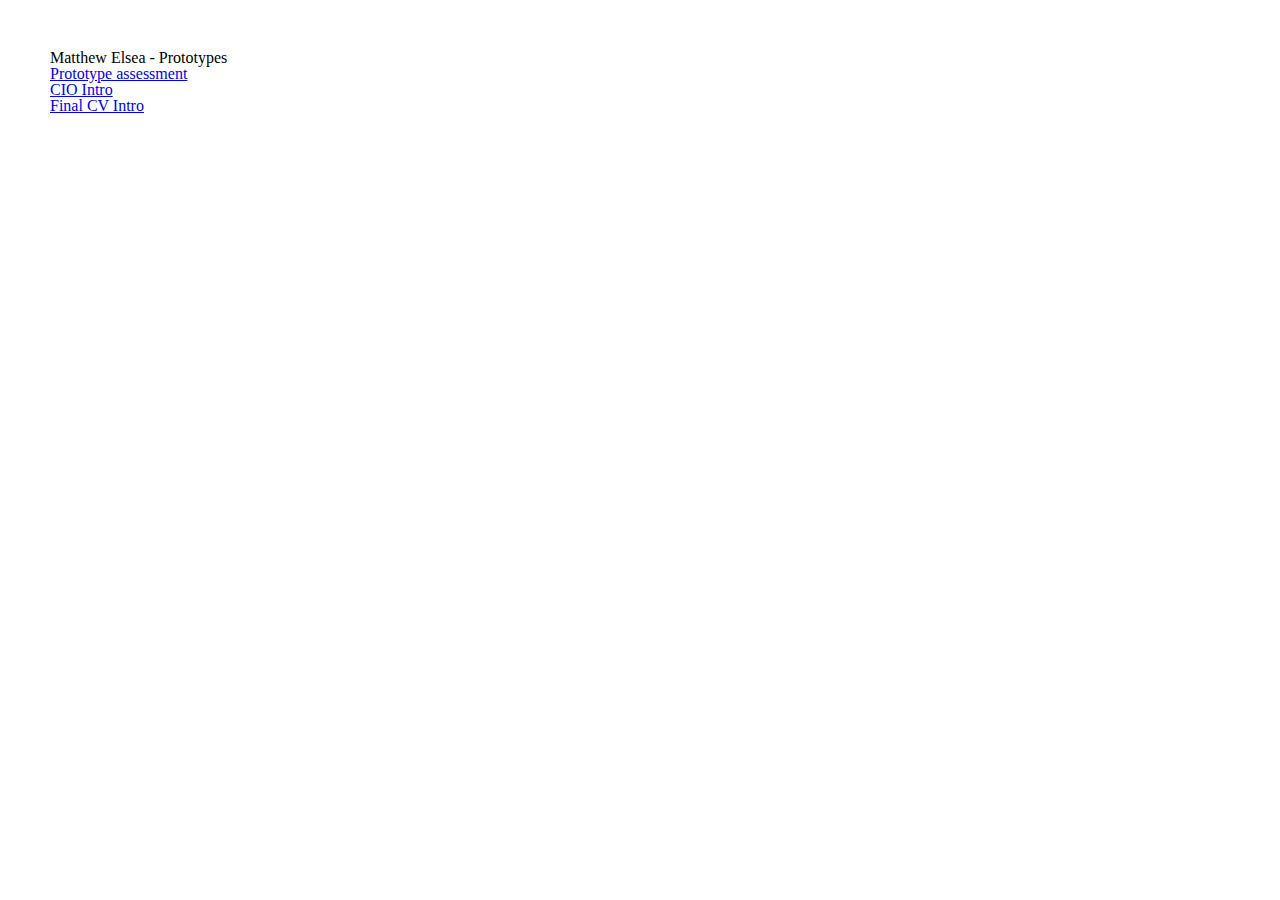
<file: index.html>
<!DOCTYPE html>
<style>
/* http://meyerweb.com/eric/tools/css/reset/
   v2.0 | 20110126
   License: none (public domain)
*/

html, body, div, span, applet, object, iframe,
h1, h2, h3, h4, h5, h6, p, blockquote, pre,
a, abbr, acronym, address, big, cite, code,
del, dfn, em, img, ins, kbd, q, s, samp,
small, strike, strong, sub, sup, tt, var,
b, u, i, center,
dl, dt, dd, ol, ul, li,
fieldset, form, label, legend,
table, caption, tbody, tfoot, thead, tr, th, td,
article, aside, canvas, details, embed,
figure, figcaption, footer, header, hgroup,
menu, nav, output, ruby, section, summary,
time, mark, audio, video {
	margin: 0;
	padding: 0;
	border: 0;
	font-size: 100%;
	font: inherit;
	vertical-align: baseline;
}
/* HTML5 display-role reset for older browsers */
article, aside, details, figcaption, figure,
footer, header, hgroup, menu, nav, section {
	display: block;
}
body {
	line-height: 1;
}
ol, ul {
	list-style: none;
}
blockquote, q {
	quotes: none;
}
blockquote:before, blockquote:after,
q:before, q:after {
	content: '';
	content: none;
}
table {
	border-collapse: collapse;
	border-spacing: 0;
}
</style>
<html>
<body>
    <div style="margin: 50px;">
      <h1>Matthew Elsea - Prototypes</h1>
      <p><a href="/portfolio-prototypes/Prototype-Assessment/index.html">Prototype assessment</a></p>
      <p><a href="/portfolio-prototypes/Prototype-CIO-interactive-tutorial/index.html">CIO Intro</a></p>
      <p><a href="/portfolio-prototypes/Prototype-Finalintro/index.html">Final CV Intro</a></p>
    </div>
</body>
</html>
</file>
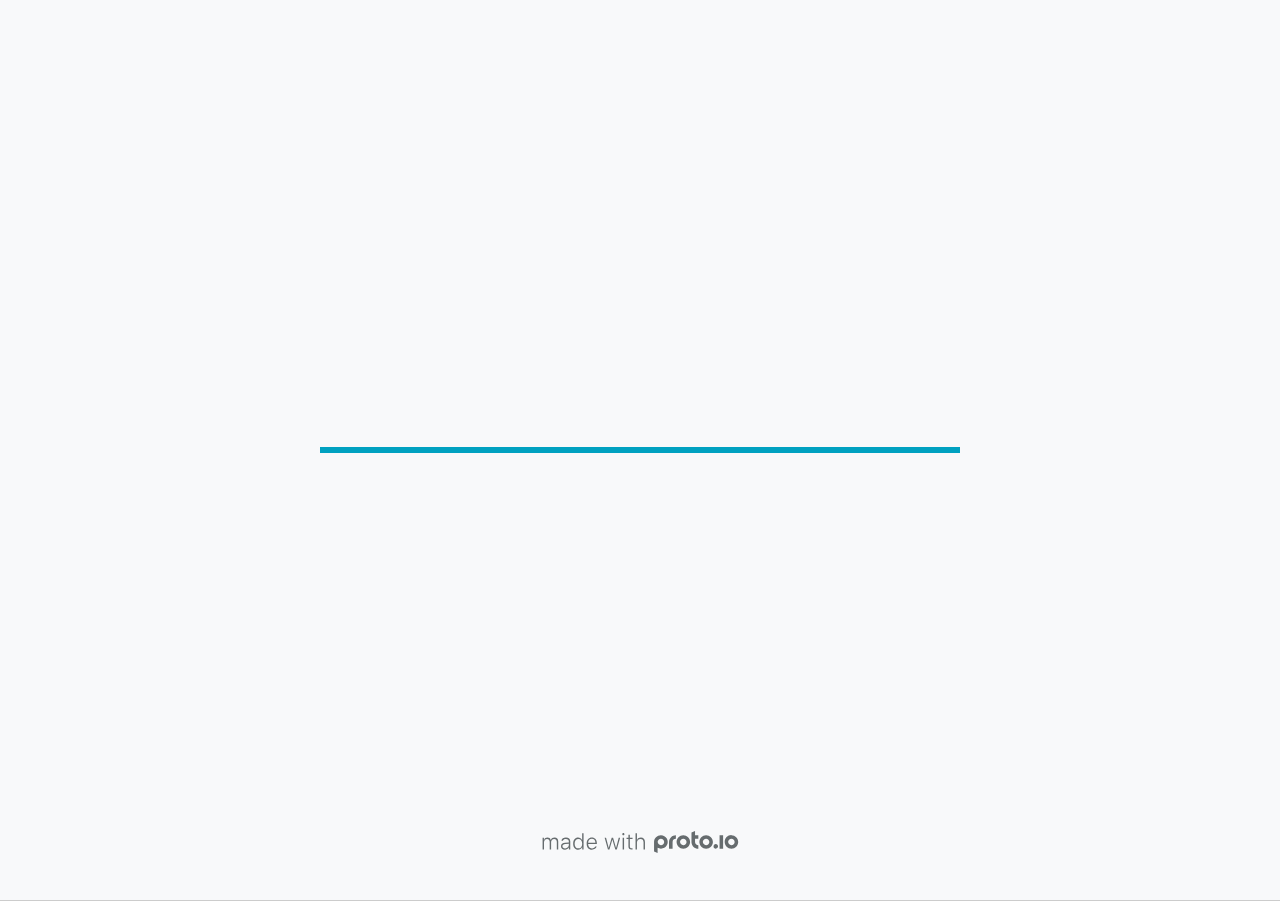
<file: Prototype-Assessment/index.html>
<!DOCTYPE HTML>
	<head>

		<meta charset="utf-8">

		<title>Assessment v1 - Proto.io</title>


			<meta name="HandheldFriendly" content="True">
			<meta name="MobileOptimized" content="375">




			<meta name="viewport" content="minimum-scale=1.00, maximum-scale=1.00, initial-scale=1.00, user-scalable=no, shrink-to-fit=no" />


				<meta name="apple-mobile-web-app-capable" content="yes" />
				<meta name="apple-mobile-web-app-status-bar-style" content="black-translucent" />


			<meta name="format-detection" content="telephone=no">





            <link rel="icon" sizes="192x192" href="./assets/branding/android-icon-hires.png">
            <link rel="icon" sizes="128x128" href="./assets/branding/android-icon.png">


            <link href="./assets/branding/apple-touch-icon-retina180.png" sizes="180x180" rel="apple-touch-icon">


            <link href="./assets/branding/apple-touch-icon-retina.png" sizes="114x114" rel="apple-touch-icon">


            <link href="./assets/branding/apple-touch-icon.png" sizes="57x57" rel="apple-touch-icon">


            <link href="./assets/branding/startup.png" media="(device-width: 320px)" rel="apple-touch-startup-image">


            <link href="./assets/branding/startup-retina.png" media="(device-width: 320px) and (device-height: 480px) and (-webkit-device-pixel-ratio: 2)" rel="apple-touch-startup-image">


            <link href="./assets/branding/startup-568.png" media="(device-width: 320px) and (device-height: 568px) and (-webkit-device-pixel-ratio: 2)" rel="apple-touch-startup-image">


            <link href="./assets/branding/startup-retina-6.png" media="(device-width: 375px) and (device-height: 667px) and (orientation: portrait) and (-webkit-device-pixel-ratio: 2)" rel="apple-touch-startup-image">


            <link href="./assets/branding/startup-retina-6plus.png" media="(device-width: 414px) and (device-height: 736px) and (orientation: portrait) and (-webkit-device-pixel-ratio: 3)" rel="apple-touch-startup-image">


            <link href="./assets/branding/startup-retina-6plus-landscape.png" media="(device-width: 414px) and (device-height: 736px) and (orientation: landscape) and (-webkit-device-pixel-ratio: 3)" rel="apple-touch-startup-image">


            <link href="./assets/branding/startup-ipad.png" media="(device-width: 768px) and (orientation: portrait)" rel="apple-touch-startup-image">


            <link href="./assets/branding/startup-ipad-landscape.png" media="(device-width: 768px) and (orientation: landscape)" rel="apple-touch-startup-image">


            <link href="./assets/branding/startup-ipad-retina.png" media="(device-width: 768px) and (orientation: portrait) and (-webkit-device-pixel-ratio: 2)" rel="apple-touch-startup-image">


            <link href="./assets/branding/startup-ipad-landscape-retina.png" media="(device-width: 768px) and (orientation: landscape) and (-webkit-device-pixel-ratio: 2)" rel="apple-touch-startup-image">


            <link href="./assets/branding/startup-ipad-pro.png" media="(device-width: 1024px) and (orientation: portrait) and (-webkit-device-pixel-ratio: 2)" rel="apple-touch-startup-image">


            <link href="./assets/branding/startup-ipad-pro-landscape.png" media="(device-width: 1024px) and (orientation: landscape) and (-webkit-device-pixel-ratio: 2)" rel="apple-touch-startup-image">

			<meta http-equiv="cleartype" content="on">



		    <script type="text/javascript" src="./scripts/plugins/jquery/jquery.js"></script>


				<link rel="stylesheet" href="./stylesheets/player-export.css" />
				<script type="text/javascript" src="./scripts/player-export.js"></script>



			<script type="text/javascript" src="./libraries/common/components.js"></script>
			<link type="text/css" rel="Stylesheet" href="./libraries/common/components.1.00.css" />


					<script type="text/javascript" src="./libraries/ios9/components.js"></script>
					<link type="text/css" rel="Stylesheet" href="./libraries/ios9/components.1.00.css" />

				<script type="text/javascript" src="./data/data.js"></script>


		<style>
			body {
				width: 375px; height: 667px;
				margin: 50px auto 0;
				background: #ccc;
			}
			.landscape, .landscape .prx-page { min-height: 375px; }
			.portrait, .portrait .prx-page { min-height: 667px; }
		</style>

		<script type="text/javascript">

			prx.ver = '6.6.64.0';
			prx.url.account = 'https://matthewelsea.proto.io';
			prx.url.staticassets = 'https://gal.proto.io';
			prx.url.devices = 'https://dteyv52hbg2at.cloudfront.net/devices';
			prx.url.static = 'https://dteyv52hbg2at.cloudfront.net';
			prx.url.siteurl = 'proto.io';
			prx.url.crossmsg = 'https://matthewelsea.proto.io';

			prx.nodejsassetsserver = {};
			prx.nodejsassetsserver.host = ".proto.io";
			prx.nodejsassetsserver.subdomainprefix = "https://at";
			prx.nodejsassetsserver.maxsubdomains = "20";

			prx.device_library = 'ios9';
			prx.devices[prx.device] = {
				name: prx.device
				,defaultOrientation: 'portrait'
				,portrait_applies: 1 //new
				,portrait: [375,667]
				,landscape_applies: 1 //new
				,landscape: [667,375]
				,allow_orientation_change: 1 //new
				,statusbar_skin: 'default' // new
				,statusbarheightportrait: 0
				,statusbarheightlandscape: 0
				,navigationbar_skin: 'default' //new
				,navigationbarheightportrait: 0
				,navigationbarheightlandscape: 0
				,normalportrait: [375,667]
				,normallandscape: [667,375]
				,device_s3bucket: 'd4ef61c1-1c68-4222-8ad5-0b8391e1843b'
				,dpr: '1.00'
				,deviceType: "default"
                ,showiPhoneXNotch: false
                ,hasCustomSkinNotch: false
				,appleWatchRoundedCorners: false
				,scrollType: "default"
				,initialscale: 1.00
				,targetdensitydpi: "device-dpi"
			}

			prx.projectsettings.id = '314ea969-2909-44fe-b311-b4389a34fd3e';
			prx.projectsettings.s3b = 'matthewelsea-841977-proto';
			prx.projectsettings.account = 'matthewelsea';
			prx.projectsettings.statusbar = '0';
			prx.projectsettings.statusbarapplies = '0';
			prx.projectsettings.navigationbar = '0';
			prx.projectsettings.navigationbarapplies = '0';
			prx.projectsettings.initialpageid = -1;


			prx.projectsettings.flashactions = 1;
			prx.projectsettings.gatrackingcode = '';

			prx.export2html = '1' == true;
			prx.mobPlayer = 0;

			prx.user.country = 'US';

			prx.s3Links = [];
			var sLinkedAssets = [];


			prx.csrf_token = '5B264C3CA7A90E452D4474F8780529AD5A662B4BA96CCD574FE29E2859F12553';




                            prx.assetsAccessToken = "eyJ0eXAiOiJKV1QiLCJhbGciOiJIUzI1NiJ9.eyJkIjp7InVpZCI6Ii0xIiwicHJvamVjdF9pZCI6IjMxNGVhOTY5LTI5MDktNDRmZS1iMzExLWI0Mzg5YTM0ZmQzZSJ9LCJ2IjowLCJleHAiOjE2MTA1ODU3OTYsImlhdCI6MTYxMDQwNTc5Nn0.CHtG_La-Vt52S5RxeTreFxOzbuQ1UD6580KbYBM-fxk";

			prx.iniPlayer.iniPreLoad();

		</script>
	</head>



			<body class="player device-cursor-touch mobile-device-true " " id="mbd" >


				<div id="window-wrapper">
					<div id="dragarea"></div>
					<div id="statusbar"></div>
					<div id="underlay" style=""></div>

					<div class="prx-page" data-role="page" id="p-4" data-id="4"></div>

						<div class="prx-page" data-role="page" id="p-1" data-id="1"></div>

								<div class="prx-page" data-role="page" id="p-2" data-id="2"></div>

								<div class="prx-page" data-role="page" id="p-3" data-id="3"></div>

								<div class="prx-page" data-role="page" id="p-6" data-id="6"></div>

								<div class="prx-page" data-role="page" id="p-8" data-id="8"></div>

								<div class="prx-page" data-role="page" id="p-9" data-id="9"></div>

								<div class="prx-page" data-role="page" id="p-10" data-id="10"></div>

								<div class="prx-page" data-role="page" id="p-11" data-id="11"></div>

								<div class="prx-page" data-role="page" id="p-12" data-id="12"></div>

								<div class="prx-page" data-role="page" id="p-13" data-id="13"></div>

								<div class="prx-page" data-role="page" id="p-14" data-id="14"></div>

								<div class="prx-page" data-role="page" id="p-15" data-id="15"></div>

								<div class="prx-page" data-role="page" id="p-16" data-id="16"></div>

								<div class="prx-page" data-role="page" id="p-17" data-id="17"></div>

								<div class="prx-page" data-role="page" id="p-18" data-id="18"></div>

								<div class="prx-page" data-role="page" id="p-19" data-id="19"></div>

								<div class="prx-page" data-role="page" id="p-20" data-id="20"></div>

								<div class="prx-page" data-role="page" id="p-21" data-id="21"></div>

					<div id="navigationbar"></div>
					<div id="overlay"></div>
					<div id="trash"></div>
					<div id="quick-audios"></div>
				</div>


			<div id="loader-wrapper">

				<div class="progress">
					<div class="progress-bar"></div>
				</div>
				<div id="poweredby"></div>
			</div>



			</body>


</html>
</file>
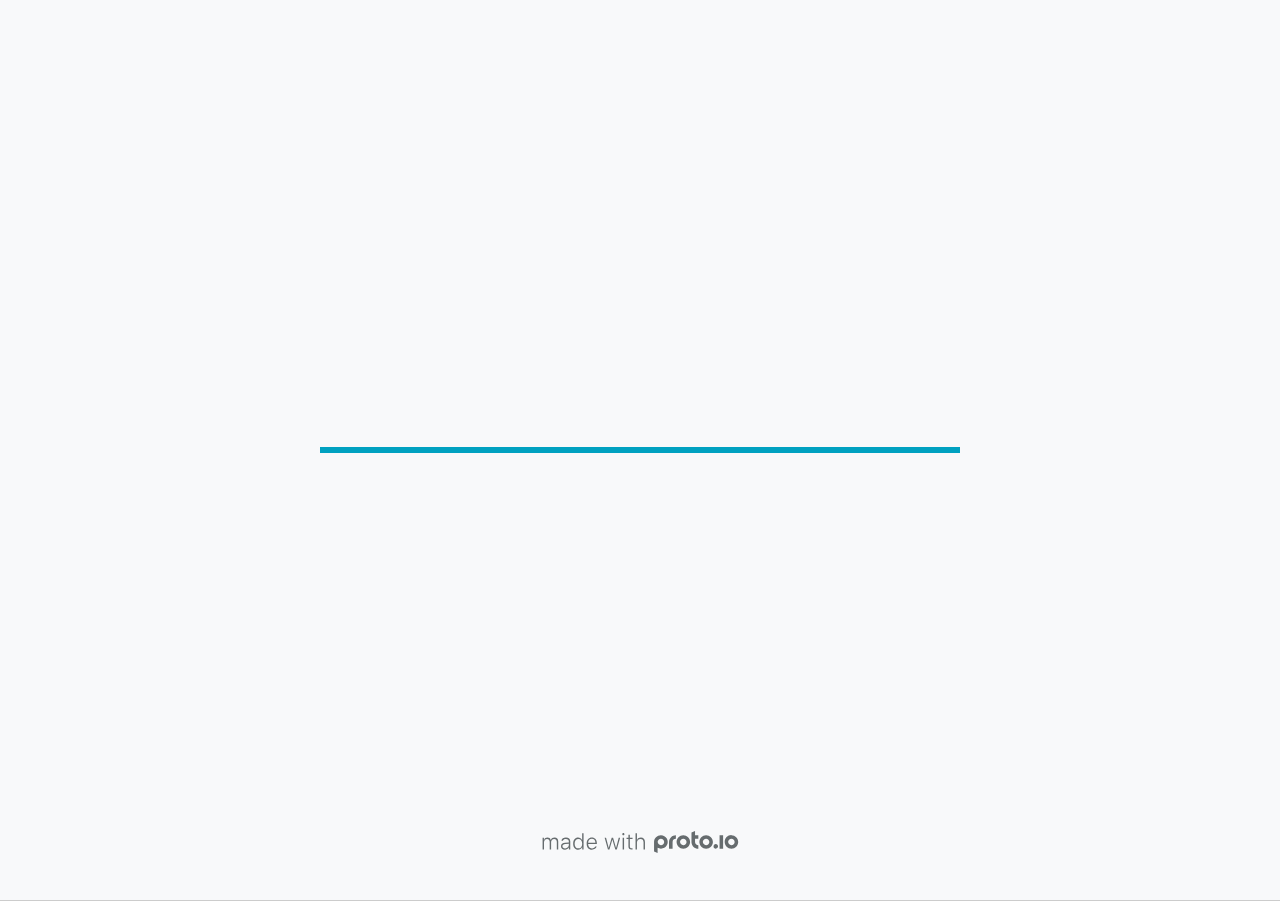
<file: Prototype-CIO-interactive-tutorial/index.html>
<!DOCTYPE HTML>
	<head>

		<meta charset="utf-8">

		<title>CIO and LT Intro - Proto.io</title>


			<meta name="HandheldFriendly" content="True">
			<meta name="MobileOptimized" content="750">




			<meta name="viewport" content="minimum-scale=0.50, maximum-scale=0.50, initial-scale=0.50, user-scalable=no, shrink-to-fit=no" />


				<meta name="apple-mobile-web-app-capable" content="yes" />
				<meta name="apple-mobile-web-app-status-bar-style" content="black-translucent" />


			<meta name="format-detection" content="telephone=no">





            <link rel="icon" sizes="192x192" href="./assets/branding/android-icon-hires.png">
            <link rel="icon" sizes="128x128" href="./assets/branding/android-icon.png">


            <link href="./assets/branding/apple-touch-icon-retina180.png" sizes="180x180" rel="apple-touch-icon">


            <link href="./assets/branding/apple-touch-icon-retina.png" sizes="114x114" rel="apple-touch-icon">


            <link href="./assets/branding/apple-touch-icon.png" sizes="57x57" rel="apple-touch-icon">


            <link href="./assets/branding/startup.png" media="(device-width: 320px)" rel="apple-touch-startup-image">


            <link href="./assets/branding/startup-retina.png" media="(device-width: 320px) and (device-height: 480px) and (-webkit-device-pixel-ratio: 2)" rel="apple-touch-startup-image">


            <link href="./assets/branding/startup-568.png" media="(device-width: 320px) and (device-height: 568px) and (-webkit-device-pixel-ratio: 2)" rel="apple-touch-startup-image">


            <link href="./assets/branding/startup-retina-6.png" media="(device-width: 375px) and (device-height: 667px) and (orientation: portrait) and (-webkit-device-pixel-ratio: 2)" rel="apple-touch-startup-image">


            <link href="./assets/branding/startup-retina-6plus.png" media="(device-width: 414px) and (device-height: 736px) and (orientation: portrait) and (-webkit-device-pixel-ratio: 3)" rel="apple-touch-startup-image">


            <link href="./assets/branding/startup-retina-6plus-landscape.png" media="(device-width: 414px) and (device-height: 736px) and (orientation: landscape) and (-webkit-device-pixel-ratio: 3)" rel="apple-touch-startup-image">


            <link href="./assets/branding/startup-ipad.png" media="(device-width: 768px) and (orientation: portrait)" rel="apple-touch-startup-image">


            <link href="./assets/branding/startup-ipad-landscape.png" media="(device-width: 768px) and (orientation: landscape)" rel="apple-touch-startup-image">


            <link href="./assets/branding/startup-ipad-retina.png" media="(device-width: 768px) and (orientation: portrait) and (-webkit-device-pixel-ratio: 2)" rel="apple-touch-startup-image">


            <link href="./assets/branding/startup-ipad-landscape-retina.png" media="(device-width: 768px) and (orientation: landscape) and (-webkit-device-pixel-ratio: 2)" rel="apple-touch-startup-image">


            <link href="./assets/branding/startup-ipad-pro.png" media="(device-width: 1024px) and (orientation: portrait) and (-webkit-device-pixel-ratio: 2)" rel="apple-touch-startup-image">


            <link href="./assets/branding/startup-ipad-pro-landscape.png" media="(device-width: 1024px) and (orientation: landscape) and (-webkit-device-pixel-ratio: 2)" rel="apple-touch-startup-image">

			<meta http-equiv="cleartype" content="on">



		    <script type="text/javascript" src="./scripts/plugins/jquery/jquery.js"></script>


				<link rel="stylesheet" href="./stylesheets/player-export.css" />
				<script type="text/javascript" src="./scripts/player-export.js"></script>



			<script type="text/javascript" src="./libraries/common/components.js"></script>
			<link type="text/css" rel="Stylesheet" href="./libraries/common/components.2.00.css" />


					<script type="text/javascript" src="./libraries/ios9/components.js"></script>
					<link type="text/css" rel="Stylesheet" href="./libraries/ios9/components.2.00.css" />

				<script type="text/javascript" src="./data/data.js"></script>


		<style>
			body {
				width: 375px; height: 667px;
				margin: 50px auto 0;
				background: #ccc;
			}
			.landscape, .landscape .prx-page { min-height: 750px; }
			.portrait, .portrait .prx-page { min-height: 1334px; }
		</style>

		<script type="text/javascript">

			prx.ver = '6.6.64.0';
			prx.url.account = 'https://matthewelsea.proto.io';
			prx.url.staticassets = 'https://gal.proto.io';
			prx.url.devices = 'https://dteyv52hbg2at.cloudfront.net/devices';
			prx.url.static = 'https://dteyv52hbg2at.cloudfront.net';
			prx.url.siteurl = 'proto.io';
			prx.url.crossmsg = 'https://matthewelsea.proto.io';

			prx.nodejsassetsserver = {};
			prx.nodejsassetsserver.host = ".proto.io";
			prx.nodejsassetsserver.subdomainprefix = "https://at";
			prx.nodejsassetsserver.maxsubdomains = "20";

			prx.device_library = 'ios9';
			prx.devices[prx.device] = {
				name: prx.device
				,defaultOrientation: 'portrait'
				,portrait_applies: 1 //new
				,portrait: [750,1334]
				,landscape_applies: 1 //new
				,landscape: [1334,750]
				,allow_orientation_change: 1 //new
				,statusbar_skin: 'default' // new
				,statusbarheightportrait: 0
				,statusbarheightlandscape: 0
				,navigationbar_skin: 'default' //new
				,navigationbarheightportrait: 0
				,navigationbarheightlandscape: 0
				,normalportrait: [750,1334]
				,normallandscape: [1334,750]
				,device_s3bucket: 'b75d6ed5-f082-433c-9f73-0b3b9fbde983'
				,dpr: '2.00'
				,deviceType: "default"
                ,showiPhoneXNotch: false
                ,hasCustomSkinNotch: false
				,appleWatchRoundedCorners: false
				,scrollType: "default"
				,initialscale: 0.50
				,targetdensitydpi: "device-dpi"
			}

			prx.projectsettings.id = '4e49e73b-659d-4196-ae2a-47c86b7cf81c';
			prx.projectsettings.s3b = 'matthewelsea-841977-proto';
			prx.projectsettings.account = 'matthewelsea';
			prx.projectsettings.statusbar = '0';
			prx.projectsettings.statusbarapplies = '0';
			prx.projectsettings.navigationbar = '0';
			prx.projectsettings.navigationbarapplies = '0';
			prx.projectsettings.initialpageid = -1;


			prx.projectsettings.flashactions = 1;
			prx.projectsettings.gatrackingcode = '';

			prx.export2html = '1' == true;
			prx.mobPlayer = 0;

			prx.user.country = 'US';

			prx.s3Links = [];
			var sLinkedAssets = [];


			prx.csrf_token = '71B99772FBB12B04A4C2C4D3140C3BA8AEB6DE89C4BE80B2BE29D24986C9B89D';




                            prx.assetsAccessToken = "eyJ0eXAiOiJKV1QiLCJhbGciOiJIUzI1NiJ9.eyJkIjp7InVpZCI6Ii0xIiwicHJvamVjdF9pZCI6IjRlNDllNzNiLTY1OWQtNDE5Ni1hZTJhLTQ3Yzg2YjdjZjgxYyJ9LCJ2IjowLCJleHAiOjE2MTA1ODU1NDYsImlhdCI6MTYxMDQwNTU0Nn0.8fT7DgERNFbger5_rUPI-7FNePk-V9LZ2IK2IBtRNzM";

			prx.iniPlayer.iniPreLoad();

		</script>
	</head>



			<body class="player device-cursor-touch mobile-device-true " " id="mbd" >


				<div id="window-wrapper">
					<div id="dragarea"></div>
					<div id="statusbar"></div>
					<div id="underlay" style=""></div>

					<div class="prx-page" data-role="page" id="p-9" data-id="9"></div>

						<div class="prx-page" data-role="page" id="p-1" data-id="1"></div>

								<div class="prx-page" data-role="page" id="p-2" data-id="2"></div>

								<div class="prx-page" data-role="page" id="p-3" data-id="3"></div>

								<div class="prx-page" data-role="page" id="p-5" data-id="5"></div>

								<div class="prx-page" data-role="page" id="p-6" data-id="6"></div>

								<div class="prx-page" data-role="page" id="p-7" data-id="7"></div>

								<div class="prx-page" data-role="page" id="p-8" data-id="8"></div>

					<div id="navigationbar"></div>
					<div id="overlay"></div>
					<div id="trash"></div>
					<div id="quick-audios"></div>
				</div>


			<div id="loader-wrapper">

				<div class="progress">
					<div class="progress-bar"></div>
				</div>
				<div id="poweredby"></div>
			</div>



			</body>


</html>
</file>
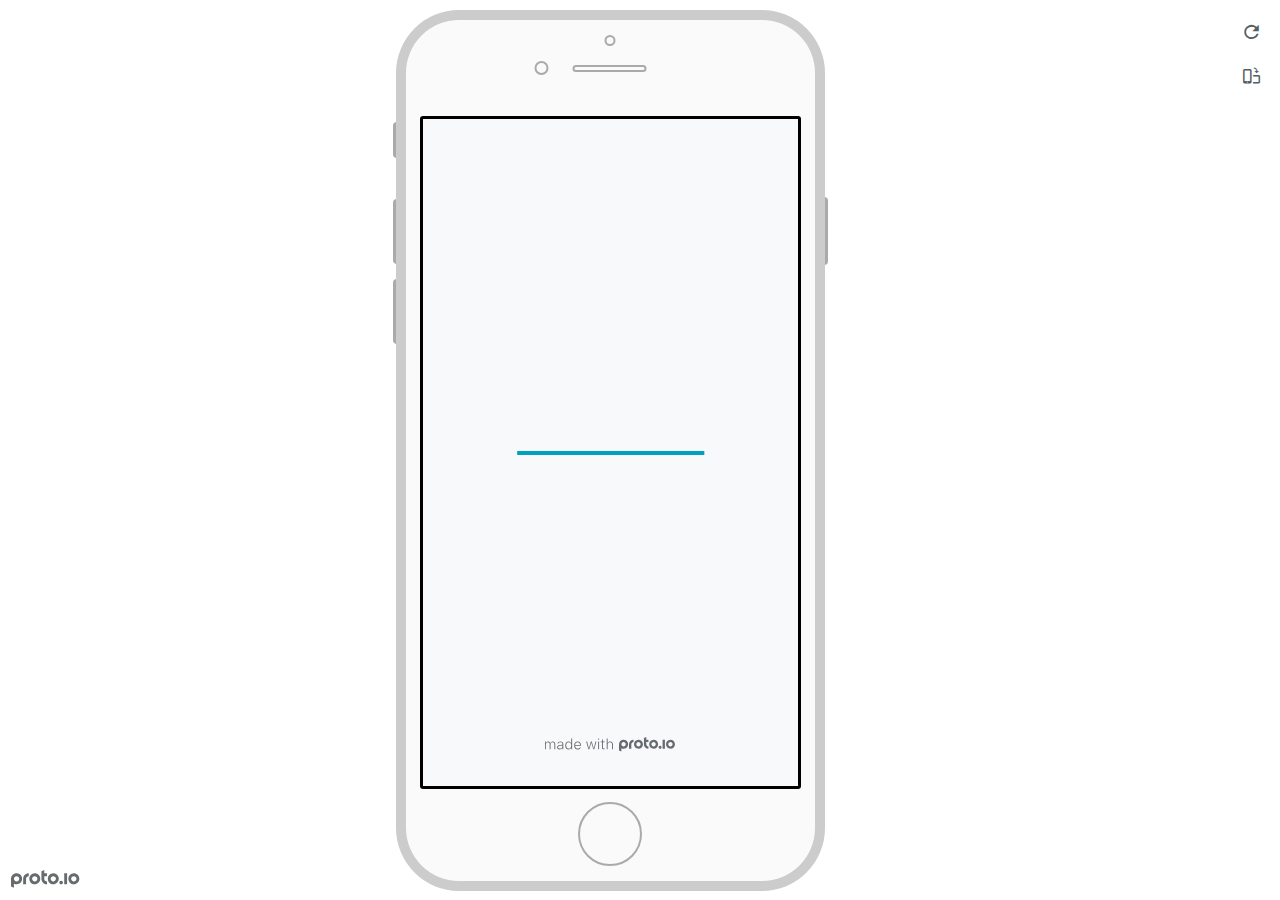
<file: Prototype-Assessment/frame.html>
<!DOCTYPE HTML>
    <head>
    <meta charset="utf-8">

    <title>Assessment v1 - Proto.io player</title>

    

			<link type="text/css" rel="stylesheet" href="./stylesheets/preview-export-min.css">
			<script type="text/javascript" src="./scripts/preview-export-min.js"></script>

		

    <script type="text/javascript">
        var prx = window.prx || {};
        prx.orientation = 'portrait';
        prx.orientations = {};
        prx.orientations.portrait = 1;
        prx.orientations.landscape = 1;
        prx.project = {};
        prx.project.id = '314ea969-2909-44fe-b311-b4389a34fd3e';
        prx.project.title = 'Assessment v1';
        prx.project.version = 0;
        prx.project.livepreview = 0;
        prx.project.account = "matthewelsea";
        prx.activePage = {};
        prx.usercountry = "us";
        
            prx.user = false;
        
        prx.skin = 'apple-phone-iphone8-1';
        prx.ver = '6.6.64.0';
        //prx.flashactions = 1;
		prx.flashactions = 1; //we are not using the DB value anymore

        prx.nodejsassetsserver = {};
        prx.nodejsassetsserver.host = ".proto.io";
        prx.nodejsassetsserver.subdomainprefix = "https://at";
        prx.nodejsassetsserver.maxsubdomains = "20";
        prx.account = "matthewelsea";
        prx.browserShowScreenshots = 'true';
        prx.url.crossmsg = 'https://matthewelsea.proto.io';
        prx.playerUrl = 'https://matthewelsea.proto.io/player/';
        prx.spaces = false;
        prx.csrf_token = 'A7B841BA41CBFDC72613FBF7E2823D7FE9D14AB31AB0EDBB3B48F9067E6A0F49';

        
    </script>

    

</head>


<body style="background-color:#FFFFFF">

    

    <div class="page-sidebar">
        
        <div class="sidebar-action-buttons">

            
                <span class="header-action-button player-icon-reload embed-icon-reload" id="refresh-preview">
                    <span class="tooltip">Refresh preview</span>
                </span>
                
                    <span  class="header-action-button player-icon-rotate embed-icon-rotate" id="change-orientation">
                        <span class="tooltip">Change orientation</span>
                    </span>
                

        </div>

    </div>

    <div id="maincontent" class="portrait">

        <div id="shortcut-pressed-outer">
            <div id="shortcut-pressed"></div>
        </div>
        

			<div class="frame_generic">
				
				<div class="body_generic skin_apple-phone-iphone8-1 skin-wrapper skin-os-apple skin-device-phone skin-model-iphone8 skin-size-1 skin-color-white skin-orientation-portrait skin-dimensions-375-667">

					<div class="buttons top"></div>
					<div class="detail-top"></div>
					<div class="web-search"></div>
					<div class="buttons left"></div>

					<div class="body_generic_inner">
						
						<iframe id="pio-playerframe" src="index.html" scrolling="NO" style="width: 375px; height: 667px;" webkitAllowFullScreen mozallowfullscreen allowFullScreen allowvr allow="autoplay"></iframe>
						
                                <script type="text/javascript">
                                    // remove parameter from address bar immediately if no changes
                                    let url = new URL(window.location.href);
                                    url.searchParams.delete('hc');
									url.searchParams.delete('ap');
                                    window.history.replaceState({}, document.title, url.toString());
                                </script>
                            
					</div>

					<div class="buttons right"></div>
					<div class="detail-bottom"></div>
				</div>
				
			</div>
		
    </div>

    

    
            <div id="branding"></div>
        
</body>


<script type="text/javascript">
    
</script>
</html>
</file>
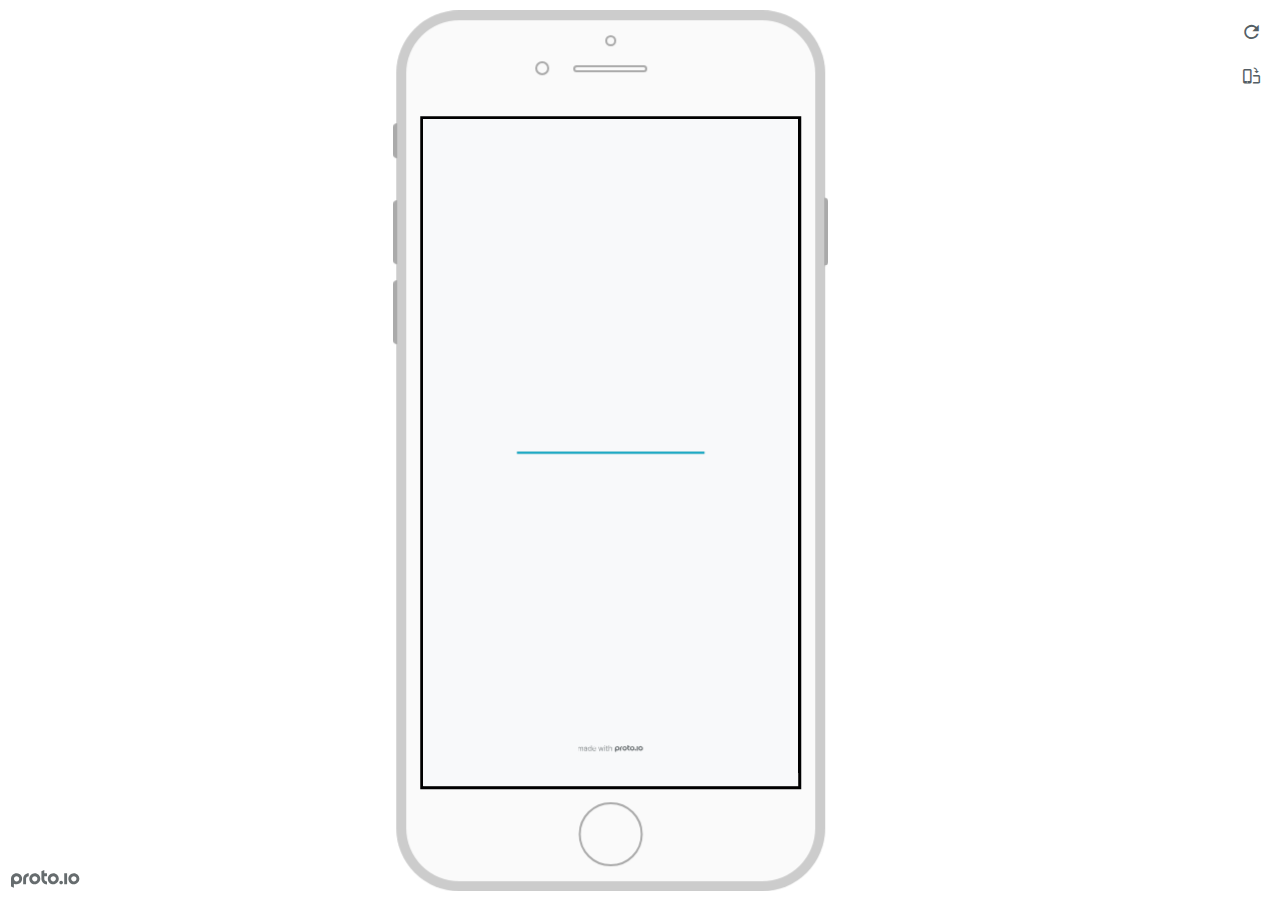
<file: Prototype-CIO-interactive-tutorial/frame.html>
<!DOCTYPE HTML>
    <head>
    <meta charset="utf-8">

    <title>CIO and LT Intro - Proto.io player</title>

    

			<link type="text/css" rel="stylesheet" href="./stylesheets/preview-export-min.css">
			<script type="text/javascript" src="./scripts/preview-export-min.js"></script>

		

    <script type="text/javascript">
        var prx = window.prx || {};
        prx.orientation = 'portrait';
        prx.orientations = {};
        prx.orientations.portrait = 1;
        prx.orientations.landscape = 1;
        prx.project = {};
        prx.project.id = '4e49e73b-659d-4196-ae2a-47c86b7cf81c';
        prx.project.title = 'CIO and LT Intro';
        prx.project.version = 0;
        prx.project.livepreview = 0;
        prx.project.account = "matthewelsea";
        prx.activePage = {};
        prx.usercountry = "us";
        
            prx.user = false;
        
        prx.skin = 'apple-phone-iphone8-2';
        prx.ver = '6.6.64.0';
        //prx.flashactions = 1;
		prx.flashactions = 1; //we are not using the DB value anymore

        prx.nodejsassetsserver = {};
        prx.nodejsassetsserver.host = ".proto.io";
        prx.nodejsassetsserver.subdomainprefix = "https://at";
        prx.nodejsassetsserver.maxsubdomains = "20";
        prx.account = "matthewelsea";
        prx.browserShowScreenshots = 'true';
        prx.url.crossmsg = 'https://matthewelsea.proto.io';
        prx.playerUrl = 'https://matthewelsea.proto.io/player/';
        prx.spaces = false;
        prx.csrf_token = 'BF3DA80D33822FDB7616683492E96B9F32E1F3606CE65B716D837687F4CC7DDA';

        
    </script>

    

</head>


<body style="background-color:#FFFFFF">

    

    <div class="page-sidebar">
        
        <div class="sidebar-action-buttons">

            
                <span class="header-action-button player-icon-reload embed-icon-reload" id="refresh-preview">
                    <span class="tooltip">Refresh preview</span>
                </span>
                
                    <span  class="header-action-button player-icon-rotate embed-icon-rotate" id="change-orientation">
                        <span class="tooltip">Change orientation</span>
                    </span>
                

        </div>

    </div>

    <div id="maincontent" class="portrait">

        <div id="shortcut-pressed-outer">
            <div id="shortcut-pressed"></div>
        </div>
        

			<div class="frame_generic">
				
				<div class="body_generic skin_apple-phone-iphone8-2 skin-wrapper skin-os-apple skin-device-phone skin-model-iphone8 skin-size-2 skin-color-white skin-orientation-portrait skin-dimensions-750-1334">

					<div class="buttons top"></div>
					<div class="detail-top"></div>
					<div class="web-search"></div>
					<div class="buttons left"></div>

					<div class="body_generic_inner">
						
						<iframe id="pio-playerframe" src="index.html" scrolling="NO" style="width: 750px; height: 1334px;" webkitAllowFullScreen mozallowfullscreen allowFullScreen allowvr allow="autoplay"></iframe>
						
                                <script type="text/javascript">
                                    // remove parameter from address bar immediately if no changes
                                    let url = new URL(window.location.href);
                                    url.searchParams.delete('hc');
									url.searchParams.delete('ap');
                                    window.history.replaceState({}, document.title, url.toString());
                                </script>
                            
					</div>

					<div class="buttons right"></div>
					<div class="detail-bottom"></div>
				</div>
				
			</div>
		
    </div>

    

    
            <div id="branding"></div>
        
</body>


<script type="text/javascript">
    
</script>
</html>
</file>
<file: Prototype-Assessment/stylesheets/player-export.css>
/*!
 * 
 *                                                                       
 *                              ::;;;;                                   
 *    ::,,,,::    ::,,  ,,,,::::::11ii::,,::,,,,::      ::::,,::,,,,::   
 *  ,,111111ii,,::1111::111111ii::111111::111111ii,,    ii11,,ii111111,, 
 *  11ii::;;11;;ii11::iiii::;;11;;11ii::ii11::::11ii    ii11;;11;;::ii11 
 *  11;;  ::11ii11;;::11ii  ::11ii11ii,,iiii..  iiii    ii11;;11::  ;;11 
 *  1111;;ii11;;11;;,,ii11::ii11;;ii11;;;;11;;;;11;;;;;;ii11::11ii;;11ii 
 *  11111111;;::11;;  ::ii1111;;  ::ii11::ii1111ii::11ii;;11,,;;1111ii:: 
 *  11;;,,::  ,,::,,      ::,,        ::::  ::::    ,,,,::::    ::,,     
 *  ;;;;                                                                 
 *                                                                       
 *  Build: 1/5/2021, 11:25:35 AM
 */

/*!
 * Waves v0.5.5
 * http://fian.my.id/Waves
 *
 * Copyright 2014 Alfiana E. Sibuea and other contributors
 * Released under the MIT license
 * https://github.com/fians/Waves/blob/master/LICENSE
 */.mask-inner{position:relative;background-size:100% 100%;background-repeat:no-repeat}.mask-inner .mask-inner{transform:none!important}.mask-border .mborder,.mask-filter{height:100%;width:100%}.mask-border .mborder{border:1px solid hsla(0,0%,100%,.8);position:absolute;pointer-events:none}.mask-border .area-border{border:1px solid #00a1c0;left:0;top:0;position:absolute;transform-origin:0 0;box-sizing:border-box}.mask-border .mask-radius{width:100%;height:100%;overflow:hidden;position:absolute}.mask-border .mask-radius .mask-radius-border{position:relative;width:100%;height:100%;border:1px solid hsla(0,0%,100%,.8)}.mask-border.hide-handles .prx-resizable-handle{opacity:0;pointer-events:none!important}.mask-border.hide-handles .area-border{border:1px dashed #b4bcbf}.mask-wrapper{overflow:hidden;height:100%;pointer-events:none}.mask-wrapper.borderPos-inside{box-sizing:border-box}.mask-wrapper.borderPos-outside{width:100%;height:100%}.mask-wrapper.borderPos-outside .mask-inner{box-sizing:content-box}.mask-edit-mode-handles{pointer-events:none}.mask-edit-mode-handles.hide-handles .prx-resizable-handle,.mask-edit-mode-handles.hide-handles .prx-rotate-handle{opacity:0;pointer-events:none!important}.mask-edit-mode-handles.hide-handles .xborder{border-color:#b4bcbf!important}abbr,address,article,aside,audio,b,blockquote,body,caption,cite,code,dd,del,dfn,div,dl,dt,em,fieldset,figure,footer,form,h1,h2,h3,h4,h5,h6,header,hgroup,html,i,iframe,img,ins,kbd,label,legend,li,mark,menu,nav,object,ol,p,pre,q,samp,section,small,span,strong,sub,sup,table,tbody,td,tfoot,th,thead,time,tr,ul,var,video{margin:0;padding:0;border:0;outline:0;font-size:100%;background:transparent}article,aside,details,figcaption,figure,footer,header,hgroup,nav,section{display:block}audio,canvas,video{display:inline-block;*display:inline;*zoom:1}[hidden],audio:not([controls]){display:none}html{font-size:100%;-webkit-text-size-adjust:100%;-ms-text-size-adjust:100%}body{margin:0;font-size:13px}body,button,input,select,textarea{font-family:sans-serif;color:#222}a{color:#00e}a:visited{color:#551a8b}a:hover{color:#06e}a:focus{outline:thin dotted}a:active,a:hover{outline:0}abbr[title]{border-bottom:1px dotted}b,strong{font-weight:700}blockquote{margin:1em 40px}dfn{font-style:italic}hr{display:block;height:1px;border:0;border-top:1px solid #ccc;margin:1em 0;padding:0}ins{background:#ff9;text-decoration:none}ins,mark{color:#000}mark{background:#ff0;font-style:italic;font-weight:700}code,kbd,pre,samp{font-family:monospace,serif;_font-family:courier new,monospace;font-size:1em}pre{white-space:pre;white-space:pre-wrap;word-wrap:break-word}q{quotes:none}q:after,q:before{content:"";content:none}small{font-size:85%}sub,sup{font-size:75%;line-height:0;position:relative;vertical-align:baseline}sup{top:-.5em}sub{bottom:-.25em}ol,ul{margin:1em 0;padding:0 0 0 40px}dd{margin:0 0 0 40px}nav ol,nav ul{list-style:none;list-style-image:none;margin:0;padding:0}img{border:0;-ms-interpolation-mode:bicubic}svg:not(:root){overflow:hidden}figure,form{margin:0}fieldset{margin:0}fieldset,legend{border:0;padding:0}legend{*margin-left:-7px}button,input,select,textarea{font-size:100%;margin:0;vertical-align:baseline;*vertical-align:middle}button,input{line-height:normal;*overflow:visible}table button,table input{*overflow:auto}[role=button],button,input[type=button],input[type=reset],input[type=submit]{-webkit-appearance:button}input[type=checkbox],input[type=radio]{box-sizing:border-box;padding:0}input[type=search]{-webkit-appearance:textfield;-moz-box-sizing:content-box;-webkit-box-sizing:content-box;box-sizing:content-box}input[type=search]::-webkit-search-decoration{-webkit-appearance:none}button::-moz-focus-inner{border:0;padding:0}textarea{overflow:auto;vertical-align:top;resize:vertical}input:invalid,textarea:invalid{background-color:#f0dddd}table{border-collapse:collapse;border-spacing:0}td{vertical-align:top}.nocallout{-webkit-touch-callout:none}textarea[contenteditable]{-webkit-appearance:none}.gifhidden{position:absolute;left:-100%}.ir{display:block;border:0;text-indent:-999em;overflow:hidden;background-color:transparent;background-repeat:no-repeat;text-align:left;direction:ltr}.ir br{display:none}.hidden{display:none!important;visibility:hidden}.visuallyhidden{border:0;clip:rect(0 0 0 0);height:1px;margin:-1px;overflow:hidden;padding:0;position:absolute;width:1px}.visuallyhidden.focusable:active,.visuallyhidden.focusable:focus{clip:auto;height:auto;margin:0;overflow:visible;position:static;width:auto}.invisible{visibility:hidden}.clearfix:after,.clearfix:before{content:"";display:table}.clearfix:after{clear:both}.clearfix{*zoom:1}@media print{*{background:transparent!important;color:#000!important;text-shadow:none!important;filter:none!important;-ms-filter:none!important}a,a:visited{text-decoration:underline}a[href]:after{content:" (" attr(href) ")"}abbr[title]:after{content:" (" attr(title) ")"}.ir a:after,a[href^="#"]:after,a[href^="javascript:"]:after{content:""}blockquote,pre{border:1px solid #999;page-break-inside:avoid}thead{display:table-header-group}img,tr{page-break-inside:avoid}img{max-width:100%!important}@page{margin:.5cm}h2,h3,p{orphans:3;widows:3}h2,h3{page-break-after:avoid}}#eval-iframe{display:none}body{-webkit-appearance:none;-webkit-box-flex:1;-webkit-touch-callout:none;-webkit-tap-highlight-color:rgba(0,0,0,0)}*{-webkit-user-select:none;-khtml-user-select:none;-moz-user-select:-moz-none;-o-user-select:none;user-select:none}input,textarea{-webkit-user-select:text;-khtml-user-select:text;-moz-user-select:text;-o-user-select:text;user-select:text}#dragarea{font-family:Helvetica,Arial,sans-serif;text-align:left}.text{height:95%;overflow:auto}.wrap{overflow:hidden}.pos,.spos{position:absolute}.action-highlight{position:absolute;top:0;left:0;height:100%;width:100%;background:rgba(255,255,0,.5);background:rgba(64,208,255,.3);opacity:0;pointer-events:none;-webkit-transition:opacity .2s ease-in;transition:opacity .2s ease-in;border:2px solid #40c8f4;padding:3px;box-sizing:border-box}.action-highlight-simple-visible,.action-highlight-visible{opacity:1}#appModeNote{background-color:#333;border-top:5px solid #000;bottom:0;color:#f0f0f0;display:none;font-family:helvetica;left:0;padding:10px 0;position:fixed;text-align:center;width:100%}#appModeNote em{display:block;font-size:20px;font-weight:700;line-height:26px}#appModeNote span{display:block;font-size:14px;line-height:20px}.hidden{display:none}.prx-page.loadedFrom{display:block}.prx-page.loadedTo{z-index:999999}.prx-page.loadedTo-1{z-index:10000000}.prx-page.loadedTo-2{z-index:10000001}.prx-page.loadedTo-3{z-index:10000002}.prx-page.loadedTo-4{z-index:10000003}.prx-page.loadedTo-5{z-index:10000004}.prx-page.loadedTo-6{z-index:10000005}.prx-page.loadedTo-7{z-index:10000006}.prx-page.loadedTo-8{z-index:10000007}.prx-page.loadedTo-9{z-index:10000008}.prx-page.loadedTo-10{z-index:10000009}.prx-page.loadedTo-11{z-index:10000010}.prx-page.loadedTo-12{z-index:10000011}.prx-page.loadedTo-13{z-index:10000012}.prx-page.loadedTo-14{z-index:10000013}.prx-page.loadedTo-15{z-index:10000014}.prx-page.loadedTo-16{z-index:10000015}.prx-page.loadedTo-17{z-index:10000016}.prx-page.loadedTo-18{z-index:10000017}.prx-page.loadedTo-19{z-index:10000018}.prx-page.loadedTo-20{z-index:10000019}.prx-page.loadedTo-21{z-index:10000020}.prx-page.loadedTo-22{z-index:10000021}.prx-page.loadedTo-23{z-index:10000022}.prx-page.loadedTo-24{z-index:10000023}.prx-page.loadedTo-25{z-index:10000024}.prx-page.loadedTo-26{z-index:10000025}.prx-page.loadedTo-27{z-index:10000026}.prx-page.loadedTo-28{z-index:10000027}.prx-page.loadedTo-29{z-index:10000028}.prx-page.loadedTo-30{z-index:10000029}#navigationbar,#statusbar{background:transparent 0 0;display:block;width:100%;border:0;top:0;position:fixed;z-index:1}#loader-wrapper{background:#f8f9fa;height:100%;left:0;position:fixed;top:0;width:100%;z-index:99999;font-size:11px}#loader-wrapper .progress{position:absolute;top:50%;left:50%;transform:translate(-50%,-50%);-ms-transform:translate(-50%,-50%);-webkit-transform:translate(-50%,-50%);width:50%;height:4px;background-color:#ddd}#loader-wrapper .progress-bar{position:relative;width:0;height:4px;-webkit-transition:.4s linear;-moz-transition:.4s linear;-o-transition:.4s linear;transition:.4s linear;-webkit-transition-property:width,background-color;-moz-transition-property:width,background-color;-o-transition-property:width,background-color;transition-property:width,background-color}#loader-wrapper .progress-bar:before,.progress-bar:after{content:"";position:absolute;top:0;left:0;right:0}#loader-wrapper .progress-bar:before{bottom:0;background-color:#ddd}#loader-wrapper .progress-bar:after{z-index:2;bottom:0;background:#00a1c0}#loader-wrapper #app-icon{position:absolute;top:50%;left:50%;transform:translate(-50%,-150%);-ms-transform:translate(-50%,-150%);-webkit-transform:translate(-50%,-150%);width:114px;height:114px}#loader-wrapper #poweredby{position:absolute;bottom:5%;left:50%;transform:translate(-50%);-ms-transform:translate(-50%);-webkit-transform:translate(-50%);width:100%;height:16px;background-image:url(/images/player/player-logo.svg);background-repeat:no-repeat;background-position:top;background-size:auto 200%;z-index:99999}body{-moz-transition:opacity .3s linear;-o-transition:opacity .3s linear;-webkit-transition:opacity .3s linear;transition:opacity .3s linear}.reloading{background:#fff!important;opacity:0}@media (min-width:481px) and (max-width:1079px){#loader-wrapper .progress,#loader-wrapper .progress-bar{height:4px}}@media (min-width:1080px){#loader-wrapper #poweredby{height:24px}#loader-wrapper .progress,#loader-wrapper .progress-bar{height:6px}}@media (width:1280px) and (height:768px){#loader-wrapper .progress,#loader-wrapper .progress-bar{height:2px}}.pointer-events-none{pointer-events:none!important}body .prx-page{-webkit-trans1form:translate3d(0,0,0)}.prx-page .type-symbol .box{-w1ebkit-transform:translateZ(0)}html{background:transparent}body{background:#fff;overflow:hidden}body.mobile-device-true *{-webkit-text-size-adjust:100%}body.mobile-device-false *{-webkit-text-size-adjust:initial}#window-wrapper{width:100%;height:100%;overflow:hidden;position:relative}#dragarea{background:transparent;display:none}#overlay,#quick-audios,#trash,#underlay{position:absolute;top:0;left:0}#quick-audios,#trash{display:none}.visible{display:block!important}.iScrollHorizontalScrollbar,.iScrollVerticalScrollbar{z-index:auto!important}.overlay{position:fixed;left:0;right:0;bottom:0;top:0}.ui-mobile-viewport-transitioning,.ui-mobile-viewport-transitioning .prx-page{o1verflow:visible!important}.box[style*="z-index:0;"],.box[style*="z-index: 0;"]{z-index:auto!important}.box[data-mpoverlay="1"]{pos1ition:fixed}#temp-for-external-link{display:none}#dragarea,html{background:transparent!important}.hide{display:none!important}*{outline:none}.ghost-component,.ghost-component *,.ghost-component .box *{pointer-events:none!important}#statusbar{position:fixed!important}.prx-page{position:absolute;display:none}.prx-page.prx-page-active,.prx-page[class*=prx-page-transitioning-]{display:block}.prx-page[class*=prx-page-transitioning-]{overflow:hidden}.prx-page.prx-page-transitioning-overlay-in-source,.prx-page.prx-page-transitioning-overlay-out-target{overflow:visible}.prx-page.prx-page-below{z-index:10}.prx-page.prx-page-above{z-index:20}#overlay{z-index:30}.prx-page.prx-page-transition-flip,.prx-page.prx-page-transition-turn{-webkit-backface-visibility:hidden;-moz-backface-visibility:hidden;backface-visibility:hidden}.prx-page.prx-page-transition-turn{-webkit-transform:translateZ(0);-moz-transform:translateZ(0);-webkit-transform-origin:0 center;-moz-transform-origin:0 center;transform-origin:0 center;transform:translateZ(0)}.prx-page.prx-page-transition-flow:not(.prx-page-transition-flow-overlay),.prx-page.prx-page-transition-overlay-top{box-shadow:0 0 20px rgba(0,0,0,.4)}.prx-page-above.prx-page-transition-notificationInWatchOS{transition:background-color .45s ease-out}.prx-page-above.prx-page-transition-notificationInWatchOS.prx-page-transition-notificationInWatchOS-notification-in{background-color:transparent!important;transition:background-color 0s ease-out}.device-cursor-touch,.device-cursor-touch *{cursor:url(/images/player/touch-cursor-64.png) 32 32,default}.device-cursor-web,.device-cursor-web *{cursor:default}.device-cursor-web .delayedtap,.device-cursor-web .delayedtap *,.device-cursor-web .interaction-click,.device-cursor-web .interaction-click *,.device-cursor-web .interaction-tap,.device-cursor-web .interaction-tap *,.device-cursor-web .release,.device-cursor-web .release *,.device-cursor-web .touch,.device-cursor-web .touch *{cursor:pointer;cursor:hand}.device-cursor-web [data-component-type=text]{cursor:default}.device-cursor-web .move,.device-cursor-web .move *{cursor:move}.device-cursor-web input,.device-cursor-web textarea{cursor:text}.do-chrome-fix #window-wrapper{-webkit-perspective:1}.do-chrome-fix .pos{-webkit-backface-visibility:hidden;-webkit-transform:translateZ(0)}.do-chrome-fix *{-w1ebkit-transform:translateZ(0) scale(1) scaleX(1) skew(0deg,0deg) skewX(0deg) skewY(0deg) rotateX(0deg) rotateY(0deg) rotate(0deg)}.do-chrome-fix.dont-do-chrome-fix #window-wrapper{-webkit-perspective:none}.do-chrome-fix.dont-do-chrome-fix .pos{-webkit-backface-visibility:visible;-webkit-transform:none}.prx-page-transitioning:not(.prx-page-transitioning-overlay-in-source):not(.loadedFrom) [data-mpoverlay="1"]{display:none}#fps{position:fixed;z-index:9999;font-size:18px;top:20px;left:20px;background:rgba(0,0,0,.8);border-radius:6px;color:#fff;padding:3px 10px}#fps,.cbutton{pointer-events:none}.cbutton{position:absolute;display:inline-block;padding:0;border:none;background:none;color:#286aab;font-size:1.4em;overflow:visible;-webkit-transition:color .7s;transition:color .7s;-webkit-tap-highlight-color:rgba(0,0,0,0)}.cbutton.cbutton--click,.cbutton:focus{outline:none;color:#3c8ddc}.cbutton:after{position:absolute;width:100%;height:100%;border-radius:50%;content:"";opacity:0;pointer-events:none}.cbutton--effect-jelena:after{border:3px solid hsla(0,0%,82.7%,.7)}.cbutton--effect-jelena.cbutton--click:after{-webkit-animation:anim-effect-jelena .3s ease-out forwards;animation:anim-effect-jelena .3s ease-out forwards}@-webkit-keyframes anim-effect-jelena{0%{opacity:1;-webkit-transform:scale3d(.6,.6,1);transform:scale3d(.6,.6,1)}to{opacity:0;-webkit-transform:scale3d(1.2,1.2,1);transform:scale3d(1.2,1.2,1)}}@keyframes anim-effect-jelena{0%{opacity:1;-webkit-transform:scale3d(.5,.5,1);transform:scale3d(.5,.5,1)}to{opacity:0;-webkit-transform:scale3d(1.2,1.2,1);transform:scale3d(1.2,1.2,1)}}.cbutton--effect-sanja:after{background:hsla(0,0%,75.3%,.3)}.cbutton--effect-sanja.cbutton--click:after{-webkit-animation:anim-effect-sanja 1s ease-out forwards;animation:anim-effect-sanja 1s ease-out forwards}@-webkit-keyframes anim-effect-sanja{0%{opacity:1;-webkit-transform:scale3d(.5,.5,1);transform:scale3d(.5,.5,1)}25%{opacity:1;-webkit-transform:scaleX(1);transform:scaleX(1)}to{opacity:0;-webkit-transform:scaleX(1);transform:scaleX(1)}}@keyframes anim-effect-sanja{0%{opacity:1;-webkit-transform:scale3d(.5,.5,1);transform:scale3d(.5,.5,1)}25%{opacity:1;-webkit-transform:scaleX(1);transform:scaleX(1)}to{opacity:0;-webkit-transform:scaleX(1);transform:scaleX(1)}}#log{position:fixed;z-index:9999;font-size:24px;top:20px;right:20px;pointer-events:none}.watchOSscrollbars .iScrollVerticalScrollbar{position:fixed!important;width:12px!important;background-color:hsla(0,0%,100%,.3)!important;border-radius:8px!important;z-index:99999!important}.watchOSscrollbars .iScrollIndicator{background:#fff!important;border-radius:8px!important;left:2px!important;width:8px!important}.applewatch-rounded-corners{-webkit-clip-path:inset(0 0 0 0 round 63px);clip-path:inset(0 0 0 0 round 63px)}.group-action-prediv{position:absolute}.player .type-symbol.type-symbol-transparent .group-action-prediv{pointer-events:auto}.initialise-hidden-container{display:block!important;visibility:hidden!important}.a-enter-vr{height:0!important}.fullscreen-vr .prx-page{transform:none!important;position:fixed!important}

/*!
 * Waves v0.5.5
 * http://fian.my.id/Waves
 *
 * Copyright 2014 Alfiana E. Sibuea and other contributors
 * Released under the MIT license
 * https://github.com/fians/Waves/blob/master/LICENSE
 */.waves-effect{position:relative;overflow:hidden}.waves-effect.box{position:absolute}.waves-effect .waves-ripple{position:absolute;border-radius:50%;width:100px;height:100px;margin-top:-50px;margin-left:-50px;opacity:0;background-color:rgba(0,0,0,.2);pointer-events:none}.waves-effect.waves-light .waves-ripple{background-color:hsla(0,0%,100%,.4)}.waves-button,.waves-circle{-webkit-mask-image:-webkit-radial-gradient(circle,#fff 100%,#000 0);mask-image:radial-gradient(circle,#fff 100%,#000 0)}.waves-button,.waves-button-input,.waves-button:hover,.waves-button:link,.waves-button:visited{white-space:nowrap;vertical-align:middle;cursor:pointer;border:none;outline:none;color:inherit;background-color:transparent;font-size:14px;text-align:center;text-decoration:none;z-index:1}.waves-button{padding:10px 15px;border-radius:2px}.waves-button-input{margin:0;padding:10px 15px}.waves-input-wrapper{border-radius:2px;vertical-align:bottom}.waves-input-wrapper.waves-button{padding:0}.waves-input-wrapper .waves-button-input{position:relative;top:0;left:0;z-index:1}.waves-block{display:block}a.waves-effect .waves-ripple{z-index:-1}#loader-wrapper #poweredby{background-image:url(../images/player/player-logo.svg)!important}.device-cursor-touch,.device-cursor-touch *{cursor:url(../images/player/touch-cursor-64.png) 32 32,default!important}
</file>
<file: Prototype-Assessment/libraries/common/components.1.00.css>
.type-shapes .shape-wrapper{width:100%;height:100%;-moz-box-sizing:border-box;-webkit-box-sizing:border-box;box-sizing:border-box;background-clip:content-box}.type-shapes .shapes-text-container{position:absolute;top:0;left:0;right:0;display:table;width:100%;height:100%;text-align:center}.type-shapes .shapes-text-container>span{display:table-cell;vertical-align:middle}.type-shapes svg{overflow:visible}.player .type-symbol{overflow:hidden}.player .type-symbol.symbol-scroll{-webkit-perspective:1000}.player .type-symbol.type-symbol-transparent{pointer-events:none !important}.player .type-symbol.type-symbol-transparent .box{pointer-events:auto}.type-symbol.fullscreen{transform:none !important;width:100vw !important;height:100vh !important}.type-symbol>.type-symbol-hover-message,.type-symbol.ui-draggable-dragging:hover>.type-symbol-hover-message,.type-symbol.prx-resizable-resizing:hover>.type-symbol-hover-message{display:none;position:absolute;color:#fff;font-family:Helvetica, Arial, sans-serif !important;background:rgba(0,0,0,0.7);top:50%;left:50%;text-align:center;position:absolute;pointer-events:none;width:70px;height:30px;line-height:15px;font-size:10px !important;border-radius:3px;margin:-20px 0 0 -40px;padding:5px}.type-symbol:hover>.type-symbol-hover-message{display:block}.type-vrsymbol.fullscreen{transform:none !important;width:100vw !important;height:100vh !important}.type-vrsymbol.fullscreen canvas{width:100vw !important;height:100vh !important}.type-vrsymbol>.type-vrsymbol-hover-message,.type-vrsymbol.ui-draggable-dragging:hover>.type-vrsymbol-hover-message,.type-vrsymbol.prx-resizable-resizing:hover>.type-vrsymbol-hover-message{display:none;position:absolute;color:#fff;font-family:Helvetica, Arial, sans-serif !important;background:rgba(0,0,0,0.7);top:50%;left:50%;text-align:center;position:absolute;pointer-events:none;width:70px;height:30px;line-height:15px;font-size:10px !important;border-radius:3px;margin:-20px 0 0 -40px;padding:5px}.type-vrsymbol:hover>.type-vrsymbol-hover-message{display:block}.type-text.v2-text .text-contents{o1verflow:hidden;width:100%;height:100%}.type-text.v2-text.box [data-editableProperty]{word-wrap:break-word !important}.type-text .autoresize{white-space:nowrap}.player .type-text .autoResize-true{white-space:nowrap}.type-richtext p{margin:0;line-height:normal}.type-rectangle .inner-rec{position:absolute;width:100%;height:100%;-moz-box-sizing:border-box;-webkit-box-sizing:border-box;box-sizing:border-box;background-clip:content-box}.type-rectangle .shapes-image-background{top:0;left:0;width:100%;height:100%;position:absolute;background-position:center;background-repeat:no-repeat}.type-rectangle[data-shape-type="oval"] .shapes-image-background{border-radius:50%}.type-rectangle .shapes-text-container{display:table;width:100%;height:100%;text-align:center}.type-rectangle .shapes-text-container>span{display:table-cell;vertical-align:middle}.type-horizontalline .inner{width:100%;height:0}.type-verticalline .inner{width:0;height:100%}.type-actionarea .inner-rec{width:100%;height:100%}.type-actionarea .inner-rec div{width:100%;height:100%;background:#40C8F4;opacity:0.4;-moz-box-sizing:border-box;-webkit-box-sizing:border-box;box-sizing:border-box}.type-actionarea .inner-rec div:before{content:" ";display:block;position:absolute;top:50%;left:50%;width:24px;height:24px;margin:-12px 0 0 -12px}.player .type-actionarea .inner-rec div{background:transparent}.player .type-actionarea .inner-rec div:before{background-image:none}.type-image,.type-image .type-image-wrapper{background:0 0 repeat;background-size:100% 100%;width:100%;height:100%;background-clip:content-box}.type-image .type-image-wrapper.type-image-svg{background:center center no-repeat;background-size:contain}.type-image .type-image-wrapper img{display:none}.player .type-image .type-image-wrapper.gif img{display:block !important;width:1px;height:1px;opacity:0.1}.type-image.type-image-repeater,.type-image.type-image-repeater .type-image-wrapper{background-size:auto}.type-image .image-inner{width:100%;height:100%}.type-image .image-inner.borderPos-inside .type-image-wrapper{box-sizing:border-box;background-origin:border-box}.type-image .image-inner.borderPos-outside{display:-webkit-box;display:-moz-box;display:-ms-flexbox;display:-webkit-flex;display:flex;-moz-flex-flow:row;-ms-flex-flow:row;-webkit-flex-flow:row;flex-flow:row;-moz-box-orient:horizontal;-ms-box-orient:horizontal;-webkit-box-orient:horizontal;box-orient:horizontal;-ms-align-items:center;-webkit-align-items:center;align-items:center;-ms-box-align:center;-webkit-box-align:center;box-align:center;-ms-flex-align:center;-webkit-flex-align:center;flex-align:center;-ms-justify-content:center;-webkit-justify-content:center;justify-content:center;-ms-box-pack:center;-webkit-box-pack:center;box-pack:center;-ms-flex-pack:center;-webkit-flex-pack:center;flex-pack:center}.type-image .image-inner.borderPos-outside .type-image-wrapper{-ms-flex-shrink:0;-webkit-flex-shrink:0;flex-shrink:0;box-sizing:content-box}.type-image>.type-image-hover-message,.type-image.ui-draggable-dragging:hover>.type-image-hover-message,.type-image.prx-resizable-resizing:hover>.type-image-hover-message{display:none;position:absolute;color:#fff;font-family:Helvetica, Arial, sans-serif !important;background:rgba(0,0,0,0.7);top:50%;left:50%;text-align:center;position:absolute;pointer-events:none;width:70px;height:30px;line-height:15px;font-size:10px !important;border-radius:3px;margin:-20px 0 0 -40px;padding:5px}.type-image:hover>.type-image-hover-message{display:block}.type-placeholder .bg{position:absolute;width:100%;height:100%;-moz-box-sizing:border-box;-webkit-box-sizing:border-box;box-sizing:border-box}.type-placeholder .diagonal{border:0px solid transparent;position:absolute;-moz-box-sizing:border-box;-webkit-box-sizing:border-box;box-sizing:border-box}.type-placeholder .diagonal1{-moz-transform-origin:0 0;-webkit-transform-origin:0 0;-o-transform-origin:0 0;transform-origin:0 0}.type-placeholder .diagonal2{-moz-transform-origin:right top;-webkit-transform-origin:right top;-o-transform-origin:right top;transform-origin:right top}.type-placeholder .contents{width:100%;height:100%;display:-webkit-box;display:-moz-box;display:-ms-flexbox;display:-webkit-flex;display:flex;-ms-justify-content:center;-webkit-justify-content:center;justify-content:center;-ms-box-pack:center;-webkit-box-pack:center;box-pack:center;-ms-flex-pack:center;-webkit-flex-pack:center;flex-pack:center;-ms-align-items:center;-webkit-align-items:center;align-items:center;-ms-box-align:center;-webkit-box-align:center;box-align:center;-ms-flex-align:center;-webkit-flex-align:center;flex-align:center}.type-placeholder .contents>span{display:inline-block}.type-placeholder .contents span[data-editableproperty]:empty{padding:0}.type-webview .webview-scroll-wrapper{width:100%;height:100%;-webkit-overflow-scrolling:touch;overflow:auto}.type-webview iframe{width:100%;height:100%;border:none}.type-html iframe{width:100%;height:100%;overflow:hidden;border:none}.type-animationtarget{position:relative}.type-animationtarget.type-animatiotarget-fixed-positioning{position:absolute}.type-animationtarget .animationtarget-circle{-moz-box-sizing:border-box;-webkit-box-sizing:border-box;box-sizing:border-box;width:0;height:0;position:absolute;top:0;left:0;border-radius:50%;display:none}.type-animationtarget .animationtarget-vertical{position:absolute;top:0}.type-animationtarget .animationtarget-horizontal{position:absolute;top:0%;left:0}.player .type-animationtarget{opacity:0 !important;pointer-events:none !important}.type-bannerad .bannerad-outer{display:table;height:100%;width:100%}.type-bannerad .bannerad-inner{display:table-cell;position:relative;text-align:center;vertical-align:middle;width:100%;background-size:100% 100%}.type-tooltip .tooltip-content-wrapper{width:100%;height:100%;position:relative}.type-tooltip .tooltip-content-wrapper .tooltip-outer{position:absolute;overflow:hidden}.type-tooltip .tooltip-content-wrapper .tooltip{position:absolute;-moz-transform:rotate(45deg);-webkit-transform:rotate(45deg);transform:rotate(45deg);filter:progid:DXImageTransform.Microsoft.Matrix(sizingMethod='auto expand', M11=0.7071067811865476, M12=-0.7071067811865475, M21=0.7071067811865475, M22=0.7071067811865476);-ms-filter:"progid:DXImageTransform.Microsoft.Matrix(SizingMethod='auto expand', M11=0.7071067811865476, M12=-0.7071067811865475, M21=0.7071067811865475, M22=0.7071067811865476)";-moz-box-sizing:border-box;-webkit-box-sizing:border-box;box-sizing:border-box}.type-tooltip .tooltip-content-wrapper .tooltip-content-outer{position:absolute;width:100%;height:100%;-moz-box-sizing:border-box;-webkit-box-sizing:border-box;box-sizing:border-box}.type-tooltip .tooltip-content-wrapper .tooltip-content{width:100%;height:100%;overflow:hidden;padding:10px;-moz-box-sizing:border-box;-webkit-box-sizing:border-box;box-sizing:border-box}.type-tooltip.verticalAlignCenter .tooltip-content{display:-webkit-box;display:-moz-box;display:-ms-flexbox;display:-webkit-flex;display:flex;-ms-box-align:center;-webkit-box-align:center;box-align:center;-ms-flex-align:center;-webkit-flex-align:center;flex-align:center;-ms-align-items:center;-webkit-align-items:center;align-items:center}.type-tooltip.verticalAlignCenter .tooltip-content .tooltip-text{width:100%}.type-vectoranimation .type-vectoranimation-wrapper{width:100%;height:100%}.type-vectoranimation .bodymovin,.type-vectoranimation .bodymovin-player{width:100%;height:100%}.type-vectoranimation .vector-inner{width:100%;height:100%}.type-vectoranimation .vector-inner.borderPos-inside .type-vectoranimation-wrapper{box-sizing:border-box;background-origin:border-box;overflow:hidden}.type-vectoranimation .vector-inner.borderPos-outside{display:-webkit-box;display:-moz-box;display:-ms-flexbox;display:-webkit-flex;display:flex;-moz-flex-flow:row;-ms-flex-flow:row;-webkit-flex-flow:row;flex-flow:row;-moz-box-orient:horizontal;-ms-box-orient:horizontal;-webkit-box-orient:horizontal;box-orient:horizontal;-ms-align-items:center;-webkit-align-items:center;align-items:center;-ms-box-align:center;-webkit-box-align:center;box-align:center;-ms-flex-align:center;-webkit-flex-align:center;flex-align:center;-ms-justify-content:center;-webkit-justify-content:center;justify-content:center;-ms-box-pack:center;-webkit-box-pack:center;box-pack:center;-ms-flex-pack:center;-webkit-flex-pack:center;flex-pack:center}.type-vectoranimation .vector-inner.borderPos-outside .type-vectoranimation-wrapper{-ms-flex-shrink:0;-webkit-flex-shrink:0;flex-shrink:0;box-sizing:content-box}.type-vectoranimation>.type-vectoranimation-hover-message,.type-vectoranimation.ui-draggable-dragging:hover>.type-vectoranimation-hover-message,.type-vectoranimation.prx-resizable-resizing:hover>.type-vectoranimation-hover-message{display:none;position:absolute;color:#fff;font-family:Helvetica, Arial, sans-serif !important;background:rgba(0,0,0,0.7);top:50%;left:50%;text-align:center;position:absolute;pointer-events:none;width:70px;height:45px;line-height:15px;font-size:10px !important;border-radius:3px;margin:-27px 0 0 -40px;padding:5px}.type-vectoranimation:hover>.type-vectoranimation-hover-message{display:block}.type-basic-tabbar ul{margin:0;padding:0;list-style:none;height:100%}.type-basic-tabbar ul li{margin:0;padding:0;float:left;text-align:center;height:100%;position:relative}.type-basic-tabbar ul li:first-child{border-left:0 none !important}.type-basic-tabbar ul li input{display:none}.type-basic-tabbar ul li label{width:100%;height:100%;display:block}.type-basic-tabbar ul li label .icon-wrapper{width:100%;height:100%;display:block}.type-basic-tabbar ul li label .icon{height:100%;background-position:center center;background-repeat:no-repeat;background-size:auto 60%;-webkit-mask-size:auto 60%;mask-size:auto 60%;-webkit-mask-repeat:no-repeat;mask-repeat:no-repeat;-webkit-mask-position:center center;mask-position:center center}.type-basic-tabbar.type-basic-tabbar-icon-top ul li label .icon{height:75%}.type-basic-tabbar.type-basic-tabbar-icon-top ul li label .caption{display:inline-block;width:100%;height:25%;float:left}.type-generic-onoffswitch input[type=checkbox]{display:none}.type-generic-onoffswitch label{display:block;overflow:hidden}.type-generic-onoffswitch .onoffswitch-inner{width:200%;margin-left:-100%;-moz-transition:margin 0.3s ease-in 0s;-webkit-transition:margin 0.3s ease-in 0s;-ms-transition:margin 0.3s ease-in 0s;-o-transition:margin 0.3s ease-in 0s;transition:margin 0.3s ease-in 0s}.type-generic-onoffswitch input:checked+label .onoffswitch-inner{margin-left:0}.type-generic-onoffswitch .onoffswitch-inner div{float:left;width:50%;color:white;font-family:Trebuchet, Arial, sans-serif;font-weight:bold;-moz-box-sizing:border-box;-webkit-box-sizing:border-box;-ms-box-sizing:border-box;-o-box-sizing:border-box;box-sizing:border-box}.type-generic-onoffswitch .onoffswitch-inner .active{background-color:#2FCCFF;color:#FFFFFF}.type-generic-onoffswitch .onoffswitch-inner .inactive{background-color:#EEEEEE;color:#999999;text-align:right}.type-generic-onoffswitch .onoffswitch-switch{background:#FFFFFF;position:absolute;top:0;bottom:0;-moz-transition:right 0.3s ease-in 0s;-webkit-transition:right 0.3s ease-in 0s;-ms-transition:right 0.3s ease-in 0s;-o-transition:right 0.3s ease-in 0s;transition:right 0.3s ease-in 0s}.type-generic-onoffswitch input:checked+label .onoffswitch-switch{right:0px !important}.type-datetime #background{box-sizing:border-box;margin:0;padding:0;height:100%;overflow:hidden;display:-webkit-box;display:-moz-box;display:-ms-flexbox;display:-webkit-flex;display:flex;-ms-justify-content:center;-webkit-justify-content:center;justify-content:center;-ms-box-pack:center;-webkit-box-pack:center;box-pack:center;-ms-flex-pack:center;-webkit-flex-pack:center;flex-pack:center;-ms-align-items:center;-webkit-align-items:center;align-items:center;-ms-box-align:center;-webkit-box-align:center;box-align:center;-ms-flex-align:center;-webkit-flex-align:center;flex-align:center}.type-datetime #datetime{width:100%}.type-basic-button .basic-button-inner{height:100%;width:100%;-moz-box-sizing:border-box;box-sizing:border-box;display:-webkit-box;display:-moz-box;display:-ms-flexbox;display:-webkit-flex;display:flex;-ms-box-pack:center;-webkit-box-pack:center;box-pack:center;-ms-flex-pack:center;-webkit-flex-pack:center;flex-pack:center;-ms-align-items:center;-webkit-align-items:center;align-items:center;-ms-box-align:center;-webkit-box-align:center;box-align:center;-ms-flex-align:center;-webkit-flex-align:center;flex-align:center;-moz-flex-flow:row;-ms-flex-flow:row;-webkit-flex-flow:row;flex-flow:row;-moz-box-orient:horizontal;-ms-box-orient:horizontal;-webkit-box-orient:horizontal;box-orient:horizontal;-ms-align-items:center;-webkit-align-items:center;align-items:center;-ms-box-align:center;-webkit-box-align:center;box-align:center;-ms-flex-align:center;-webkit-flex-align:center;flex-align:center}.type-basic-button .basic-button-icon{height:50%}.type-basic-button .basic-button-icon img{height:50%;vertical-align:middle}.type-basic-slider .slider-bar{position:absolute;top:50%;width:100%}.type-basic-slider .slider-bar-filled{height:100%}.type-basic-slider .slider-button{display:block;position:absolute;top:0;bottom:0}#iphoneX-notch-player{display:none}#iphoneX-notch,#iphoneX-notch-player{background:#000000;position:absolute;z-index:9999999;pointer-events:none}#iphoneX-notch:before,#iphoneX-notch:after,#iphoneX-notch-player:before,#iphoneX-notch-player:after{content:'';display:block;background-color:#191919;position:absolute}#iphoneX-notch:after,#iphoneX-notch-player:after{border-radius:50%}#iphoneX-notch.portrait,#iphoneX-notch.portrait-p,#iphoneX-notch-player.portrait,#iphoneX-notch-player.portrait-p{left:50%;transform:translateX(-50%)}#iphoneX-notch.portrait:before,#iphoneX-notch.portrait-p:before,#iphoneX-notch-player.portrait:before,#iphoneX-notch-player.portrait-p:before{left:50%;transform:translateX(-50%)}#iphoneX-notch.portrait-p,#iphoneX-notch-player.portrait-p{display:block !important}#iphoneX-notch.landscape,#iphoneX-notch.landscape-p,#iphoneX-notch-player.landscape,#iphoneX-notch-player.landscape-p{top:50%;left:0;transform:translateY(-50%)}#iphoneX-notch.landscape:before,#iphoneX-notch.landscape-p:before,#iphoneX-notch-player.landscape:before,#iphoneX-notch-player.landscape-p:before{top:50%;transform:translateY(-50%)}#iphoneX-notch.landscape .iphoneX-notch-corners:before,#iphoneX-notch.landscape .iphoneX-notch-corners:after,#iphoneX-notch.landscape-p .iphoneX-notch-corners:before,#iphoneX-notch.landscape-p .iphoneX-notch-corners:after,#iphoneX-notch-player.landscape .iphoneX-notch-corners:before,#iphoneX-notch-player.landscape .iphoneX-notch-corners:after,#iphoneX-notch-player.landscape-p .iphoneX-notch-corners:before,#iphoneX-notch-player.landscape-p .iphoneX-notch-corners:after{left:auto;top:auto;right:auto}#iphoneX-notch.landscape-p-minus90,#iphoneX-notch-player.landscape-p-minus90{display:block !important;top:50%;right:0 !important;transform:translateY(-50%) rotate(180deg) !important}#iphoneX-notch.landscape-p-minus90:before,#iphoneX-notch-player.landscape-p-minus90:before{top:50%;transform:translateY(-50%)}#iphoneX-notch.landscape-p-minus90 .iphoneX-notch-corners:before,#iphoneX-notch.landscape-p-minus90 .iphoneX-notch-corners:after,#iphoneX-notch-player.landscape-p-minus90 .iphoneX-notch-corners:before,#iphoneX-notch-player.landscape-p-minus90 .iphoneX-notch-corners:after{left:auto;top:auto;right:auto}#iphoneX-notch.landscape-p,#iphoneX-notch-player.landscape-p{display:block !important}#iphoneX-notch .iphoneX-notch-corners,#iphoneX-notch-player .iphoneX-notch-corners{width:100%;height:100%;display:block}#iphoneX-notch .iphoneX-notch-corners:before,#iphoneX-notch .iphoneX-notch-corners:after,#iphoneX-notch-player .iphoneX-notch-corners:before,#iphoneX-notch-player .iphoneX-notch-corners:after{content:" ";display:block;position:absolute;top:0;background-position:0 0;background-repeat:no-repeat}#dragarea,.timeline-dragarea{font-size:16px}.type-richtext{font-size:12px !important}.type-richtext .fr-element{font-size:12px !important;f1ont-family:'Arial,sans-serif'}.type-basic-button.generic .basic-button-inner{padding:0px 10px}.type-basic-button.generic .basic-button-icon,.type-basic-button.generic .basic-button-text{margin:0px 6px}.type-placeholder .bg{border:5px solid #999}.type-placeholder .diagonal1{left:2px}.type-placeholder .diagonal2{right:2px}.type-placeholder .contents>span{margin:0 1px}.type-placeholder .contents span[data-editableproperty]{padding:5px}.type-placeholder .contents span[data-editableproperty] textarea{margin-left:-5px}.type-animationtarget .animationtarget-circle{border:2px solid #09c}.type-animationtarget .animationtarget-vertical{border-left:2px solid #09c;height:24px;margin-top:-4px}.type-animationtarget .animationtarget-horizontal{border-top:2px solid #09c;width:24px;margin-left:-4px}.type-tooltip .tooltip-content-wrapper .tooltip{width:40px;height:40px}.type-tooltip .tooltip-content-wrapper .tooltip-content{padding:10px}.type-basic-tabbar.type-basic-tabbar-icon-top ul li label .caption{margin-top:-5px}.type-generic-onoffswitch label{border:2px solid #999;border-radius:20px}.type-generic-onoffswitch .onoffswitch-inner div{padding:0px 10px;line-height:30px}.type-generic-onoffswitch .onoffswitch-switch{width:32px;border:2px solid #999;border-radius:20px;right:56px;margin:-1px}#iphoneX-notch:before,#iphoneX-notch-player:before{border-radius:6px}#iphoneX-notch:after,#iphoneX-notch-player:after{width:11px;height:11px}#iphoneX-notch.portrait,#iphoneX-notch.portrait-p,#iphoneX-notch-player.portrait,#iphoneX-notch-player.portrait-p{width:210px;height:30px;border-radius:0 0 22px 22px}#iphoneX-notch.portrait:before,#iphoneX-notch.portrait-p:before,#iphoneX-notch-player.portrait:before,#iphoneX-notch-player.portrait-p:before{width:50px;height:6px;top:6px}#iphoneX-notch.portrait:after,#iphoneX-notch.portrait-p:after,#iphoneX-notch-player.portrait:after,#iphoneX-notch-player.portrait-p:after{top:4px;right:54px}#iphoneX-notch.landscape,#iphoneX-notch.landscape-p,#iphoneX-notch.landscape-p-minus90,#iphoneX-notch-player.landscape,#iphoneX-notch-player.landscape-p,#iphoneX-notch-player.landscape-p-minus90{width:30px;height:210px;border-radius:0 22px 22px 0}#iphoneX-notch.landscape:before,#iphoneX-notch.landscape-p:before,#iphoneX-notch.landscape-p-minus90:before,#iphoneX-notch-player.landscape:before,#iphoneX-notch-player.landscape-p:before,#iphoneX-notch-player.landscape-p-minus90:before{width:6px;height:50px;left:6px}#iphoneX-notch.landscape:after,#iphoneX-notch.landscape-p:after,#iphoneX-notch.landscape-p-minus90:after,#iphoneX-notch-player.landscape:after,#iphoneX-notch-player.landscape-p:after,#iphoneX-notch-player.landscape-p-minus90:after{left:4px;top:54px}#iphoneX-notch .iphoneX-notch-corners,#iphoneX-notch-player .iphoneX-notch-corners{width:100%;height:100%}#iphoneX-notch .iphoneX-notch-corners:before,#iphoneX-notch .iphoneX-notch-corners:after,#iphoneX-notch-player .iphoneX-notch-corners:before,#iphoneX-notch-player .iphoneX-notch-corners:after{width:6px;height:6px}#iphoneX-notch .iphoneX-notch-corners:before,#iphoneX-notch-player .iphoneX-notch-corners:before{left:-6px;background-image:radial-gradient(circle at 0 100%, transparent 6px, #000 7px)}#iphoneX-notch .iphoneX-notch-corners:after,#iphoneX-notch-player .iphoneX-notch-corners:after{right:-6px;background-image:radial-gradient(circle at 100% 100%, transparent 6px, #000 7px)}#iphoneX-notch.landscape .iphoneX-notch-corners:before,#iphoneX-notch.landscape-p .iphoneX-notch-corners:before,#iphoneX-notch-player.landscape .iphoneX-notch-corners:before,#iphoneX-notch-player.landscape-p .iphoneX-notch-corners:before{top:-6px;background-image:radial-gradient(circle at 100% 0, transparent 6px, #000 7px)}#iphoneX-notch.landscape .iphoneX-notch-corners:after,#iphoneX-notch.landscape-p .iphoneX-notch-corners:after,#iphoneX-notch-player.landscape .iphoneX-notch-corners:after,#iphoneX-notch-player.landscape-p .iphoneX-notch-corners:after{bottom:-6px;background-image:radial-gradient(circle at 100% 100%, transparent 6px, #000 7px)}a-scene.round-corners-device .a-enter-vr{margin-right:10px}.type-basic-segmentedcontrol .icon{margin:5px}
</file>
<file: Prototype-Assessment/libraries/ios9/components.1.00.css>
.type-ios7-navbar .ios7-navbar-inner{width:100%;height:100%;-moz-box-sizing:border-box;box-sizing:border-box;background-clip:padding-box}.type-ios7-navbar .ios7-navbar-title{display:-webkit-box;display:-moz-box;display:-ms-flexbox;display:-webkit-flex;display:flex;-ms-justify-content:center;-webkit-justify-content:center;justify-content:center;-ms-box-pack:center;-webkit-box-pack:center;box-pack:center;-ms-flex-pack:center;-webkit-flex-pack:center;flex-pack:center;-ms-align-items:center;-webkit-align-items:center;align-items:center;-ms-box-align:center;-webkit-box-align:center;box-align:center;-ms-flex-align:center;-webkit-flex-align:center;flex-align:center;text-align:center;height:100%}.type-ios7-navbar .ios7-navbar-button{display:-webkit-box;display:-moz-box;display:-ms-flexbox;display:-webkit-flex;display:flex;-ms-align-items:center;-webkit-align-items:center;align-items:center;-ms-box-align:center;-webkit-box-align:center;box-align:center;-ms-flex-align:center;-webkit-flex-align:center;flex-align:center;height:100%}.type-ios7-navbar .ios7-navbar-button-left{position:absolute;top:0;-ms-justify-content:flex-start;-webkit-justify-content:flex-start;justify-content:flex-start;-ms-box-pack:start;-webkit-box-pack:start;box-pack:start;-ms-flex-pack:start;-webkit-flex-pack:start;flex-pack:start}.type-ios7-navbar .ios7-navbar-button-right{position:absolute;top:0;-ms-justify-content:flex-end;-webkit-justify-content:flex-end;justify-content:flex-end;-ms-box-pack:end;-webkit-box-pack:end;box-pack:end;-ms-flex-pack:end;-webkit-flex-pack:end;flex-pack:end}.type-ios7-navbar .ios7-navbar-button-icon{height:50%}.type-ios7-toolbar .ios7-toolbar-inner{height:100%;-moz-box-sizing:border-box;box-sizing:border-box;display:-webkit-box;-webkit-box-orient:horizontal;display:-webkit-flexbox;display:-ms-flexbox;display:-webkit-flex;display:flex}.type-ios7-toolbar .ios7-toolbar-button{position:relative;height:100%;float:left;background:no-repeat center center;background-size:auto 50%;-webkit-box-flex:1;-webkit-flex-grow:1;-ms-flex-grow:1;flex-grow:1;-webkit-flex-basis:1px;-ms-flex-basis:1px;flex-basis:1px}.type-ios7-statusbar .ios7-statusbar-inner{width:100%;height:100%;display:-webkit-box;-webkit-box-orient:horizontal;-webkit-box-pack:center;-webkit-box-align:center;display:-webkit-flexbox;display:-ms-flexbox;display:-webkit-flex;display:flex;-ms-justify-content:center;-webkit-justify-content:center;justify-content:center;-webkit-flex-align:center;-ms-flex-align:center;-webkit-align-items:center;align-items:center;position:relative}.type-ios7-statusbar .ios7-statusbar-signal{-webkit-box-flex:1;-webkit-flex-grow:1;-ms-flex-grow:1;flex-grow:1;-webkit-flex-basis:1px;-ms-flex-basis:1px;flex-basis:1px}.type-ios7-statusbar .ios7-statusbar-signal-dot{border-radius:50%;float:left}.type-ios7-statusbar .ios7-statusbar-signal-dot-empty{background-color:transparent !important}.type-ios7-statusbar .ios7-statusbar-provider{float:left;height:100%}.type-ios7-statusbar .ios7-statusbar-time{font-family:HelveticaNeue-Medium,Helvetica,Verdana,Arial,sans-serif;-webkit-box-flex:0;-webkit-flex-grow:0;-ms-flex-grow:0;flex-grow:0;text-align:center}.type-ios7-statusbar .ios7-statusbar-battery-life{-webkit-box-flex:1;-webkit-flex-grow:1;-ms-flex-grow:1;flex-grow:1;-webkit-flex-basis:1px;-ms-flex-basis:1px;flex-basis:1px;text-align:right}.type-ios7-statusbar .ios7-statusbar-battery-life-text{float:right;height:100%}.type-ios7-statusbar .ios7-statusbar-battery-life-icon{float:right;background:#000;background-clip:content-box;-moz-box-sizing:border-box;box-sizing:border-box;position:relative}.type-ios7-statusbar .ios7-statusbar-battery-life-icon-battery-pole{position:absolute;top:0;bottom:0;overflow:hidden}.type-ios7-statusbar .ios7-statusbar-battery-life-icon-battery-pole-inner{content:" ";display:block;position:absolute}.type-ios11-statusbar .ios11-statusbar-inner{display:-webkit-box;display:-moz-box;display:-ms-flexbox;display:-webkit-flex;display:flex;-ms-align-items:center;-webkit-align-items:center;align-items:center;-ms-box-align:center;-webkit-box-align:center;box-align:center;-ms-flex-align:center;-webkit-flex-align:center;flex-align:center;width:100%;height:100%;box-sizing:border-box}.type-ios11-statusbar .ios11-statusbar-inner .ios11-statusbar-time{-ms-flex-grow:1;-webkit-flex-grow:1;flex-grow:1;display:-webkit-box;display:-moz-box;display:-ms-flexbox;display:-webkit-flex;display:flex;-ms-align-items:center;-webkit-align-items:center;align-items:center;-ms-box-align:center;-webkit-box-align:center;box-align:center;-ms-flex-align:center;-webkit-flex-align:center;flex-align:center}.type-ios11-statusbar .ios11-statusbar-inner .ios11-statusbar-icons{-ms-flex-grow:0;-webkit-flex-grow:0;flex-grow:0;-ms-flex-shrink:0;-webkit-flex-shrink:0;flex-shrink:0;display:-webkit-box;display:-moz-box;display:-ms-flexbox;display:-webkit-flex;display:flex;-ms-align-items:center;-webkit-align-items:center;align-items:center;-ms-box-align:center;-webkit-box-align:center;box-align:center;-ms-flex-align:center;-webkit-flex-align:center;flex-align:center}.type-ios7-button .ios7-button-inner{height:100%;width:100%;-moz-box-sizing:border-box;box-sizing:border-box;display:-webkit-box;-webkit-box-orient:horizontal;-webkit-box-pack:center;-webkit-box-align:center;display:-webkit-flexbox;display:-ms-flexbox;display:-webkit-flex;display:flex;-webkit-flex-align:center;-ms-flex-align:center;-webkit-align-items:center;align-items:center}.type-ios7-button .ios7-button-icon{height:50%}.type-ios7-button .ios7-button-icon img{height:50%;v1ertical-align:middle}.type-ios7-segmentedcontrol .ios7-segmentedcontrol-inner{width:100%;height:100%;-moz-box-sizing:border-box;box-sizing:border-box;display:-webkit-box;display:-webkit-flexbox;display:-ms-flexbox;display:-webkit-flex;display:flex}.type-ios7-segmentedcontrol .ios7-segmentedcontrol-button{height:100%;-webkit-box-flex:1;-webkit-flex-grow:1;-ms-flex-grow:1;flex-grow:1;-webkit-flex-basis:1px;-ms-flex-basis:1px;flex-basis:1px;position:relative}.type-ios7-segmentedcontrol .ios7-segmentedcontrol-button:first-child{border-left:0 none !important}.type-ios7-segmentedcontrol .ios7-segmentedcontrol-button input{display:none}.type-ios7-segmentedcontrol .ios7-segmentedcontrol-button label{width:100%;height:100%;text-align:center;display:-webkit-box;-webkit-box-orient:horizontal;-webkit-box-pack:center;-webkit-box-align:center;display:-webkit-flexbox;display:-ms-flexbox;display:-webkit-flex;display:flex;-webkit-flex-align:center;-ms-flex-align:center;-webkit-align-items:center;align-items:center;-ms-justify-content:center;-webkit-justify-content:center;justify-content:center}.type-ios7-segmentedcontrol.type-ios13-segmentedcontrol{overflow:hidden}.type-ios7-segmentedcontrol.type-ios13-segmentedcontrol .ios7-segmentedcontrol-inner{overflow:hidden}.type-ios7-segmentedcontrol.type-ios13-segmentedcontrol .ios7-segmentedcontrol-button input:not(:checked)+label .label-separator{content:"";height:40%;width:0;position:absolute}.type-ios7-pagecontroller .ios7-pagecontroller-inner{width:100%;height:100%;-moz-box-sizing:border-box;box-sizing:border-box;display:-webkit-box;display:-webkit-flexbox;display:-ms-flexbox;display:-webkit-flex;display:flex}.type-ios7-pagecontroller .ios7-pagecontroller-button{height:100%;-webkit-box-flex:1;-webkit-flex-grow:1;-ms-flex-grow:1;flex-grow:1;display:-webkit-box;-webkit-box-orient:horizontal;-webkit-box-pack:center;-webkit-box-align:center;display:-webkit-flexbox;display:-ms-flexbox;display:-webkit-flex;display:flex;-ms-justify-content:center;-webkit-justify-content:center;justify-content:center}.type-ios7-pagecontroller .ios7-pagecontroller-button input{display:none}.type-ios7-pagecontroller .ios7-pagecontroller-button label{height:100%;display:block}.type-ios7-label .ios7-label-inner{height:100%;width:100%;display:-webkit-box;-webkit-box-orient:horizontal;-webkit-box-pack:center;-webkit-box-align:center;display:-webkit-flexbox;display:-ms-flexbox;display:-webkit-flex;display:flex;-webkit-flex-align:center;-ms-flex-align:center;-webkit-align-items:center;align-items:center}.type-ios7-textfield input,.type-ios7-textfield .faux-input{-moz-box-sizing:border-box;-webkit-box-sizing:border-box;box-sizing:border-box;height:100%;width:100%;border:medium none;-webkit-appearance:none;-moz-appearance:none;appearance:none;overflow:hidden}.type-ios7-textfield .faux-input{display:-webkit-box;-webkit-box-orient:horizontal;-webkit-box-pack:center;-webkit-box-align:center;display:-webkit-flexbox;display:-ms-flexbox;display:-webkit-flex;display:flex;-webkit-flex-align:center;-ms-flex-align:center;-webkit-align-items:center;align-items:center;white-space:nowrap;overflow:hidden}.type-ios7-textfield .faux-input:empty,.type-ios7-textfield .faux-input.placeholder-input{display:none}.type-ios7-textfield .faux-input:empty+.faux-input.placeholder-input{display:-webkit-box;display:-webkit-flexbox;display:-ms-flexbox;display:-webkit-flex;display:flex}.type-ios7-textfield.box.current-component [data-editableProperty] textarea{height:100% !important}.type-ios7-textfield.type-ios7-textfield-password .faux-input:not(.placeholder-input),.type-ios7-textfield.type-ios7-textfield-password.box.current-component [data-editableProperty] textarea{-webkit-text-security:disc}.type-ios7-textfield input[type=number]::-webkit-inner-spin-button,.type-ios7-textfield input[type=number]::-webkit-outer-spin-button{-webkit-appearance:none;margin:0}.type-ios7-textarea>textarea,.type-ios7-textarea .faux-input{-moz-box-sizing:border-box;-webkit-box-sizing:border-box;box-sizing:border-box;height:100%;width:100%;resize:none;border:medium none;-webkit-appearance:none;-moz-appearance:none;appearance:none}.type-ios7-textarea .faux-input:empty,.type-ios7-textarea .faux-input.placeholder-input{display:none}.type-ios7-textarea .faux-input:empty+.faux-input.placeholder-input{display:block}.type-ios7-checkbox .ios7-checkbox-inner{height:100%;width:100%;-moz-box-sizing:border-box;box-sizing:border-box;display:-webkit-box;-webkit-box-orient:horizontal;-webkit-box-pack:center;-webkit-box-align:center;display:-webkit-flexbox;display:-ms-flexbox;display:-webkit-flex;display:flex;-webkit-flex-align:center;-ms-flex-align:center;-webkit-align-items:center;align-items:center;-ms-justify-content:center;-webkit-justify-content:center;justify-content:center}.type-ios7-checkbox input{display:none}.type-ios7-checkbox input:checked+.ios7-checkbox-inner{border-width:0 !important}.type-ios7-checkbox .ios7-checkbox-icon{display:none;height:50%}.type-ios7-checkbox input:checked+.ios7-checkbox-inner .ios7-checkbox-icon{display:block}.type-ios7-switch input{display:none}.type-ios7-switch label{display:block;width:100%;height:100%;-moz-box-sizing:border-box;-webkit-box-sizing:border-box;box-sizing:border-box;-moz-transition:all 0.3s ease-in;-webkit-transition:all 0.3s ease-in;transition:all 0.3s ease-in}.type-ios7-switch .switch{position:absolute;border-radius:50%;-moz-box-sizing:border-box;-webkit-box-sizing:border-box;box-sizing:border-box;-moz-transition:all 0.3s ease-in;-webkit-transition:all 0.3s ease-in;transition:all 0.3s ease-in}.type-ios7-slider .slider-bar{position:absolute;top:50%;width:100%}.type-ios7-slider .slider-bar-filled{height:100%}.type-ios7-slider .slider-button{display:block;position:absolute;top:0;bottom:0}.player .type-ios7-picker ul{-webkit-perspective:1000;margin:0;right:0}.type-ios7-picker .outer{height:100%}.type-ios7-picker .inner{height:100%;overflow:hidden;position:relative;background:white}.type-ios7-picker .inner ul{list-style:none}.type-ios7-picker .inner ul input{display:none}.type-ios7-picker .inner ul label{display:inline;white-space:nowrap;overflow:hidden;text-overflow:ellipsis}.type-ios7-picker .inner ul input:checked+label{color:#2A3666;font-size:120%}.type-ios7-picker .inner ul input+label span{visibility:hidden;float:left;display:inline-block}.type-ios7-picker .inner ul input:checked+label span{visibility:visible}.type-ios7-picker .bar{width:100%;position:absolute;top:50%;pointer-events:none}.type-ios8-searchbar input,.type-ios8-searchbar .ios8-searchbar-faux-input{-moz-box-sizing:border-box;-webkit-box-sizing:border-box;box-sizing:border-box;height:100%;width:100%;border:medium none;-webkit-appearance:none;-moz-appearance:none;appearance:none}.type-ios8-searchbar .ios8-searchbar-faux-input{overflow:hidden}.type-ios8-searchbar.box.current-component [data-editableProperty] textarea{height:100% !important}.type-ios8-searchbar .ios8-searchbar-icon{background:center center no-repeat;background-size:contain;display:block;height:100%}.type-ios8-searchbar .ios8-searchbar-icon-faux{height:100%}.type-ios8-searchbar .ios8-searchbar-icon-erase{height:40%;background:center center no-repeat;background-size:contain;display:none}.type-ios8-searchbar input,.type-ios8-searchbar .ios8-searchbar-faux-input{background-color:transparent;text-align:left !important}.type-ios8-searchbar input:valid+.ios8-searchbar-input-overlay,.type-ios8-searchbar input:focus+.ios8-searchbar-input-overlay,.type-ios8-searchbar .ios8-searchbar-faux-input:not(:empty)+.ios8-searchbar-faux-input-overlay{-webkit-box-pack:start;-webkit-box-align:start;-ms-justify-content:flex-start;-webkit-justify-content:flex-start;justify-content:flex-start}.type-ios8-searchbar input:valid ~ .ios8-searchbar-icon-erase,.type-ios8-searchbar .ios8-searchbar-faux-input:not(:empty) ~ .ios8-searchbar-icon-erase{display:block}.type-ios8-searchbar .ios8-searchbar-faux-input:not(:empty)+.ios8-searchbar-faux-input-overlay .placeholder-input{display:none}.type-ios8-searchbar input:invalid{box-shadow:none}.type-ios8-searchbar .ios8-searchbar-input-overlay,.type-ios8-searchbar .ios8-searchbar-faux-input-overlay{width:100%;height:100%;position:absolute;left:0;top:0;pointer-events:none;display:-webkit-box;display:-moz-box;display:-ms-flexbox;display:-webkit-flex;display:flex;-ms-justify-content:center;-webkit-justify-content:center;justify-content:center;-ms-box-pack:center;-webkit-box-pack:center;box-pack:center;-ms-flex-pack:center;-webkit-flex-pack:center;flex-pack:center;-ms-align-items:center;-webkit-align-items:center;align-items:center;-ms-box-align:center;-webkit-box-align:center;box-align:center;-ms-flex-align:center;-webkit-flex-align:center;flex-align:center}.type-ios8-searchbar .ios8-searchbar-input-overlay.ios13,.type-ios8-searchbar .ios8-searchbar-faux-input-overlay.ios13{-ms-justify-content:flex-start;-webkit-justify-content:flex-start;justify-content:flex-start;-ms-box-pack:start;-webkit-box-pack:start;box-pack:start;-ms-flex-pack:start;-webkit-flex-pack:start;flex-pack:start}.type-ios8-searchbar .ios8-searchbar-input-flex{width:100%;height:100%;position:absolute;-moz-box-sizing:border-box;-webkit-box-sizing:border-box;box-sizing:border-box;display:-webkit-box;-webkit-box-orient:horizontal;-webkit-box-pack:center;-webkit-box-align:center;display:-webkit-flexbox;display:-ms-flexbox;display:-webkit-flex;display:flex;-webkit-flex-align:center;-ms-flex-align:center;-webkit-align-items:center;align-items:center;-ms-justify-content:flex-start;-webkit-justify-content:flex-start;justify-content:flex-start}.type-ios8-searchbar .ios8-searchbar-input-flex .ios8-searchbar-icon,.type-ios8-searchbar .ios8-searchbar-input-flex .ios8-searchbar-icon-faux{-webkit-flex-grow:0;-ms-flex-grow:0;flex-grow:0;-webkit-flex-shrink:0;-ms-flex-shrink:0;flex-shrink:0}.type-ios7-list .ios7-list-inner{display:-webkit-box;-webkit-box-orient:vertical;-webkit-box-pack:center;-webkit-box-align:center;display:-webkit-flexbox;display:-ms-flexbox;display:-webkit-flex;display:flex;-webkit-flex-align:center;-ms-flex-align:center;-webkit-align-items:center;align-items:center;-ms-justify-content:center;-webkit-justify-content:center;justify-content:center;-webkit-flex-direction:column;-ms-flex-direction:column;flex-direction:column;height:100%;-moz-box-sizing:border-box;box-sizing:border-box;border-left:0 none !important;border-right:0 none !important}.type-ios7-list .ios7-list-listitem{width:100%;-webkit-box-flex:1;-webkit-flex-grow:1;-ms-flex-grow:1;flex-grow:1;-webkit-flex-basis:1px;-ms-flex-basis:1px;flex-basis:1px;position:relative}.type-ios7-list .ios7-list-listitem label{-moz-box-sizing:border-box;box-sizing:border-box;display:-webkit-box;-webkit-box-orient:horizontal;-webkit-box-pack:center;-webkit-box-align:center;display:-webkit-flexbox;display:-ms-flexbox;display:-webkit-flex;display:flex;-ms-justify-content:center;-webkit-justify-content:center;justify-content:center;-webkit-flex-align:center;-ms-flex-align:center;-webkit-align-items:center;align-items:center;position:absolute;top:0;left:0;right:0;bottom:0}.type-ios7-list .ios7-list-listitem input{display:none}.type-ios7-list .ios7-list-thumb,.type-ios7-list .ios7-list-icon{background:center center no-repeat;background-clip:content-box;background-size:contain;-ms-flex-shrink:0;-webkit-flex-shrink:0;flex-shrink:0}.type-ios7-list .ios7-list-thumb{height:60%}.type-ios7-list .ios7-list-listitem .bordered-container{-webkit-box-flex:1;-webkit-flex-grow:1;-ms-flex-grow:1;flex-grow:1;display:-webkit-box;-webkit-box-orient:horizontal;-webkit-box-pack:center;-webkit-box-align:center;display:-webkit-flexbox;display:-ms-flexbox;display:-webkit-flex;display:flex;-ms-justify-content:center;-webkit-justify-content:center;justify-content:center;-webkit-flex-align:center;-ms-flex-align:center;-webkit-align-items:center;align-items:center;height:100%}.type-ios7-list .ios7-list-listitem:first-child .bordered-container{border-top:0 none !important}.type-ios7-list .ios7-list-listitem .bordered-container .text-and-subtitle{-webkit-box-flex:1;-webkit-flex-grow:1;-ms-flex-grow:1;flex-grow:1}.type-ios7-list .ios7-list-listitem-type-checkbox .ios7-list-icon,.type-ios7-list .ios7-list-listitem-type-radio .ios7-list-icon{visibility:hidden}.type-ios7-list .ios7-list-listitem-type-checkbox input:checked+label .ios7-list-icon,.type-ios7-list .ios7-list-listitem-type-radio input:checked+label .ios7-list-icon{visibility:visible}.type-ios7-list label,.type-ios7-list label .ios7-list-subtitle,.type-ios7-list label .ios7-list-value{-webkit-transition:all 0.2s ease-in;-moz-transition:all 0.2s ease-in;-o-transition:all 0.2s ease-in;transition:all 0.2s ease-in}.type-ios7-list label:active,.type-ios7-list label:active .ios7-list-subtitle,.type-ios7-list label:active .ios7-list-value{-webkit-transition:all 0s ease-in;-moz-transition:all 0s ease-in;-o-transition:all 0s ease-in;transition:all 0s ease-in}.type-ios7-list-header .ios7-list-header-inner{text-align:center;display:-webkit-box;-webkit-box-orient:horizontal;-webkit-box-pack:center;-webkit-box-align:center;display:-webkit-flexbox;display:-ms-flexbox;display:-webkit-flex;display:flex;-webkit-flex-align:center;-ms-flex-align:center;-webkit-align-items:center;align-items:center;-ms-justify-content:center;-webkit-justify-content:center;justify-content:center;height:100%;width:100%;-moz-box-sizing:border-box;box-sizing:border-box}.type-ios7-alert .ios7-alert-inner{height:100%;overflow:hidden}.type-ios7-alert .ios7-alert-text,.type-ios7-alert .ios7-alert-title{text-align:center}.type-ios7-alert .ios7-alert-buttons{position:absolute;bottom:0;left:0;right:0;display:-webkit-box;display:-webkit-box;display:-moz-box;display:-ms-flexbox;display:-webkit-flex;display:flex}.type-ios7-alert .ios7-alert-button{-webkit-box-flex:1;-ms-flex-grow:1;-webkit-flex-grow:1;flex-grow:1;-ms-flex-basis:1px;-webkit-flex-basis:1px;flex-basis:1px;display:-webkit-box;display:-moz-box;display:-ms-flexbox;display:-webkit-flex;display:flex;-ms-justify-content:center;-webkit-justify-content:center;justify-content:center;-ms-box-pack:center;-webkit-box-pack:center;box-pack:center;-ms-flex-pack:center;-webkit-flex-pack:center;flex-pack:center;-ms-align-items:center;-webkit-align-items:center;align-items:center;-ms-box-align:center;-webkit-box-align:center;box-align:center;-ms-flex-align:center;-webkit-flex-align:center;flex-align:center;position:relative}.type-ios7-alert .ios7-alert-button:first-child{border-left:0 none}.type-ios10-vertical-alert .ios7-alert-buttons{-moz-flex-flow:column;-ms-flex-flow:column;-webkit-flex-flow:column;flex-flow:column;-moz-box-orient:vertical;-ms-box-orient:vertical;-webkit-box-orient:vertical;box-orient:vertical}.type-ios10-vertical-alert .ios7-alert-button{-ms-flex-basis:auto;-webkit-flex-basis:auto;flex-basis:auto;box-sizing:border-box}.type-ios10-vertical-alert .ios7-alert-button:first-child{border-top:0 none}.type-ios7-actionsheet .ios7-actionsheet-inner{display:-webkit-box;-webkit-box-orient:vertical;-webkit-box-pack:center;-webkit-box-align:center;display:-webkit-flexbox;display:-ms-flexbox;display:-webkit-flex;display:flex;-webkit-flex-align:center;-ms-flex-align:center;-webkit-align-items:center;align-items:center;-ms-justify-content:center;-webkit-justify-content:center;justify-content:center;-webkit-flex-direction:column;-ms-flex-direction:column;flex-direction:column;height:100%}.type-ios7-actionsheet .ios7-actionsheet-buttons{width:100%;text-align:center;display:-webkit-box;-webkit-box-orient:vertical;-webkit-box-pack:center;-webkit-box-align:center;display:-webkit-flexbox;display:-ms-flexbox;display:-webkit-flex;display:flex;-webkit-flex-align:center;-ms-flex-align:center;-webkit-align-items:center;align-items:center;-ms-justify-content:center;-webkit-justify-content:center;justify-content:center;-webkit-flex-direction:column;-ms-flex-direction:column;flex-direction:column;-webkit-box-flex:1;-webkit-flex-grow:1;-ms-flex-grow:1;flex-grow:1}.type-ios7-actionsheet .ios7-actionsheet-button{-webkit-box-flex:1;-webkit-flex-grow:1;-ms-flex-grow:1;flex-grow:1;display:-webkit-box;-webkit-box-orient:vertical;-webkit-box-pack:center;-webkit-box-align:center;display:-webkit-flexbox;display:-ms-flexbox;display:-webkit-flex;display:flex;-webkit-flex-align:center;-ms-flex-align:center;-webkit-align-items:center;align-items:center;-ms-justify-content:center;-webkit-justify-content:center;justify-content:center;-webkit-flex-direction:column;-ms-flex-direction:column;flex-direction:column;width:100%;position:relative}.type-ios7-actionsheet .ios7-actionsheet-button:first-child{border-top:0 none}.type-ios7-actionsheet .ios7-actionsheet-button-title{-webkit-box-flex:1;-webkit-flex-grow:1;-ms-flex-grow:1;flex-grow:1;-moz-box-sizing:border-box;box-sizing:border-box}.type-ios7-control-popover .ios7-control-popover-inner{width:100%;height:100%;-moz-box-sizing:border-box;box-sizing:border-box;display:-webkit-box;display:-webkit-flexbox;display:-ms-flexbox;display:-webkit-flex;display:flex;border:0px solid transparent}.type-ios7-control-popover .ios7-control-popover-buttons{width:100%;height:100%;display:-webkit-box;display:-webkit-flexbox;display:-ms-flexbox;display:-webkit-flex;display:flex}.type-ios7-control-popover .ios7-control-popover-button{height:100%;-webkit-box-flex:1;-webkit-flex-grow:1;-ms-flex-grow:1;flex-grow:1;text-align:center;display:-webkit-box;-webkit-box-orient:horizontal;-webkit-box-pack:center;-webkit-box-align:center;display:-webkit-flexbox;display:-ms-flexbox;display:-webkit-flex;display:flex;-webkit-flex-align:center;-ms-flex-align:center;-webkit-align-items:center;align-items:center;-ms-justify-content:center;-webkit-justify-content:center;justify-content:center}.type-ios7-control-popover .ios7-control-popover-button:first-child{border-left:0 none !important}.type-ios7-control-popover .ios7-control-popover-tooltip{position:absolute;bottom:0;overflow:hidden}.type-ios7-control-popover .ios7-control-popover-tooltip-inner{width:100%;height:200%;-moz-transform:rotate(45deg);-webkit-transform:rotate(45deg);-o-transform:rotate(45deg);-ms-transform:rotate(45deg);transform:rotate(45deg)}.type-ios7-popover .ios7-popover-inner{width:100%;height:100%;-moz-box-sizing:border-box;box-sizing:border-box;border:0px solid transparent;position:absolute}.type-ios7-popover .ios7-popover-body{width:100%;height:100%}.type-ios7-popover .ios7-popover-tooltip{position:absolute;overflow:hidden}.type-ios7-popover .ios7-popover-tooltip-inner{width:100%;height:100%;-moz-transform:rotate(45deg);-webkit-transform:rotate(45deg);-o-transform:rotate(45deg);-ms-transform:rotate(45deg);transform:rotate(45deg)}.type-ios7-progressbar .progressbar-bar{width:100%;height:100%}.type-ios7-progressbar .progressbar-bar-filled{height:100%}.type-ios7-badge .ios7-badge-inner{width:100%;height:100%;display:-webkit-box;-webkit-box-orient:horizontal;-webkit-box-pack:center;-webkit-box-align:center;display:-webkit-flexbox;display:-ms-flexbox;display:-webkit-flex;display:flex;-webkit-flex-align:center;-ms-flex-align:center;-webkit-align-items:center;align-items:center;-ms-justify-content:center;-webkit-justify-content:center;justify-content:center}.type-ios8-map-tag .ios8-map-tag-wrapper{display:-webkit-box;-webkit-box-orient:horizontal;-webkit-box-pack:center;-webkit-box-align:center;display:-webkit-flexbox;display:-ms-flexbox;display:-webkit-flex;display:flex;-webkit-flex-align:center;-ms-flex-align:center;-webkit-align-items:center;align-items:center;-ms-justify-content:center;-webkit-justify-content:center;justify-content:center;height:100%;position:relative}.type-ios8-map-tag .ios8-map-tag-point{display:block;width:0;height:0;border-style:solid;border-right-color:transparent !important;border-bottom-color:transparent !important;border-left-color:transparent !important;position:absolute;left:50%}.type-ios8-map-tag .ios8-map-tag-icon-right{background:center center no-repeat;background-size:contain}.type-ios8-map-tag .ios8-map-tag-text{-webkit-box-flex:1;-webkit-flex-grow:1;-ms-flex-grow:1;flex-grow:1}.type-ios8-map-tag .ios8-map-tag-left-info{height:100%;position:relative;-webkit-flex-shrink:0;-ms-flex-shrink:0;flex-shrink:0;display:-webkit-box;-webkit-box-orient:vertical;-webkit-box-pack:center;-webkit-box-align:center;display:-webkit-flexbox;display:-ms-flexbox;display:-webkit-flex;display:flex;-webkit-flex-align:center;-ms-flex-align:center;-webkit-align-items:center;align-items:center;-ms-justify-content:center;-webkit-justify-content:center;justify-content:center;-webkit-flex-direction:column;-ms-flex-direction:column;flex-direction:column}.type-ios8-map-tag .ios8-map-tag-icon-left{width:100%;background:center center no-repeat;background-size:contain;background-clip:content-box;background-origin:content-box;margin:0 auto;-webkit-box-flex:1;-webkit-flex-grow:1;-ms-flex-grow:1;flex-grow:1;-webkit-box-sizing:border-box;-moz-box-sizing:border-box;box-sizing:border-box}.type-ios8-map-tag .ios8-map-tag-duration{text-align:center}.type-ios8-map-tag .ios8-map-tag-duration:empty{padding:0}.type-ios8-message-bubble .ios8-message-bubble-wrapper{position:relative;border-style:solid;border-width:0px;width:100%;height:100%;-moz-box-sizing:border-box;-webkit-box-sizing:border-box;box-sizing:border-box;overflow:hidden;text-align:left}.type-ios8-message-bubble .ios8-message-bubble-wrapper:before,.type-ios8-message-bubble .ios8-message-bubble-wrapper:after{content:"";display:table}.type-ios8-message-bubble .ios8-message-bubble-wrapper:after{clear:both}.type-ios8-message-bubble .ios8-message-bubble-thumb{background-size:cover;background-position:center center;display:inline-block}.type-ios8-message-bubble .ios8-message-bubble-tip{position:absolute;border:0 solid transparent;-webkit-transform:rotate(-81deg);-moz-transform:rotate(-81deg);-ms-transform:rotate(-81deg);-o-transform:rotate(-81deg)}.type-ios8-message-bubble .ios8-message-bubble-tip.right{left:auto;-webkit-transform:rotate(81deg);-moz-transform:rotate(81deg);-ms-transform:rotate(81deg);-o-transform:rotate(81deg)}.type-ios10-widget .ios10-widget-wrapper{width:100%;height:100%}.type-ios10-widget .ios10-widget-wrapper .ios10-widget-title-bar{display:-webkit-box;display:-moz-box;display:-ms-flexbox;display:-webkit-flex;display:flex;-ms-align-items:center;-webkit-align-items:center;align-items:center;-ms-box-align:center;-webkit-box-align:center;box-align:center;-ms-flex-align:center;-webkit-flex-align:center;flex-align:center;box-sizing:border-box}.type-ios10-widget .ios10-widget-wrapper .ios10-widget-title-bar .ios10-widget-title-bar-icon{-ms-flex-grow:0;-webkit-flex-grow:0;flex-grow:0;-ms-flex-shrink:0;-webkit-flex-shrink:0;flex-shrink:0;background:rgba(255,255,255,0.5);background-size:contain !important;background-position:center center !important}.type-ios10-widget .ios10-widget-wrapper .ios10-widget-title-bar .ios10-widget-title-bar-title{-ms-flex-grow:1;-webkit-flex-grow:1;flex-grow:1}.type-ios10-widget .ios10-widget-wrapper .ios10-widget-title-bar .ios10-widget-title-bar-more{-ms-flex-grow:0;-webkit-flex-grow:0;flex-grow:0;-ms-flex-shrink:0;-webkit-flex-shrink:0;flex-shrink:0}.type-ios10-widget .ios10-widget-wrapper .ios10-widget-content{box-sizing:border-box}.type-ios11-home-indicator .ios11-home-indicator-wrapper{width:100%;height:100%;box-sizing:border-box}.type-ios11-home-indicator .ios11-home-indicator-wrapper .ios11-home-indicator-inner{margin:0 auto}.type-ios13-contextmenu .ios7-list-listitem label{padding-left:0 !important;padding-right:0 !important}.player .type-ios11-home-indicator{pointer-events:none}.player .type-ios11-home-indicator .ios11-home-indicator-inner{pointer-events:auto}.type-ios7-navbar .ios7-navbar-inner{padding:0 8px}.type-ios7-navbar .ios7-navbar-button-left{left:8px}.type-ios7-navbar .ios7-navbar-button-right{right:8px}.type-ios7-navbar .ios7-navbar-button-left .ios7-navbar-button-icon{margin-right:3px}.type-ios7-navbar .ios7-navbar-button-right .ios7-navbar-button-icon{margin-left:3px}.ios7-statusbar-signal{padding-left:8px}.type-ios7-statusbar .ios7-statusbar-inner{font-size:12px}.type-ios7-statusbar .ios7-statusbar-signal-dot{height:5px;width:5px;margin:auto 2px auto 0;border:1px solid #000}.type-ios7-statusbar .ios7-statusbar-signal-dot-empty{margin-right:5px}.type-ios7-statusbar .ios7-statusbar-battery-life{padding-right:8px}.type-ios7-statusbar .ios7-statusbar-battery-life-icon{border:1px solid #000;border-radius:2px;padding:1px 2px 1px 1px;margin:auto 2px 0 5px}.type-ios7-statusbar .ios7-statusbar-battery-life-icon-battery-pole{right:-3px;width:2px}.type-ios7-statusbar .ios7-statusbar-battery-life-icon-battery-pole-inner{width:3px;height:3px;border-radius:25px;left:-2px;top:3px}.type-ios11-statusbar .ios11-statusbar-inner{padding:12px 14px 9px 29px}.type-ios11-statusbar .ios11-statusbar-inner .ios11-statusbar-time{font-size:15px}.type-ios11-statusbar .ios11-statusbar-inner .ios11-statusbar-icons{padding-top:2px}.type-ios11-statusbar .ios11-statusbar-inner .ios11-statusbar-icons>div{display:-webkit-box;display:-moz-box;display:-ms-flexbox;display:-webkit-flex;display:flex}.type-ios11-statusbar .ios11-statusbar-inner .ios11-statusbar-icons .ios11-statusbar-signal{margin-right:4px}.type-ios11-statusbar .ios11-statusbar-inner .ios11-statusbar-icons .ios11-statusbar-wifi{margin-right:5px}.type-ios7-textfield input,.type-ios7-textfield .faux-input{padding:0 8px}.type-ios7-textarea>textarea,.type-ios7-textarea .faux-input{padding:4px}.type-ios7-slider .slider-bar,.type-ios7-slider .slider-bar-filled{border-radius:2px}.type-ios7-slider .slider-button{box-shadow:0 0 1px 1px rgba(0,0,0,0.3)}.type-ios7-picker .inner{font-size:16px}.type-ios7-picker .inner ul li{height:32px;line-height:32px;padding:0 20px}.type-ios7-picker .inner ul input+label span{padding:0 10px 0 0}.type-ios7-picker .bar{height:32px;margin:-16px 0 auto;border:1px solid #000;border-width:1px 0}.type-ios8-searchbar input,.type-ios8-searchbar .ios8-searchbar-faux-input{margin:0 5px}.type-ios8-searchbar .ios8-searchbar-icon{margin-left:5px}.type-ios8-searchbar .ios8-searchbar-icon-faux{margin-left:5px}.type-ios8-searchbar .ios8-searchbar-icon-erase{margin-right:2px}.type-ios8-searchbar .ios8-searchbar-input-overlay .placeholder-input,.type-ios8-searchbar .ios8-searchbar-faux-input-overlay .placeholder-input{margin-left:5px}.type-ios7-list .ios7-list-listitem label{padding-left:15px}.type-ios7-list .ios7-list-listitem label .bordered-container{padding-right:15px}.type-ios7-list .ios7-list-thumb{margin-right:15px}.type-ios7-list .ios7-list-icon-left{margin-right:15px}.type-ios7-list .ios7-list-icon-right{margin-left:15px}.type-ios7-list .ios7-list-value{margin-left:15px}.type-ios7-list .ios7-list-badge{border-radius:10px;padding:1px 4px;margin-left:15px}.type-ios7-list-header .ios7-list-header-inner{padding:0 15px}.type-ios7-alert .ios7-alert-text,.type-ios7-alert .ios7-alert-title{margin:15px 15px 0}.type-ios7-alert .ios7-alert-text{margin-top:8px}.type-ios7-alert .ios7-alert-buttons{border-top:1px solid #ccc}.type-ios7-alert .ios7-alert-button{border-left:1px solid #ccc;padding:10px 3px}.type-ios10-vertical-alert .ios7-alert-button{height:40px}.type-ios10-vertical-alert .ios7-alert-button{border-left:0 none;border-top:1px solid #ccc;padding:10px 3px}.type-ios7-actionsheet .ios7-actionsheet-buttons+.ios7-actionsheet-buttons{margin-top:5px}.type-ios7-actionsheet .ios7-actionsheet-button{border-top:1px solid transparent}.type-ios7-actionsheet .ios7-actionsheet-button-title{padding:5px 10px}.type-ios7-progressbar .progressbar-bar,.type-ios7-progressbar .progressbar-bar-filled{border-radius:2px}.type-ios8-map-tag .ios8-map-tag-icon-right{width:8px;height:8px;margin-right:5px}.type-ios8-map-tag .ios8-map-tag-text{padding:0 5px}.type-ios8-map-tag .ios8-map-tag-icon-left{padding:5px}.type-ios8-map-tag .ios8-map-tag-duration{padding:0 3px 3px 3px}.type-ios8-map-tag .ios8-map-tag-duration:first-child{padding-top:3px}.type-ios8-message-bubble .ios8-message-bubble-wrapper{padding:8px;border-radius:10px 10px 10px 5px}.type-ios8-message-bubble .ios8-message-bubble-wrapper.right{border-radius:10px 10px 5px 10px}.type-ios8-message-bubble .ios8-message-bubble-thumb-wrapper{margin-top:5px}.type-ios8-message-bubble .ios8-message-bubble-thumb{width:50px;height:50px}.type-ios8-message-bubble .ios8-message-bubble-tip{border-bottom:4px solid;border-radius:0 0 0 10px;bottom:-3px;left:-5px;width:8px;height:5px}.type-ios8-message-bubble .ios8-message-bubble-tip.right{border-radius:0 0 10px 0;right:-5px}.type-ios10-widget .ios10-widget-title-bar{padding:6px 8px}.type-ios10-widget .ios10-widget-title-bar .ios10-widget-title-bar-icon{width:20px;height:20px;margin-right:10px;border-radius:5px}.type-ios10-widget .ios10-widget-title-bar .ios10-widget-title-bar-more{margin-left:10px}.type-ios10-widget .ios10-widget-content{padding:12px 14px}.type-ios11-home-indicator .ios11-home-indicator-wrapper{padding:9px 0 0}.type-ios11-home-indicator .ios11-home-indicator-wrapper .ios11-home-indicator-inner{width:134px;height:5px;padding:10px 5px}.type-ios11-home-indicator .ios11-home-indicator-wrapper .ios11-home-indicator-inner .ios11-home-indicator-icon{width:134px;height:5px;border-radius:100px}.type-ios13-contextmenu .ios7-list-inner{border-radius:15px;border:none !important}.type-ios13-contextmenu .ios7-list-inner .ios7-list-listitem label .bordered-container{padding-left:15px !important;padding-right:15px !important}.type-ios13-contextmenu .ios7-list-inner .ios7-list-listitem:first-child label{border-radius:15px 15px 0 0}.type-ios13-contextmenu .ios7-list-inner .ios7-list-listitem:last-child label{border-radius:0 0 15px 15px}.type-ios13-segmentedcontrol .ios7-segmentedcontrol-button label{border-radius:7px;border:1px solid transparent}.type-ios13-segmentedcontrol .ios7-segmentedcontrol-button input:checked+label{box-shadow:0px 3px 3px rgba(0,0,0,0.12)}.type-ios13-segmentedcontrol .ios7-segmentedcontrol-inner{padding:1px}.type-ios13-segmentedcontrol .ios7-segmentedcontrol-button:not(:last-child) input:not(:checked)+label .label-separator{border-right:1px solid rgba(142,142,147,0.3);right:-3px}
</file>
<file: Prototype-CIO-interactive-tutorial/stylesheets/player-export.css>
/*!
 * 
 *                                                                       
 *                              ::;;;;                                   
 *    ::,,,,::    ::,,  ,,,,::::::11ii::,,::,,,,::      ::::,,::,,,,::   
 *  ,,111111ii,,::1111::111111ii::111111::111111ii,,    ii11,,ii111111,, 
 *  11ii::;;11;;ii11::iiii::;;11;;11ii::ii11::::11ii    ii11;;11;;::ii11 
 *  11;;  ::11ii11;;::11ii  ::11ii11ii,,iiii..  iiii    ii11;;11::  ;;11 
 *  1111;;ii11;;11;;,,ii11::ii11;;ii11;;;;11;;;;11;;;;;;ii11::11ii;;11ii 
 *  11111111;;::11;;  ::ii1111;;  ::ii11::ii1111ii::11ii;;11,,;;1111ii:: 
 *  11;;,,::  ,,::,,      ::,,        ::::  ::::    ,,,,::::    ::,,     
 *  ;;;;                                                                 
 *                                                                       
 *  Build: 1/5/2021, 11:25:35 AM
 */

/*!
 * Waves v0.5.5
 * http://fian.my.id/Waves
 *
 * Copyright 2014 Alfiana E. Sibuea and other contributors
 * Released under the MIT license
 * https://github.com/fians/Waves/blob/master/LICENSE
 */.mask-inner{position:relative;background-size:100% 100%;background-repeat:no-repeat}.mask-inner .mask-inner{transform:none!important}.mask-border .mborder,.mask-filter{height:100%;width:100%}.mask-border .mborder{border:1px solid hsla(0,0%,100%,.8);position:absolute;pointer-events:none}.mask-border .area-border{border:1px solid #00a1c0;left:0;top:0;position:absolute;transform-origin:0 0;box-sizing:border-box}.mask-border .mask-radius{width:100%;height:100%;overflow:hidden;position:absolute}.mask-border .mask-radius .mask-radius-border{position:relative;width:100%;height:100%;border:1px solid hsla(0,0%,100%,.8)}.mask-border.hide-handles .prx-resizable-handle{opacity:0;pointer-events:none!important}.mask-border.hide-handles .area-border{border:1px dashed #b4bcbf}.mask-wrapper{overflow:hidden;height:100%;pointer-events:none}.mask-wrapper.borderPos-inside{box-sizing:border-box}.mask-wrapper.borderPos-outside{width:100%;height:100%}.mask-wrapper.borderPos-outside .mask-inner{box-sizing:content-box}.mask-edit-mode-handles{pointer-events:none}.mask-edit-mode-handles.hide-handles .prx-resizable-handle,.mask-edit-mode-handles.hide-handles .prx-rotate-handle{opacity:0;pointer-events:none!important}.mask-edit-mode-handles.hide-handles .xborder{border-color:#b4bcbf!important}abbr,address,article,aside,audio,b,blockquote,body,caption,cite,code,dd,del,dfn,div,dl,dt,em,fieldset,figure,footer,form,h1,h2,h3,h4,h5,h6,header,hgroup,html,i,iframe,img,ins,kbd,label,legend,li,mark,menu,nav,object,ol,p,pre,q,samp,section,small,span,strong,sub,sup,table,tbody,td,tfoot,th,thead,time,tr,ul,var,video{margin:0;padding:0;border:0;outline:0;font-size:100%;background:transparent}article,aside,details,figcaption,figure,footer,header,hgroup,nav,section{display:block}audio,canvas,video{display:inline-block;*display:inline;*zoom:1}[hidden],audio:not([controls]){display:none}html{font-size:100%;-webkit-text-size-adjust:100%;-ms-text-size-adjust:100%}body{margin:0;font-size:13px}body,button,input,select,textarea{font-family:sans-serif;color:#222}a{color:#00e}a:visited{color:#551a8b}a:hover{color:#06e}a:focus{outline:thin dotted}a:active,a:hover{outline:0}abbr[title]{border-bottom:1px dotted}b,strong{font-weight:700}blockquote{margin:1em 40px}dfn{font-style:italic}hr{display:block;height:1px;border:0;border-top:1px solid #ccc;margin:1em 0;padding:0}ins{background:#ff9;text-decoration:none}ins,mark{color:#000}mark{background:#ff0;font-style:italic;font-weight:700}code,kbd,pre,samp{font-family:monospace,serif;_font-family:courier new,monospace;font-size:1em}pre{white-space:pre;white-space:pre-wrap;word-wrap:break-word}q{quotes:none}q:after,q:before{content:"";content:none}small{font-size:85%}sub,sup{font-size:75%;line-height:0;position:relative;vertical-align:baseline}sup{top:-.5em}sub{bottom:-.25em}ol,ul{margin:1em 0;padding:0 0 0 40px}dd{margin:0 0 0 40px}nav ol,nav ul{list-style:none;list-style-image:none;margin:0;padding:0}img{border:0;-ms-interpolation-mode:bicubic}svg:not(:root){overflow:hidden}figure,form{margin:0}fieldset{margin:0}fieldset,legend{border:0;padding:0}legend{*margin-left:-7px}button,input,select,textarea{font-size:100%;margin:0;vertical-align:baseline;*vertical-align:middle}button,input{line-height:normal;*overflow:visible}table button,table input{*overflow:auto}[role=button],button,input[type=button],input[type=reset],input[type=submit]{-webkit-appearance:button}input[type=checkbox],input[type=radio]{box-sizing:border-box;padding:0}input[type=search]{-webkit-appearance:textfield;-moz-box-sizing:content-box;-webkit-box-sizing:content-box;box-sizing:content-box}input[type=search]::-webkit-search-decoration{-webkit-appearance:none}button::-moz-focus-inner{border:0;padding:0}textarea{overflow:auto;vertical-align:top;resize:vertical}input:invalid,textarea:invalid{background-color:#f0dddd}table{border-collapse:collapse;border-spacing:0}td{vertical-align:top}.nocallout{-webkit-touch-callout:none}textarea[contenteditable]{-webkit-appearance:none}.gifhidden{position:absolute;left:-100%}.ir{display:block;border:0;text-indent:-999em;overflow:hidden;background-color:transparent;background-repeat:no-repeat;text-align:left;direction:ltr}.ir br{display:none}.hidden{display:none!important;visibility:hidden}.visuallyhidden{border:0;clip:rect(0 0 0 0);height:1px;margin:-1px;overflow:hidden;padding:0;position:absolute;width:1px}.visuallyhidden.focusable:active,.visuallyhidden.focusable:focus{clip:auto;height:auto;margin:0;overflow:visible;position:static;width:auto}.invisible{visibility:hidden}.clearfix:after,.clearfix:before{content:"";display:table}.clearfix:after{clear:both}.clearfix{*zoom:1}@media print{*{background:transparent!important;color:#000!important;text-shadow:none!important;filter:none!important;-ms-filter:none!important}a,a:visited{text-decoration:underline}a[href]:after{content:" (" attr(href) ")"}abbr[title]:after{content:" (" attr(title) ")"}.ir a:after,a[href^="#"]:after,a[href^="javascript:"]:after{content:""}blockquote,pre{border:1px solid #999;page-break-inside:avoid}thead{display:table-header-group}img,tr{page-break-inside:avoid}img{max-width:100%!important}@page{margin:.5cm}h2,h3,p{orphans:3;widows:3}h2,h3{page-break-after:avoid}}#eval-iframe{display:none}body{-webkit-appearance:none;-webkit-box-flex:1;-webkit-touch-callout:none;-webkit-tap-highlight-color:rgba(0,0,0,0)}*{-webkit-user-select:none;-khtml-user-select:none;-moz-user-select:-moz-none;-o-user-select:none;user-select:none}input,textarea{-webkit-user-select:text;-khtml-user-select:text;-moz-user-select:text;-o-user-select:text;user-select:text}#dragarea{font-family:Helvetica,Arial,sans-serif;text-align:left}.text{height:95%;overflow:auto}.wrap{overflow:hidden}.pos,.spos{position:absolute}.action-highlight{position:absolute;top:0;left:0;height:100%;width:100%;background:rgba(255,255,0,.5);background:rgba(64,208,255,.3);opacity:0;pointer-events:none;-webkit-transition:opacity .2s ease-in;transition:opacity .2s ease-in;border:2px solid #40c8f4;padding:3px;box-sizing:border-box}.action-highlight-simple-visible,.action-highlight-visible{opacity:1}#appModeNote{background-color:#333;border-top:5px solid #000;bottom:0;color:#f0f0f0;display:none;font-family:helvetica;left:0;padding:10px 0;position:fixed;text-align:center;width:100%}#appModeNote em{display:block;font-size:20px;font-weight:700;line-height:26px}#appModeNote span{display:block;font-size:14px;line-height:20px}.hidden{display:none}.prx-page.loadedFrom{display:block}.prx-page.loadedTo{z-index:999999}.prx-page.loadedTo-1{z-index:10000000}.prx-page.loadedTo-2{z-index:10000001}.prx-page.loadedTo-3{z-index:10000002}.prx-page.loadedTo-4{z-index:10000003}.prx-page.loadedTo-5{z-index:10000004}.prx-page.loadedTo-6{z-index:10000005}.prx-page.loadedTo-7{z-index:10000006}.prx-page.loadedTo-8{z-index:10000007}.prx-page.loadedTo-9{z-index:10000008}.prx-page.loadedTo-10{z-index:10000009}.prx-page.loadedTo-11{z-index:10000010}.prx-page.loadedTo-12{z-index:10000011}.prx-page.loadedTo-13{z-index:10000012}.prx-page.loadedTo-14{z-index:10000013}.prx-page.loadedTo-15{z-index:10000014}.prx-page.loadedTo-16{z-index:10000015}.prx-page.loadedTo-17{z-index:10000016}.prx-page.loadedTo-18{z-index:10000017}.prx-page.loadedTo-19{z-index:10000018}.prx-page.loadedTo-20{z-index:10000019}.prx-page.loadedTo-21{z-index:10000020}.prx-page.loadedTo-22{z-index:10000021}.prx-page.loadedTo-23{z-index:10000022}.prx-page.loadedTo-24{z-index:10000023}.prx-page.loadedTo-25{z-index:10000024}.prx-page.loadedTo-26{z-index:10000025}.prx-page.loadedTo-27{z-index:10000026}.prx-page.loadedTo-28{z-index:10000027}.prx-page.loadedTo-29{z-index:10000028}.prx-page.loadedTo-30{z-index:10000029}#navigationbar,#statusbar{background:transparent 0 0;display:block;width:100%;border:0;top:0;position:fixed;z-index:1}#loader-wrapper{background:#f8f9fa;height:100%;left:0;position:fixed;top:0;width:100%;z-index:99999;font-size:11px}#loader-wrapper .progress{position:absolute;top:50%;left:50%;transform:translate(-50%,-50%);-ms-transform:translate(-50%,-50%);-webkit-transform:translate(-50%,-50%);width:50%;height:4px;background-color:#ddd}#loader-wrapper .progress-bar{position:relative;width:0;height:4px;-webkit-transition:.4s linear;-moz-transition:.4s linear;-o-transition:.4s linear;transition:.4s linear;-webkit-transition-property:width,background-color;-moz-transition-property:width,background-color;-o-transition-property:width,background-color;transition-property:width,background-color}#loader-wrapper .progress-bar:before,.progress-bar:after{content:"";position:absolute;top:0;left:0;right:0}#loader-wrapper .progress-bar:before{bottom:0;background-color:#ddd}#loader-wrapper .progress-bar:after{z-index:2;bottom:0;background:#00a1c0}#loader-wrapper #app-icon{position:absolute;top:50%;left:50%;transform:translate(-50%,-150%);-ms-transform:translate(-50%,-150%);-webkit-transform:translate(-50%,-150%);width:114px;height:114px}#loader-wrapper #poweredby{position:absolute;bottom:5%;left:50%;transform:translate(-50%);-ms-transform:translate(-50%);-webkit-transform:translate(-50%);width:100%;height:16px;background-image:url(/images/player/player-logo.svg);background-repeat:no-repeat;background-position:top;background-size:auto 200%;z-index:99999}body{-moz-transition:opacity .3s linear;-o-transition:opacity .3s linear;-webkit-transition:opacity .3s linear;transition:opacity .3s linear}.reloading{background:#fff!important;opacity:0}@media (min-width:481px) and (max-width:1079px){#loader-wrapper .progress,#loader-wrapper .progress-bar{height:4px}}@media (min-width:1080px){#loader-wrapper #poweredby{height:24px}#loader-wrapper .progress,#loader-wrapper .progress-bar{height:6px}}@media (width:1280px) and (height:768px){#loader-wrapper .progress,#loader-wrapper .progress-bar{height:2px}}.pointer-events-none{pointer-events:none!important}body .prx-page{-webkit-trans1form:translate3d(0,0,0)}.prx-page .type-symbol .box{-w1ebkit-transform:translateZ(0)}html{background:transparent}body{background:#fff;overflow:hidden}body.mobile-device-true *{-webkit-text-size-adjust:100%}body.mobile-device-false *{-webkit-text-size-adjust:initial}#window-wrapper{width:100%;height:100%;overflow:hidden;position:relative}#dragarea{background:transparent;display:none}#overlay,#quick-audios,#trash,#underlay{position:absolute;top:0;left:0}#quick-audios,#trash{display:none}.visible{display:block!important}.iScrollHorizontalScrollbar,.iScrollVerticalScrollbar{z-index:auto!important}.overlay{position:fixed;left:0;right:0;bottom:0;top:0}.ui-mobile-viewport-transitioning,.ui-mobile-viewport-transitioning .prx-page{o1verflow:visible!important}.box[style*="z-index:0;"],.box[style*="z-index: 0;"]{z-index:auto!important}.box[data-mpoverlay="1"]{pos1ition:fixed}#temp-for-external-link{display:none}#dragarea,html{background:transparent!important}.hide{display:none!important}*{outline:none}.ghost-component,.ghost-component *,.ghost-component .box *{pointer-events:none!important}#statusbar{position:fixed!important}.prx-page{position:absolute;display:none}.prx-page.prx-page-active,.prx-page[class*=prx-page-transitioning-]{display:block}.prx-page[class*=prx-page-transitioning-]{overflow:hidden}.prx-page.prx-page-transitioning-overlay-in-source,.prx-page.prx-page-transitioning-overlay-out-target{overflow:visible}.prx-page.prx-page-below{z-index:10}.prx-page.prx-page-above{z-index:20}#overlay{z-index:30}.prx-page.prx-page-transition-flip,.prx-page.prx-page-transition-turn{-webkit-backface-visibility:hidden;-moz-backface-visibility:hidden;backface-visibility:hidden}.prx-page.prx-page-transition-turn{-webkit-transform:translateZ(0);-moz-transform:translateZ(0);-webkit-transform-origin:0 center;-moz-transform-origin:0 center;transform-origin:0 center;transform:translateZ(0)}.prx-page.prx-page-transition-flow:not(.prx-page-transition-flow-overlay),.prx-page.prx-page-transition-overlay-top{box-shadow:0 0 20px rgba(0,0,0,.4)}.prx-page-above.prx-page-transition-notificationInWatchOS{transition:background-color .45s ease-out}.prx-page-above.prx-page-transition-notificationInWatchOS.prx-page-transition-notificationInWatchOS-notification-in{background-color:transparent!important;transition:background-color 0s ease-out}.device-cursor-touch,.device-cursor-touch *{cursor:url(/images/player/touch-cursor-64.png) 32 32,default}.device-cursor-web,.device-cursor-web *{cursor:default}.device-cursor-web .delayedtap,.device-cursor-web .delayedtap *,.device-cursor-web .interaction-click,.device-cursor-web .interaction-click *,.device-cursor-web .interaction-tap,.device-cursor-web .interaction-tap *,.device-cursor-web .release,.device-cursor-web .release *,.device-cursor-web .touch,.device-cursor-web .touch *{cursor:pointer;cursor:hand}.device-cursor-web [data-component-type=text]{cursor:default}.device-cursor-web .move,.device-cursor-web .move *{cursor:move}.device-cursor-web input,.device-cursor-web textarea{cursor:text}.do-chrome-fix #window-wrapper{-webkit-perspective:1}.do-chrome-fix .pos{-webkit-backface-visibility:hidden;-webkit-transform:translateZ(0)}.do-chrome-fix *{-w1ebkit-transform:translateZ(0) scale(1) scaleX(1) skew(0deg,0deg) skewX(0deg) skewY(0deg) rotateX(0deg) rotateY(0deg) rotate(0deg)}.do-chrome-fix.dont-do-chrome-fix #window-wrapper{-webkit-perspective:none}.do-chrome-fix.dont-do-chrome-fix .pos{-webkit-backface-visibility:visible;-webkit-transform:none}.prx-page-transitioning:not(.prx-page-transitioning-overlay-in-source):not(.loadedFrom) [data-mpoverlay="1"]{display:none}#fps{position:fixed;z-index:9999;font-size:18px;top:20px;left:20px;background:rgba(0,0,0,.8);border-radius:6px;color:#fff;padding:3px 10px}#fps,.cbutton{pointer-events:none}.cbutton{position:absolute;display:inline-block;padding:0;border:none;background:none;color:#286aab;font-size:1.4em;overflow:visible;-webkit-transition:color .7s;transition:color .7s;-webkit-tap-highlight-color:rgba(0,0,0,0)}.cbutton.cbutton--click,.cbutton:focus{outline:none;color:#3c8ddc}.cbutton:after{position:absolute;width:100%;height:100%;border-radius:50%;content:"";opacity:0;pointer-events:none}.cbutton--effect-jelena:after{border:3px solid hsla(0,0%,82.7%,.7)}.cbutton--effect-jelena.cbutton--click:after{-webkit-animation:anim-effect-jelena .3s ease-out forwards;animation:anim-effect-jelena .3s ease-out forwards}@-webkit-keyframes anim-effect-jelena{0%{opacity:1;-webkit-transform:scale3d(.6,.6,1);transform:scale3d(.6,.6,1)}to{opacity:0;-webkit-transform:scale3d(1.2,1.2,1);transform:scale3d(1.2,1.2,1)}}@keyframes anim-effect-jelena{0%{opacity:1;-webkit-transform:scale3d(.5,.5,1);transform:scale3d(.5,.5,1)}to{opacity:0;-webkit-transform:scale3d(1.2,1.2,1);transform:scale3d(1.2,1.2,1)}}.cbutton--effect-sanja:after{background:hsla(0,0%,75.3%,.3)}.cbutton--effect-sanja.cbutton--click:after{-webkit-animation:anim-effect-sanja 1s ease-out forwards;animation:anim-effect-sanja 1s ease-out forwards}@-webkit-keyframes anim-effect-sanja{0%{opacity:1;-webkit-transform:scale3d(.5,.5,1);transform:scale3d(.5,.5,1)}25%{opacity:1;-webkit-transform:scaleX(1);transform:scaleX(1)}to{opacity:0;-webkit-transform:scaleX(1);transform:scaleX(1)}}@keyframes anim-effect-sanja{0%{opacity:1;-webkit-transform:scale3d(.5,.5,1);transform:scale3d(.5,.5,1)}25%{opacity:1;-webkit-transform:scaleX(1);transform:scaleX(1)}to{opacity:0;-webkit-transform:scaleX(1);transform:scaleX(1)}}#log{position:fixed;z-index:9999;font-size:24px;top:20px;right:20px;pointer-events:none}.watchOSscrollbars .iScrollVerticalScrollbar{position:fixed!important;width:12px!important;background-color:hsla(0,0%,100%,.3)!important;border-radius:8px!important;z-index:99999!important}.watchOSscrollbars .iScrollIndicator{background:#fff!important;border-radius:8px!important;left:2px!important;width:8px!important}.applewatch-rounded-corners{-webkit-clip-path:inset(0 0 0 0 round 63px);clip-path:inset(0 0 0 0 round 63px)}.group-action-prediv{position:absolute}.player .type-symbol.type-symbol-transparent .group-action-prediv{pointer-events:auto}.initialise-hidden-container{display:block!important;visibility:hidden!important}.a-enter-vr{height:0!important}.fullscreen-vr .prx-page{transform:none!important;position:fixed!important}

/*!
 * Waves v0.5.5
 * http://fian.my.id/Waves
 *
 * Copyright 2014 Alfiana E. Sibuea and other contributors
 * Released under the MIT license
 * https://github.com/fians/Waves/blob/master/LICENSE
 */.waves-effect{position:relative;overflow:hidden}.waves-effect.box{position:absolute}.waves-effect .waves-ripple{position:absolute;border-radius:50%;width:100px;height:100px;margin-top:-50px;margin-left:-50px;opacity:0;background-color:rgba(0,0,0,.2);pointer-events:none}.waves-effect.waves-light .waves-ripple{background-color:hsla(0,0%,100%,.4)}.waves-button,.waves-circle{-webkit-mask-image:-webkit-radial-gradient(circle,#fff 100%,#000 0);mask-image:radial-gradient(circle,#fff 100%,#000 0)}.waves-button,.waves-button-input,.waves-button:hover,.waves-button:link,.waves-button:visited{white-space:nowrap;vertical-align:middle;cursor:pointer;border:none;outline:none;color:inherit;background-color:transparent;font-size:14px;text-align:center;text-decoration:none;z-index:1}.waves-button{padding:10px 15px;border-radius:2px}.waves-button-input{margin:0;padding:10px 15px}.waves-input-wrapper{border-radius:2px;vertical-align:bottom}.waves-input-wrapper.waves-button{padding:0}.waves-input-wrapper .waves-button-input{position:relative;top:0;left:0;z-index:1}.waves-block{display:block}a.waves-effect .waves-ripple{z-index:-1}#loader-wrapper #poweredby{background-image:url(../images/player/player-logo.svg)!important}.device-cursor-touch,.device-cursor-touch *{cursor:url(../images/player/touch-cursor-64.png) 32 32,default!important}
</file>
<file: Prototype-CIO-interactive-tutorial/libraries/common/components.2.00.css>
.type-shapes .shape-wrapper{width:100%;height:100%;-moz-box-sizing:border-box;-webkit-box-sizing:border-box;box-sizing:border-box;background-clip:content-box}.type-shapes .shapes-text-container{position:absolute;top:0;left:0;right:0;display:table;width:100%;height:100%;text-align:center}.type-shapes .shapes-text-container>span{display:table-cell;vertical-align:middle}.type-shapes svg{overflow:visible}.player .type-symbol{overflow:hidden}.player .type-symbol.symbol-scroll{-webkit-perspective:1000}.player .type-symbol.type-symbol-transparent{pointer-events:none !important}.player .type-symbol.type-symbol-transparent .box{pointer-events:auto}.type-symbol.fullscreen{transform:none !important;width:100vw !important;height:100vh !important}.type-symbol>.type-symbol-hover-message,.type-symbol.ui-draggable-dragging:hover>.type-symbol-hover-message,.type-symbol.prx-resizable-resizing:hover>.type-symbol-hover-message{display:none;position:absolute;color:#fff;font-family:Helvetica, Arial, sans-serif !important;background:rgba(0,0,0,0.7);top:50%;left:50%;text-align:center;position:absolute;pointer-events:none;width:70px;height:30px;line-height:15px;font-size:10px !important;border-radius:3px;margin:-20px 0 0 -40px;padding:5px}.type-symbol:hover>.type-symbol-hover-message{display:block}.type-vrsymbol.fullscreen{transform:none !important;width:100vw !important;height:100vh !important}.type-vrsymbol.fullscreen canvas{width:100vw !important;height:100vh !important}.type-vrsymbol>.type-vrsymbol-hover-message,.type-vrsymbol.ui-draggable-dragging:hover>.type-vrsymbol-hover-message,.type-vrsymbol.prx-resizable-resizing:hover>.type-vrsymbol-hover-message{display:none;position:absolute;color:#fff;font-family:Helvetica, Arial, sans-serif !important;background:rgba(0,0,0,0.7);top:50%;left:50%;text-align:center;position:absolute;pointer-events:none;width:70px;height:30px;line-height:15px;font-size:10px !important;border-radius:3px;margin:-20px 0 0 -40px;padding:5px}.type-vrsymbol:hover>.type-vrsymbol-hover-message{display:block}.type-text.v2-text .text-contents{o1verflow:hidden;width:100%;height:100%}.type-text.v2-text.box [data-editableProperty]{word-wrap:break-word !important}.type-text .autoresize{white-space:nowrap}.player .type-text .autoResize-true{white-space:nowrap}.type-richtext p{margin:0;line-height:normal}.type-rectangle .inner-rec{position:absolute;width:100%;height:100%;-moz-box-sizing:border-box;-webkit-box-sizing:border-box;box-sizing:border-box;background-clip:content-box}.type-rectangle .shapes-image-background{top:0;left:0;width:100%;height:100%;position:absolute;background-position:center;background-repeat:no-repeat}.type-rectangle[data-shape-type="oval"] .shapes-image-background{border-radius:50%}.type-rectangle .shapes-text-container{display:table;width:100%;height:100%;text-align:center}.type-rectangle .shapes-text-container>span{display:table-cell;vertical-align:middle}.type-horizontalline .inner{width:100%;height:0}.type-verticalline .inner{width:0;height:100%}.type-actionarea .inner-rec{width:100%;height:100%}.type-actionarea .inner-rec div{width:100%;height:100%;background:#40C8F4;opacity:0.4;-moz-box-sizing:border-box;-webkit-box-sizing:border-box;box-sizing:border-box}.type-actionarea .inner-rec div:before{content:" ";display:block;position:absolute;top:50%;left:50%;width:24px;height:24px;margin:-12px 0 0 -12px}.player .type-actionarea .inner-rec div{background:transparent}.player .type-actionarea .inner-rec div:before{background-image:none}.type-image,.type-image .type-image-wrapper{background:0 0 repeat;background-size:100% 100%;width:100%;height:100%;background-clip:content-box}.type-image .type-image-wrapper.type-image-svg{background:center center no-repeat;background-size:contain}.type-image .type-image-wrapper img{display:none}.player .type-image .type-image-wrapper.gif img{display:block !important;width:1px;height:1px;opacity:0.1}.type-image.type-image-repeater,.type-image.type-image-repeater .type-image-wrapper{background-size:auto}.type-image .image-inner{width:100%;height:100%}.type-image .image-inner.borderPos-inside .type-image-wrapper{box-sizing:border-box;background-origin:border-box}.type-image .image-inner.borderPos-outside{display:-webkit-box;display:-moz-box;display:-ms-flexbox;display:-webkit-flex;display:flex;-moz-flex-flow:row;-ms-flex-flow:row;-webkit-flex-flow:row;flex-flow:row;-moz-box-orient:horizontal;-ms-box-orient:horizontal;-webkit-box-orient:horizontal;box-orient:horizontal;-ms-align-items:center;-webkit-align-items:center;align-items:center;-ms-box-align:center;-webkit-box-align:center;box-align:center;-ms-flex-align:center;-webkit-flex-align:center;flex-align:center;-ms-justify-content:center;-webkit-justify-content:center;justify-content:center;-ms-box-pack:center;-webkit-box-pack:center;box-pack:center;-ms-flex-pack:center;-webkit-flex-pack:center;flex-pack:center}.type-image .image-inner.borderPos-outside .type-image-wrapper{-ms-flex-shrink:0;-webkit-flex-shrink:0;flex-shrink:0;box-sizing:content-box}.type-image>.type-image-hover-message,.type-image.ui-draggable-dragging:hover>.type-image-hover-message,.type-image.prx-resizable-resizing:hover>.type-image-hover-message{display:none;position:absolute;color:#fff;font-family:Helvetica, Arial, sans-serif !important;background:rgba(0,0,0,0.7);top:50%;left:50%;text-align:center;position:absolute;pointer-events:none;width:70px;height:30px;line-height:15px;font-size:10px !important;border-radius:3px;margin:-20px 0 0 -40px;padding:5px}.type-image:hover>.type-image-hover-message{display:block}.type-placeholder .bg{position:absolute;width:100%;height:100%;-moz-box-sizing:border-box;-webkit-box-sizing:border-box;box-sizing:border-box}.type-placeholder .diagonal{border:0px solid transparent;position:absolute;-moz-box-sizing:border-box;-webkit-box-sizing:border-box;box-sizing:border-box}.type-placeholder .diagonal1{-moz-transform-origin:0 0;-webkit-transform-origin:0 0;-o-transform-origin:0 0;transform-origin:0 0}.type-placeholder .diagonal2{-moz-transform-origin:right top;-webkit-transform-origin:right top;-o-transform-origin:right top;transform-origin:right top}.type-placeholder .contents{width:100%;height:100%;display:-webkit-box;display:-moz-box;display:-ms-flexbox;display:-webkit-flex;display:flex;-ms-justify-content:center;-webkit-justify-content:center;justify-content:center;-ms-box-pack:center;-webkit-box-pack:center;box-pack:center;-ms-flex-pack:center;-webkit-flex-pack:center;flex-pack:center;-ms-align-items:center;-webkit-align-items:center;align-items:center;-ms-box-align:center;-webkit-box-align:center;box-align:center;-ms-flex-align:center;-webkit-flex-align:center;flex-align:center}.type-placeholder .contents>span{display:inline-block}.type-placeholder .contents span[data-editableproperty]:empty{padding:0}.type-webview .webview-scroll-wrapper{width:100%;height:100%;-webkit-overflow-scrolling:touch;overflow:auto}.type-webview iframe{width:100%;height:100%;border:none}.type-html iframe{width:100%;height:100%;overflow:hidden;border:none}.type-animationtarget{position:relative}.type-animationtarget.type-animatiotarget-fixed-positioning{position:absolute}.type-animationtarget .animationtarget-circle{-moz-box-sizing:border-box;-webkit-box-sizing:border-box;box-sizing:border-box;width:0;height:0;position:absolute;top:0;left:0;border-radius:50%;display:none}.type-animationtarget .animationtarget-vertical{position:absolute;top:0}.type-animationtarget .animationtarget-horizontal{position:absolute;top:0%;left:0}.player .type-animationtarget{opacity:0 !important;pointer-events:none !important}.type-bannerad .bannerad-outer{display:table;height:100%;width:100%}.type-bannerad .bannerad-inner{display:table-cell;position:relative;text-align:center;vertical-align:middle;width:100%;background-size:100% 100%}.type-tooltip .tooltip-content-wrapper{width:100%;height:100%;position:relative}.type-tooltip .tooltip-content-wrapper .tooltip-outer{position:absolute;overflow:hidden}.type-tooltip .tooltip-content-wrapper .tooltip{position:absolute;-moz-transform:rotate(45deg);-webkit-transform:rotate(45deg);transform:rotate(45deg);filter:progid:DXImageTransform.Microsoft.Matrix(sizingMethod='auto expand', M11=0.7071067811865476, M12=-0.7071067811865475, M21=0.7071067811865475, M22=0.7071067811865476);-ms-filter:"progid:DXImageTransform.Microsoft.Matrix(SizingMethod='auto expand', M11=0.7071067811865476, M12=-0.7071067811865475, M21=0.7071067811865475, M22=0.7071067811865476)";-moz-box-sizing:border-box;-webkit-box-sizing:border-box;box-sizing:border-box}.type-tooltip .tooltip-content-wrapper .tooltip-content-outer{position:absolute;width:100%;height:100%;-moz-box-sizing:border-box;-webkit-box-sizing:border-box;box-sizing:border-box}.type-tooltip .tooltip-content-wrapper .tooltip-content{width:100%;height:100%;overflow:hidden;padding:10px;-moz-box-sizing:border-box;-webkit-box-sizing:border-box;box-sizing:border-box}.type-tooltip.verticalAlignCenter .tooltip-content{display:-webkit-box;display:-moz-box;display:-ms-flexbox;display:-webkit-flex;display:flex;-ms-box-align:center;-webkit-box-align:center;box-align:center;-ms-flex-align:center;-webkit-flex-align:center;flex-align:center;-ms-align-items:center;-webkit-align-items:center;align-items:center}.type-tooltip.verticalAlignCenter .tooltip-content .tooltip-text{width:100%}.type-vectoranimation .type-vectoranimation-wrapper{width:100%;height:100%}.type-vectoranimation .bodymovin,.type-vectoranimation .bodymovin-player{width:100%;height:100%}.type-vectoranimation .vector-inner{width:100%;height:100%}.type-vectoranimation .vector-inner.borderPos-inside .type-vectoranimation-wrapper{box-sizing:border-box;background-origin:border-box;overflow:hidden}.type-vectoranimation .vector-inner.borderPos-outside{display:-webkit-box;display:-moz-box;display:-ms-flexbox;display:-webkit-flex;display:flex;-moz-flex-flow:row;-ms-flex-flow:row;-webkit-flex-flow:row;flex-flow:row;-moz-box-orient:horizontal;-ms-box-orient:horizontal;-webkit-box-orient:horizontal;box-orient:horizontal;-ms-align-items:center;-webkit-align-items:center;align-items:center;-ms-box-align:center;-webkit-box-align:center;box-align:center;-ms-flex-align:center;-webkit-flex-align:center;flex-align:center;-ms-justify-content:center;-webkit-justify-content:center;justify-content:center;-ms-box-pack:center;-webkit-box-pack:center;box-pack:center;-ms-flex-pack:center;-webkit-flex-pack:center;flex-pack:center}.type-vectoranimation .vector-inner.borderPos-outside .type-vectoranimation-wrapper{-ms-flex-shrink:0;-webkit-flex-shrink:0;flex-shrink:0;box-sizing:content-box}.type-vectoranimation>.type-vectoranimation-hover-message,.type-vectoranimation.ui-draggable-dragging:hover>.type-vectoranimation-hover-message,.type-vectoranimation.prx-resizable-resizing:hover>.type-vectoranimation-hover-message{display:none;position:absolute;color:#fff;font-family:Helvetica, Arial, sans-serif !important;background:rgba(0,0,0,0.7);top:50%;left:50%;text-align:center;position:absolute;pointer-events:none;width:70px;height:45px;line-height:15px;font-size:10px !important;border-radius:3px;margin:-27px 0 0 -40px;padding:5px}.type-vectoranimation:hover>.type-vectoranimation-hover-message{display:block}.type-basic-tabbar ul{margin:0;padding:0;list-style:none;height:100%}.type-basic-tabbar ul li{margin:0;padding:0;float:left;text-align:center;height:100%;position:relative}.type-basic-tabbar ul li:first-child{border-left:0 none !important}.type-basic-tabbar ul li input{display:none}.type-basic-tabbar ul li label{width:100%;height:100%;display:block}.type-basic-tabbar ul li label .icon-wrapper{width:100%;height:100%;display:block}.type-basic-tabbar ul li label .icon{height:100%;background-position:center center;background-repeat:no-repeat;background-size:auto 60%;-webkit-mask-size:auto 60%;mask-size:auto 60%;-webkit-mask-repeat:no-repeat;mask-repeat:no-repeat;-webkit-mask-position:center center;mask-position:center center}.type-basic-tabbar.type-basic-tabbar-icon-top ul li label .icon{height:75%}.type-basic-tabbar.type-basic-tabbar-icon-top ul li label .caption{display:inline-block;width:100%;height:25%;float:left}.type-generic-onoffswitch input[type=checkbox]{display:none}.type-generic-onoffswitch label{display:block;overflow:hidden}.type-generic-onoffswitch .onoffswitch-inner{width:200%;margin-left:-100%;-moz-transition:margin 0.3s ease-in 0s;-webkit-transition:margin 0.3s ease-in 0s;-ms-transition:margin 0.3s ease-in 0s;-o-transition:margin 0.3s ease-in 0s;transition:margin 0.3s ease-in 0s}.type-generic-onoffswitch input:checked+label .onoffswitch-inner{margin-left:0}.type-generic-onoffswitch .onoffswitch-inner div{float:left;width:50%;color:white;font-family:Trebuchet, Arial, sans-serif;font-weight:bold;-moz-box-sizing:border-box;-webkit-box-sizing:border-box;-ms-box-sizing:border-box;-o-box-sizing:border-box;box-sizing:border-box}.type-generic-onoffswitch .onoffswitch-inner .active{background-color:#2FCCFF;color:#FFFFFF}.type-generic-onoffswitch .onoffswitch-inner .inactive{background-color:#EEEEEE;color:#999999;text-align:right}.type-generic-onoffswitch .onoffswitch-switch{background:#FFFFFF;position:absolute;top:0;bottom:0;-moz-transition:right 0.3s ease-in 0s;-webkit-transition:right 0.3s ease-in 0s;-ms-transition:right 0.3s ease-in 0s;-o-transition:right 0.3s ease-in 0s;transition:right 0.3s ease-in 0s}.type-generic-onoffswitch input:checked+label .onoffswitch-switch{right:0px !important}.type-datetime #background{box-sizing:border-box;margin:0;padding:0;height:100%;overflow:hidden;display:-webkit-box;display:-moz-box;display:-ms-flexbox;display:-webkit-flex;display:flex;-ms-justify-content:center;-webkit-justify-content:center;justify-content:center;-ms-box-pack:center;-webkit-box-pack:center;box-pack:center;-ms-flex-pack:center;-webkit-flex-pack:center;flex-pack:center;-ms-align-items:center;-webkit-align-items:center;align-items:center;-ms-box-align:center;-webkit-box-align:center;box-align:center;-ms-flex-align:center;-webkit-flex-align:center;flex-align:center}.type-datetime #datetime{width:100%}.type-basic-button .basic-button-inner{height:100%;width:100%;-moz-box-sizing:border-box;box-sizing:border-box;display:-webkit-box;display:-moz-box;display:-ms-flexbox;display:-webkit-flex;display:flex;-ms-box-pack:center;-webkit-box-pack:center;box-pack:center;-ms-flex-pack:center;-webkit-flex-pack:center;flex-pack:center;-ms-align-items:center;-webkit-align-items:center;align-items:center;-ms-box-align:center;-webkit-box-align:center;box-align:center;-ms-flex-align:center;-webkit-flex-align:center;flex-align:center;-moz-flex-flow:row;-ms-flex-flow:row;-webkit-flex-flow:row;flex-flow:row;-moz-box-orient:horizontal;-ms-box-orient:horizontal;-webkit-box-orient:horizontal;box-orient:horizontal;-ms-align-items:center;-webkit-align-items:center;align-items:center;-ms-box-align:center;-webkit-box-align:center;box-align:center;-ms-flex-align:center;-webkit-flex-align:center;flex-align:center}.type-basic-button .basic-button-icon{height:50%}.type-basic-button .basic-button-icon img{height:50%;vertical-align:middle}.type-basic-slider .slider-bar{position:absolute;top:50%;width:100%}.type-basic-slider .slider-bar-filled{height:100%}.type-basic-slider .slider-button{display:block;position:absolute;top:0;bottom:0}#iphoneX-notch-player{display:none}#iphoneX-notch,#iphoneX-notch-player{background:#000000;position:absolute;z-index:9999999;pointer-events:none}#iphoneX-notch:before,#iphoneX-notch:after,#iphoneX-notch-player:before,#iphoneX-notch-player:after{content:'';display:block;background-color:#191919;position:absolute}#iphoneX-notch:after,#iphoneX-notch-player:after{border-radius:50%}#iphoneX-notch.portrait,#iphoneX-notch.portrait-p,#iphoneX-notch-player.portrait,#iphoneX-notch-player.portrait-p{left:50%;transform:translateX(-50%)}#iphoneX-notch.portrait:before,#iphoneX-notch.portrait-p:before,#iphoneX-notch-player.portrait:before,#iphoneX-notch-player.portrait-p:before{left:50%;transform:translateX(-50%)}#iphoneX-notch.portrait-p,#iphoneX-notch-player.portrait-p{display:block !important}#iphoneX-notch.landscape,#iphoneX-notch.landscape-p,#iphoneX-notch-player.landscape,#iphoneX-notch-player.landscape-p{top:50%;left:0;transform:translateY(-50%)}#iphoneX-notch.landscape:before,#iphoneX-notch.landscape-p:before,#iphoneX-notch-player.landscape:before,#iphoneX-notch-player.landscape-p:before{top:50%;transform:translateY(-50%)}#iphoneX-notch.landscape .iphoneX-notch-corners:before,#iphoneX-notch.landscape .iphoneX-notch-corners:after,#iphoneX-notch.landscape-p .iphoneX-notch-corners:before,#iphoneX-notch.landscape-p .iphoneX-notch-corners:after,#iphoneX-notch-player.landscape .iphoneX-notch-corners:before,#iphoneX-notch-player.landscape .iphoneX-notch-corners:after,#iphoneX-notch-player.landscape-p .iphoneX-notch-corners:before,#iphoneX-notch-player.landscape-p .iphoneX-notch-corners:after{left:auto;top:auto;right:auto}#iphoneX-notch.landscape-p-minus90,#iphoneX-notch-player.landscape-p-minus90{display:block !important;top:50%;right:0 !important;transform:translateY(-50%) rotate(180deg) !important}#iphoneX-notch.landscape-p-minus90:before,#iphoneX-notch-player.landscape-p-minus90:before{top:50%;transform:translateY(-50%)}#iphoneX-notch.landscape-p-minus90 .iphoneX-notch-corners:before,#iphoneX-notch.landscape-p-minus90 .iphoneX-notch-corners:after,#iphoneX-notch-player.landscape-p-minus90 .iphoneX-notch-corners:before,#iphoneX-notch-player.landscape-p-minus90 .iphoneX-notch-corners:after{left:auto;top:auto;right:auto}#iphoneX-notch.landscape-p,#iphoneX-notch-player.landscape-p{display:block !important}#iphoneX-notch .iphoneX-notch-corners,#iphoneX-notch-player .iphoneX-notch-corners{width:100%;height:100%;display:block}#iphoneX-notch .iphoneX-notch-corners:before,#iphoneX-notch .iphoneX-notch-corners:after,#iphoneX-notch-player .iphoneX-notch-corners:before,#iphoneX-notch-player .iphoneX-notch-corners:after{content:" ";display:block;position:absolute;top:0;background-position:0 0;background-repeat:no-repeat}#dragarea,.timeline-dragarea{font-size:32px}.type-richtext{font-size:24px !important}.type-richtext .fr-element{font-size:24px !important;f1ont-family:'Arial,sans-serif'}.type-basic-button.generic .basic-button-inner{padding:0px 20px}.type-basic-button.generic .basic-button-icon,.type-basic-button.generic .basic-button-text{margin:0px 12px}.type-placeholder .bg{border:10px solid #999}.type-placeholder .diagonal1{left:4px}.type-placeholder .diagonal2{right:4px}.type-placeholder .contents>span{margin:0 2px}.type-placeholder .contents span[data-editableproperty]{padding:10px}.type-placeholder .contents span[data-editableproperty] textarea{margin-left:-10px}.type-animationtarget .animationtarget-circle{border:4px solid #09c}.type-animationtarget .animationtarget-vertical{border-left:4px solid #09c;height:48px;margin-top:-8px}.type-animationtarget .animationtarget-horizontal{border-top:4px solid #09c;width:48px;margin-left:-8px}.type-tooltip .tooltip-content-wrapper .tooltip{width:80px;height:80px}.type-tooltip .tooltip-content-wrapper .tooltip-content{padding:20px}.type-basic-tabbar.type-basic-tabbar-icon-top ul li label .caption{margin-top:-10px}.type-generic-onoffswitch label{border:4px solid #999;border-radius:40px}.type-generic-onoffswitch .onoffswitch-inner div{padding:0px 20px;line-height:60px}.type-generic-onoffswitch .onoffswitch-switch{width:64px;border:4px solid #999;border-radius:40px;right:112px;margin:-2px}#iphoneX-notch:before,#iphoneX-notch-player:before{border-radius:12px}#iphoneX-notch:after,#iphoneX-notch-player:after{width:22px;height:22px}#iphoneX-notch.portrait,#iphoneX-notch.portrait-p,#iphoneX-notch-player.portrait,#iphoneX-notch-player.portrait-p{width:420px;height:60px;border-radius:0 0 44px 44px}#iphoneX-notch.portrait:before,#iphoneX-notch.portrait-p:before,#iphoneX-notch-player.portrait:before,#iphoneX-notch-player.portrait-p:before{width:100px;height:12px;top:12px}#iphoneX-notch.portrait:after,#iphoneX-notch.portrait-p:after,#iphoneX-notch-player.portrait:after,#iphoneX-notch-player.portrait-p:after{top:8px;right:108px}#iphoneX-notch.landscape,#iphoneX-notch.landscape-p,#iphoneX-notch.landscape-p-minus90,#iphoneX-notch-player.landscape,#iphoneX-notch-player.landscape-p,#iphoneX-notch-player.landscape-p-minus90{width:60px;height:420px;border-radius:0 44px 44px 0}#iphoneX-notch.landscape:before,#iphoneX-notch.landscape-p:before,#iphoneX-notch.landscape-p-minus90:before,#iphoneX-notch-player.landscape:before,#iphoneX-notch-player.landscape-p:before,#iphoneX-notch-player.landscape-p-minus90:before{width:12px;height:100px;left:12px}#iphoneX-notch.landscape:after,#iphoneX-notch.landscape-p:after,#iphoneX-notch.landscape-p-minus90:after,#iphoneX-notch-player.landscape:after,#iphoneX-notch-player.landscape-p:after,#iphoneX-notch-player.landscape-p-minus90:after{left:8px;top:108px}#iphoneX-notch .iphoneX-notch-corners,#iphoneX-notch-player .iphoneX-notch-corners{width:100%;height:100%}#iphoneX-notch .iphoneX-notch-corners:before,#iphoneX-notch .iphoneX-notch-corners:after,#iphoneX-notch-player .iphoneX-notch-corners:before,#iphoneX-notch-player .iphoneX-notch-corners:after{width:12px;height:12px}#iphoneX-notch .iphoneX-notch-corners:before,#iphoneX-notch-player .iphoneX-notch-corners:before{left:-12px;background-image:radial-gradient(circle at 0 100%, transparent 12px, #000 14px)}#iphoneX-notch .iphoneX-notch-corners:after,#iphoneX-notch-player .iphoneX-notch-corners:after{right:-12px;background-image:radial-gradient(circle at 100% 100%, transparent 12px, #000 14px)}#iphoneX-notch.landscape .iphoneX-notch-corners:before,#iphoneX-notch.landscape-p .iphoneX-notch-corners:before,#iphoneX-notch-player.landscape .iphoneX-notch-corners:before,#iphoneX-notch-player.landscape-p .iphoneX-notch-corners:before{top:-12px;background-image:radial-gradient(circle at 100% 0, transparent 12px, #000 14px)}#iphoneX-notch.landscape .iphoneX-notch-corners:after,#iphoneX-notch.landscape-p .iphoneX-notch-corners:after,#iphoneX-notch-player.landscape .iphoneX-notch-corners:after,#iphoneX-notch-player.landscape-p .iphoneX-notch-corners:after{bottom:-12px;background-image:radial-gradient(circle at 100% 100%, transparent 12px, #000 14px)}a-scene.round-corners-device .a-enter-vr{margin-right:20px}.type-basic-segmentedcontrol .icon{margin:10px}
</file>
<file: Prototype-CIO-interactive-tutorial/libraries/ios9/components.2.00.css>
.type-ios7-navbar .ios7-navbar-inner{width:100%;height:100%;-moz-box-sizing:border-box;box-sizing:border-box;background-clip:padding-box}.type-ios7-navbar .ios7-navbar-title{display:-webkit-box;display:-moz-box;display:-ms-flexbox;display:-webkit-flex;display:flex;-ms-justify-content:center;-webkit-justify-content:center;justify-content:center;-ms-box-pack:center;-webkit-box-pack:center;box-pack:center;-ms-flex-pack:center;-webkit-flex-pack:center;flex-pack:center;-ms-align-items:center;-webkit-align-items:center;align-items:center;-ms-box-align:center;-webkit-box-align:center;box-align:center;-ms-flex-align:center;-webkit-flex-align:center;flex-align:center;text-align:center;height:100%}.type-ios7-navbar .ios7-navbar-button{display:-webkit-box;display:-moz-box;display:-ms-flexbox;display:-webkit-flex;display:flex;-ms-align-items:center;-webkit-align-items:center;align-items:center;-ms-box-align:center;-webkit-box-align:center;box-align:center;-ms-flex-align:center;-webkit-flex-align:center;flex-align:center;height:100%}.type-ios7-navbar .ios7-navbar-button-left{position:absolute;top:0;-ms-justify-content:flex-start;-webkit-justify-content:flex-start;justify-content:flex-start;-ms-box-pack:start;-webkit-box-pack:start;box-pack:start;-ms-flex-pack:start;-webkit-flex-pack:start;flex-pack:start}.type-ios7-navbar .ios7-navbar-button-right{position:absolute;top:0;-ms-justify-content:flex-end;-webkit-justify-content:flex-end;justify-content:flex-end;-ms-box-pack:end;-webkit-box-pack:end;box-pack:end;-ms-flex-pack:end;-webkit-flex-pack:end;flex-pack:end}.type-ios7-navbar .ios7-navbar-button-icon{height:50%}.type-ios7-toolbar .ios7-toolbar-inner{height:100%;-moz-box-sizing:border-box;box-sizing:border-box;display:-webkit-box;-webkit-box-orient:horizontal;display:-webkit-flexbox;display:-ms-flexbox;display:-webkit-flex;display:flex}.type-ios7-toolbar .ios7-toolbar-button{position:relative;height:100%;float:left;background:no-repeat center center;background-size:auto 50%;-webkit-box-flex:1;-webkit-flex-grow:1;-ms-flex-grow:1;flex-grow:1;-webkit-flex-basis:1px;-ms-flex-basis:1px;flex-basis:1px}.type-ios7-statusbar .ios7-statusbar-inner{width:100%;height:100%;display:-webkit-box;-webkit-box-orient:horizontal;-webkit-box-pack:center;-webkit-box-align:center;display:-webkit-flexbox;display:-ms-flexbox;display:-webkit-flex;display:flex;-ms-justify-content:center;-webkit-justify-content:center;justify-content:center;-webkit-flex-align:center;-ms-flex-align:center;-webkit-align-items:center;align-items:center;position:relative}.type-ios7-statusbar .ios7-statusbar-signal{-webkit-box-flex:1;-webkit-flex-grow:1;-ms-flex-grow:1;flex-grow:1;-webkit-flex-basis:1px;-ms-flex-basis:1px;flex-basis:1px}.type-ios7-statusbar .ios7-statusbar-signal-dot{border-radius:50%;float:left}.type-ios7-statusbar .ios7-statusbar-signal-dot-empty{background-color:transparent !important}.type-ios7-statusbar .ios7-statusbar-provider{float:left;height:100%}.type-ios7-statusbar .ios7-statusbar-time{font-family:HelveticaNeue-Medium,Helvetica,Verdana,Arial,sans-serif;-webkit-box-flex:0;-webkit-flex-grow:0;-ms-flex-grow:0;flex-grow:0;text-align:center}.type-ios7-statusbar .ios7-statusbar-battery-life{-webkit-box-flex:1;-webkit-flex-grow:1;-ms-flex-grow:1;flex-grow:1;-webkit-flex-basis:1px;-ms-flex-basis:1px;flex-basis:1px;text-align:right}.type-ios7-statusbar .ios7-statusbar-battery-life-text{float:right;height:100%}.type-ios7-statusbar .ios7-statusbar-battery-life-icon{float:right;background:#000;background-clip:content-box;-moz-box-sizing:border-box;box-sizing:border-box;position:relative}.type-ios7-statusbar .ios7-statusbar-battery-life-icon-battery-pole{position:absolute;top:0;bottom:0;overflow:hidden}.type-ios7-statusbar .ios7-statusbar-battery-life-icon-battery-pole-inner{content:" ";display:block;position:absolute}.type-ios11-statusbar .ios11-statusbar-inner{display:-webkit-box;display:-moz-box;display:-ms-flexbox;display:-webkit-flex;display:flex;-ms-align-items:center;-webkit-align-items:center;align-items:center;-ms-box-align:center;-webkit-box-align:center;box-align:center;-ms-flex-align:center;-webkit-flex-align:center;flex-align:center;width:100%;height:100%;box-sizing:border-box}.type-ios11-statusbar .ios11-statusbar-inner .ios11-statusbar-time{-ms-flex-grow:1;-webkit-flex-grow:1;flex-grow:1;display:-webkit-box;display:-moz-box;display:-ms-flexbox;display:-webkit-flex;display:flex;-ms-align-items:center;-webkit-align-items:center;align-items:center;-ms-box-align:center;-webkit-box-align:center;box-align:center;-ms-flex-align:center;-webkit-flex-align:center;flex-align:center}.type-ios11-statusbar .ios11-statusbar-inner .ios11-statusbar-icons{-ms-flex-grow:0;-webkit-flex-grow:0;flex-grow:0;-ms-flex-shrink:0;-webkit-flex-shrink:0;flex-shrink:0;display:-webkit-box;display:-moz-box;display:-ms-flexbox;display:-webkit-flex;display:flex;-ms-align-items:center;-webkit-align-items:center;align-items:center;-ms-box-align:center;-webkit-box-align:center;box-align:center;-ms-flex-align:center;-webkit-flex-align:center;flex-align:center}.type-ios7-button .ios7-button-inner{height:100%;width:100%;-moz-box-sizing:border-box;box-sizing:border-box;display:-webkit-box;-webkit-box-orient:horizontal;-webkit-box-pack:center;-webkit-box-align:center;display:-webkit-flexbox;display:-ms-flexbox;display:-webkit-flex;display:flex;-webkit-flex-align:center;-ms-flex-align:center;-webkit-align-items:center;align-items:center}.type-ios7-button .ios7-button-icon{height:50%}.type-ios7-button .ios7-button-icon img{height:50%;v1ertical-align:middle}.type-ios7-segmentedcontrol .ios7-segmentedcontrol-inner{width:100%;height:100%;-moz-box-sizing:border-box;box-sizing:border-box;display:-webkit-box;display:-webkit-flexbox;display:-ms-flexbox;display:-webkit-flex;display:flex}.type-ios7-segmentedcontrol .ios7-segmentedcontrol-button{height:100%;-webkit-box-flex:1;-webkit-flex-grow:1;-ms-flex-grow:1;flex-grow:1;-webkit-flex-basis:1px;-ms-flex-basis:1px;flex-basis:1px;position:relative}.type-ios7-segmentedcontrol .ios7-segmentedcontrol-button:first-child{border-left:0 none !important}.type-ios7-segmentedcontrol .ios7-segmentedcontrol-button input{display:none}.type-ios7-segmentedcontrol .ios7-segmentedcontrol-button label{width:100%;height:100%;text-align:center;display:-webkit-box;-webkit-box-orient:horizontal;-webkit-box-pack:center;-webkit-box-align:center;display:-webkit-flexbox;display:-ms-flexbox;display:-webkit-flex;display:flex;-webkit-flex-align:center;-ms-flex-align:center;-webkit-align-items:center;align-items:center;-ms-justify-content:center;-webkit-justify-content:center;justify-content:center}.type-ios7-segmentedcontrol.type-ios13-segmentedcontrol{overflow:hidden}.type-ios7-segmentedcontrol.type-ios13-segmentedcontrol .ios7-segmentedcontrol-inner{overflow:hidden}.type-ios7-segmentedcontrol.type-ios13-segmentedcontrol .ios7-segmentedcontrol-button input:not(:checked)+label .label-separator{content:"";height:40%;width:0;position:absolute}.type-ios7-pagecontroller .ios7-pagecontroller-inner{width:100%;height:100%;-moz-box-sizing:border-box;box-sizing:border-box;display:-webkit-box;display:-webkit-flexbox;display:-ms-flexbox;display:-webkit-flex;display:flex}.type-ios7-pagecontroller .ios7-pagecontroller-button{height:100%;-webkit-box-flex:1;-webkit-flex-grow:1;-ms-flex-grow:1;flex-grow:1;display:-webkit-box;-webkit-box-orient:horizontal;-webkit-box-pack:center;-webkit-box-align:center;display:-webkit-flexbox;display:-ms-flexbox;display:-webkit-flex;display:flex;-ms-justify-content:center;-webkit-justify-content:center;justify-content:center}.type-ios7-pagecontroller .ios7-pagecontroller-button input{display:none}.type-ios7-pagecontroller .ios7-pagecontroller-button label{height:100%;display:block}.type-ios7-label .ios7-label-inner{height:100%;width:100%;display:-webkit-box;-webkit-box-orient:horizontal;-webkit-box-pack:center;-webkit-box-align:center;display:-webkit-flexbox;display:-ms-flexbox;display:-webkit-flex;display:flex;-webkit-flex-align:center;-ms-flex-align:center;-webkit-align-items:center;align-items:center}.type-ios7-textfield input,.type-ios7-textfield .faux-input{-moz-box-sizing:border-box;-webkit-box-sizing:border-box;box-sizing:border-box;height:100%;width:100%;border:medium none;-webkit-appearance:none;-moz-appearance:none;appearance:none;overflow:hidden}.type-ios7-textfield .faux-input{display:-webkit-box;-webkit-box-orient:horizontal;-webkit-box-pack:center;-webkit-box-align:center;display:-webkit-flexbox;display:-ms-flexbox;display:-webkit-flex;display:flex;-webkit-flex-align:center;-ms-flex-align:center;-webkit-align-items:center;align-items:center;white-space:nowrap;overflow:hidden}.type-ios7-textfield .faux-input:empty,.type-ios7-textfield .faux-input.placeholder-input{display:none}.type-ios7-textfield .faux-input:empty+.faux-input.placeholder-input{display:-webkit-box;display:-webkit-flexbox;display:-ms-flexbox;display:-webkit-flex;display:flex}.type-ios7-textfield.box.current-component [data-editableProperty] textarea{height:100% !important}.type-ios7-textfield.type-ios7-textfield-password .faux-input:not(.placeholder-input),.type-ios7-textfield.type-ios7-textfield-password.box.current-component [data-editableProperty] textarea{-webkit-text-security:disc}.type-ios7-textfield input[type=number]::-webkit-inner-spin-button,.type-ios7-textfield input[type=number]::-webkit-outer-spin-button{-webkit-appearance:none;margin:0}.type-ios7-textarea>textarea,.type-ios7-textarea .faux-input{-moz-box-sizing:border-box;-webkit-box-sizing:border-box;box-sizing:border-box;height:100%;width:100%;resize:none;border:medium none;-webkit-appearance:none;-moz-appearance:none;appearance:none}.type-ios7-textarea .faux-input:empty,.type-ios7-textarea .faux-input.placeholder-input{display:none}.type-ios7-textarea .faux-input:empty+.faux-input.placeholder-input{display:block}.type-ios7-checkbox .ios7-checkbox-inner{height:100%;width:100%;-moz-box-sizing:border-box;box-sizing:border-box;display:-webkit-box;-webkit-box-orient:horizontal;-webkit-box-pack:center;-webkit-box-align:center;display:-webkit-flexbox;display:-ms-flexbox;display:-webkit-flex;display:flex;-webkit-flex-align:center;-ms-flex-align:center;-webkit-align-items:center;align-items:center;-ms-justify-content:center;-webkit-justify-content:center;justify-content:center}.type-ios7-checkbox input{display:none}.type-ios7-checkbox input:checked+.ios7-checkbox-inner{border-width:0 !important}.type-ios7-checkbox .ios7-checkbox-icon{display:none;height:50%}.type-ios7-checkbox input:checked+.ios7-checkbox-inner .ios7-checkbox-icon{display:block}.type-ios7-switch input{display:none}.type-ios7-switch label{display:block;width:100%;height:100%;-moz-box-sizing:border-box;-webkit-box-sizing:border-box;box-sizing:border-box;-moz-transition:all 0.3s ease-in;-webkit-transition:all 0.3s ease-in;transition:all 0.3s ease-in}.type-ios7-switch .switch{position:absolute;border-radius:50%;-moz-box-sizing:border-box;-webkit-box-sizing:border-box;box-sizing:border-box;-moz-transition:all 0.3s ease-in;-webkit-transition:all 0.3s ease-in;transition:all 0.3s ease-in}.type-ios7-slider .slider-bar{position:absolute;top:50%;width:100%}.type-ios7-slider .slider-bar-filled{height:100%}.type-ios7-slider .slider-button{display:block;position:absolute;top:0;bottom:0}.player .type-ios7-picker ul{-webkit-perspective:1000;margin:0;right:0}.type-ios7-picker .outer{height:100%}.type-ios7-picker .inner{height:100%;overflow:hidden;position:relative;background:white}.type-ios7-picker .inner ul{list-style:none}.type-ios7-picker .inner ul input{display:none}.type-ios7-picker .inner ul label{display:inline;white-space:nowrap;overflow:hidden;text-overflow:ellipsis}.type-ios7-picker .inner ul input:checked+label{color:#2A3666;font-size:120%}.type-ios7-picker .inner ul input+label span{visibility:hidden;float:left;display:inline-block}.type-ios7-picker .inner ul input:checked+label span{visibility:visible}.type-ios7-picker .bar{width:100%;position:absolute;top:50%;pointer-events:none}.type-ios8-searchbar input,.type-ios8-searchbar .ios8-searchbar-faux-input{-moz-box-sizing:border-box;-webkit-box-sizing:border-box;box-sizing:border-box;height:100%;width:100%;border:medium none;-webkit-appearance:none;-moz-appearance:none;appearance:none}.type-ios8-searchbar .ios8-searchbar-faux-input{overflow:hidden}.type-ios8-searchbar.box.current-component [data-editableProperty] textarea{height:100% !important}.type-ios8-searchbar .ios8-searchbar-icon{background:center center no-repeat;background-size:contain;display:block;height:100%}.type-ios8-searchbar .ios8-searchbar-icon-faux{height:100%}.type-ios8-searchbar .ios8-searchbar-icon-erase{height:40%;background:center center no-repeat;background-size:contain;display:none}.type-ios8-searchbar input,.type-ios8-searchbar .ios8-searchbar-faux-input{background-color:transparent;text-align:left !important}.type-ios8-searchbar input:valid+.ios8-searchbar-input-overlay,.type-ios8-searchbar input:focus+.ios8-searchbar-input-overlay,.type-ios8-searchbar .ios8-searchbar-faux-input:not(:empty)+.ios8-searchbar-faux-input-overlay{-webkit-box-pack:start;-webkit-box-align:start;-ms-justify-content:flex-start;-webkit-justify-content:flex-start;justify-content:flex-start}.type-ios8-searchbar input:valid ~ .ios8-searchbar-icon-erase,.type-ios8-searchbar .ios8-searchbar-faux-input:not(:empty) ~ .ios8-searchbar-icon-erase{display:block}.type-ios8-searchbar .ios8-searchbar-faux-input:not(:empty)+.ios8-searchbar-faux-input-overlay .placeholder-input{display:none}.type-ios8-searchbar input:invalid{box-shadow:none}.type-ios8-searchbar .ios8-searchbar-input-overlay,.type-ios8-searchbar .ios8-searchbar-faux-input-overlay{width:100%;height:100%;position:absolute;left:0;top:0;pointer-events:none;display:-webkit-box;display:-moz-box;display:-ms-flexbox;display:-webkit-flex;display:flex;-ms-justify-content:center;-webkit-justify-content:center;justify-content:center;-ms-box-pack:center;-webkit-box-pack:center;box-pack:center;-ms-flex-pack:center;-webkit-flex-pack:center;flex-pack:center;-ms-align-items:center;-webkit-align-items:center;align-items:center;-ms-box-align:center;-webkit-box-align:center;box-align:center;-ms-flex-align:center;-webkit-flex-align:center;flex-align:center}.type-ios8-searchbar .ios8-searchbar-input-overlay.ios13,.type-ios8-searchbar .ios8-searchbar-faux-input-overlay.ios13{-ms-justify-content:flex-start;-webkit-justify-content:flex-start;justify-content:flex-start;-ms-box-pack:start;-webkit-box-pack:start;box-pack:start;-ms-flex-pack:start;-webkit-flex-pack:start;flex-pack:start}.type-ios8-searchbar .ios8-searchbar-input-flex{width:100%;height:100%;position:absolute;-moz-box-sizing:border-box;-webkit-box-sizing:border-box;box-sizing:border-box;display:-webkit-box;-webkit-box-orient:horizontal;-webkit-box-pack:center;-webkit-box-align:center;display:-webkit-flexbox;display:-ms-flexbox;display:-webkit-flex;display:flex;-webkit-flex-align:center;-ms-flex-align:center;-webkit-align-items:center;align-items:center;-ms-justify-content:flex-start;-webkit-justify-content:flex-start;justify-content:flex-start}.type-ios8-searchbar .ios8-searchbar-input-flex .ios8-searchbar-icon,.type-ios8-searchbar .ios8-searchbar-input-flex .ios8-searchbar-icon-faux{-webkit-flex-grow:0;-ms-flex-grow:0;flex-grow:0;-webkit-flex-shrink:0;-ms-flex-shrink:0;flex-shrink:0}.type-ios7-list .ios7-list-inner{display:-webkit-box;-webkit-box-orient:vertical;-webkit-box-pack:center;-webkit-box-align:center;display:-webkit-flexbox;display:-ms-flexbox;display:-webkit-flex;display:flex;-webkit-flex-align:center;-ms-flex-align:center;-webkit-align-items:center;align-items:center;-ms-justify-content:center;-webkit-justify-content:center;justify-content:center;-webkit-flex-direction:column;-ms-flex-direction:column;flex-direction:column;height:100%;-moz-box-sizing:border-box;box-sizing:border-box;border-left:0 none !important;border-right:0 none !important}.type-ios7-list .ios7-list-listitem{width:100%;-webkit-box-flex:1;-webkit-flex-grow:1;-ms-flex-grow:1;flex-grow:1;-webkit-flex-basis:1px;-ms-flex-basis:1px;flex-basis:1px;position:relative}.type-ios7-list .ios7-list-listitem label{-moz-box-sizing:border-box;box-sizing:border-box;display:-webkit-box;-webkit-box-orient:horizontal;-webkit-box-pack:center;-webkit-box-align:center;display:-webkit-flexbox;display:-ms-flexbox;display:-webkit-flex;display:flex;-ms-justify-content:center;-webkit-justify-content:center;justify-content:center;-webkit-flex-align:center;-ms-flex-align:center;-webkit-align-items:center;align-items:center;position:absolute;top:0;left:0;right:0;bottom:0}.type-ios7-list .ios7-list-listitem input{display:none}.type-ios7-list .ios7-list-thumb,.type-ios7-list .ios7-list-icon{background:center center no-repeat;background-clip:content-box;background-size:contain;-ms-flex-shrink:0;-webkit-flex-shrink:0;flex-shrink:0}.type-ios7-list .ios7-list-thumb{height:60%}.type-ios7-list .ios7-list-listitem .bordered-container{-webkit-box-flex:1;-webkit-flex-grow:1;-ms-flex-grow:1;flex-grow:1;display:-webkit-box;-webkit-box-orient:horizontal;-webkit-box-pack:center;-webkit-box-align:center;display:-webkit-flexbox;display:-ms-flexbox;display:-webkit-flex;display:flex;-ms-justify-content:center;-webkit-justify-content:center;justify-content:center;-webkit-flex-align:center;-ms-flex-align:center;-webkit-align-items:center;align-items:center;height:100%}.type-ios7-list .ios7-list-listitem:first-child .bordered-container{border-top:0 none !important}.type-ios7-list .ios7-list-listitem .bordered-container .text-and-subtitle{-webkit-box-flex:1;-webkit-flex-grow:1;-ms-flex-grow:1;flex-grow:1}.type-ios7-list .ios7-list-listitem-type-checkbox .ios7-list-icon,.type-ios7-list .ios7-list-listitem-type-radio .ios7-list-icon{visibility:hidden}.type-ios7-list .ios7-list-listitem-type-checkbox input:checked+label .ios7-list-icon,.type-ios7-list .ios7-list-listitem-type-radio input:checked+label .ios7-list-icon{visibility:visible}.type-ios7-list label,.type-ios7-list label .ios7-list-subtitle,.type-ios7-list label .ios7-list-value{-webkit-transition:all 0.2s ease-in;-moz-transition:all 0.2s ease-in;-o-transition:all 0.2s ease-in;transition:all 0.2s ease-in}.type-ios7-list label:active,.type-ios7-list label:active .ios7-list-subtitle,.type-ios7-list label:active .ios7-list-value{-webkit-transition:all 0s ease-in;-moz-transition:all 0s ease-in;-o-transition:all 0s ease-in;transition:all 0s ease-in}.type-ios7-list-header .ios7-list-header-inner{text-align:center;display:-webkit-box;-webkit-box-orient:horizontal;-webkit-box-pack:center;-webkit-box-align:center;display:-webkit-flexbox;display:-ms-flexbox;display:-webkit-flex;display:flex;-webkit-flex-align:center;-ms-flex-align:center;-webkit-align-items:center;align-items:center;-ms-justify-content:center;-webkit-justify-content:center;justify-content:center;height:100%;width:100%;-moz-box-sizing:border-box;box-sizing:border-box}.type-ios7-alert .ios7-alert-inner{height:100%;overflow:hidden}.type-ios7-alert .ios7-alert-text,.type-ios7-alert .ios7-alert-title{text-align:center}.type-ios7-alert .ios7-alert-buttons{position:absolute;bottom:0;left:0;right:0;display:-webkit-box;display:-webkit-box;display:-moz-box;display:-ms-flexbox;display:-webkit-flex;display:flex}.type-ios7-alert .ios7-alert-button{-webkit-box-flex:1;-ms-flex-grow:1;-webkit-flex-grow:1;flex-grow:1;-ms-flex-basis:1px;-webkit-flex-basis:1px;flex-basis:1px;display:-webkit-box;display:-moz-box;display:-ms-flexbox;display:-webkit-flex;display:flex;-ms-justify-content:center;-webkit-justify-content:center;justify-content:center;-ms-box-pack:center;-webkit-box-pack:center;box-pack:center;-ms-flex-pack:center;-webkit-flex-pack:center;flex-pack:center;-ms-align-items:center;-webkit-align-items:center;align-items:center;-ms-box-align:center;-webkit-box-align:center;box-align:center;-ms-flex-align:center;-webkit-flex-align:center;flex-align:center;position:relative}.type-ios7-alert .ios7-alert-button:first-child{border-left:0 none}.type-ios10-vertical-alert .ios7-alert-buttons{-moz-flex-flow:column;-ms-flex-flow:column;-webkit-flex-flow:column;flex-flow:column;-moz-box-orient:vertical;-ms-box-orient:vertical;-webkit-box-orient:vertical;box-orient:vertical}.type-ios10-vertical-alert .ios7-alert-button{-ms-flex-basis:auto;-webkit-flex-basis:auto;flex-basis:auto;box-sizing:border-box}.type-ios10-vertical-alert .ios7-alert-button:first-child{border-top:0 none}.type-ios7-actionsheet .ios7-actionsheet-inner{display:-webkit-box;-webkit-box-orient:vertical;-webkit-box-pack:center;-webkit-box-align:center;display:-webkit-flexbox;display:-ms-flexbox;display:-webkit-flex;display:flex;-webkit-flex-align:center;-ms-flex-align:center;-webkit-align-items:center;align-items:center;-ms-justify-content:center;-webkit-justify-content:center;justify-content:center;-webkit-flex-direction:column;-ms-flex-direction:column;flex-direction:column;height:100%}.type-ios7-actionsheet .ios7-actionsheet-buttons{width:100%;text-align:center;display:-webkit-box;-webkit-box-orient:vertical;-webkit-box-pack:center;-webkit-box-align:center;display:-webkit-flexbox;display:-ms-flexbox;display:-webkit-flex;display:flex;-webkit-flex-align:center;-ms-flex-align:center;-webkit-align-items:center;align-items:center;-ms-justify-content:center;-webkit-justify-content:center;justify-content:center;-webkit-flex-direction:column;-ms-flex-direction:column;flex-direction:column;-webkit-box-flex:1;-webkit-flex-grow:1;-ms-flex-grow:1;flex-grow:1}.type-ios7-actionsheet .ios7-actionsheet-button{-webkit-box-flex:1;-webkit-flex-grow:1;-ms-flex-grow:1;flex-grow:1;display:-webkit-box;-webkit-box-orient:vertical;-webkit-box-pack:center;-webkit-box-align:center;display:-webkit-flexbox;display:-ms-flexbox;display:-webkit-flex;display:flex;-webkit-flex-align:center;-ms-flex-align:center;-webkit-align-items:center;align-items:center;-ms-justify-content:center;-webkit-justify-content:center;justify-content:center;-webkit-flex-direction:column;-ms-flex-direction:column;flex-direction:column;width:100%;position:relative}.type-ios7-actionsheet .ios7-actionsheet-button:first-child{border-top:0 none}.type-ios7-actionsheet .ios7-actionsheet-button-title{-webkit-box-flex:1;-webkit-flex-grow:1;-ms-flex-grow:1;flex-grow:1;-moz-box-sizing:border-box;box-sizing:border-box}.type-ios7-control-popover .ios7-control-popover-inner{width:100%;height:100%;-moz-box-sizing:border-box;box-sizing:border-box;display:-webkit-box;display:-webkit-flexbox;display:-ms-flexbox;display:-webkit-flex;display:flex;border:0px solid transparent}.type-ios7-control-popover .ios7-control-popover-buttons{width:100%;height:100%;display:-webkit-box;display:-webkit-flexbox;display:-ms-flexbox;display:-webkit-flex;display:flex}.type-ios7-control-popover .ios7-control-popover-button{height:100%;-webkit-box-flex:1;-webkit-flex-grow:1;-ms-flex-grow:1;flex-grow:1;text-align:center;display:-webkit-box;-webkit-box-orient:horizontal;-webkit-box-pack:center;-webkit-box-align:center;display:-webkit-flexbox;display:-ms-flexbox;display:-webkit-flex;display:flex;-webkit-flex-align:center;-ms-flex-align:center;-webkit-align-items:center;align-items:center;-ms-justify-content:center;-webkit-justify-content:center;justify-content:center}.type-ios7-control-popover .ios7-control-popover-button:first-child{border-left:0 none !important}.type-ios7-control-popover .ios7-control-popover-tooltip{position:absolute;bottom:0;overflow:hidden}.type-ios7-control-popover .ios7-control-popover-tooltip-inner{width:100%;height:200%;-moz-transform:rotate(45deg);-webkit-transform:rotate(45deg);-o-transform:rotate(45deg);-ms-transform:rotate(45deg);transform:rotate(45deg)}.type-ios7-popover .ios7-popover-inner{width:100%;height:100%;-moz-box-sizing:border-box;box-sizing:border-box;border:0px solid transparent;position:absolute}.type-ios7-popover .ios7-popover-body{width:100%;height:100%}.type-ios7-popover .ios7-popover-tooltip{position:absolute;overflow:hidden}.type-ios7-popover .ios7-popover-tooltip-inner{width:100%;height:100%;-moz-transform:rotate(45deg);-webkit-transform:rotate(45deg);-o-transform:rotate(45deg);-ms-transform:rotate(45deg);transform:rotate(45deg)}.type-ios7-progressbar .progressbar-bar{width:100%;height:100%}.type-ios7-progressbar .progressbar-bar-filled{height:100%}.type-ios7-badge .ios7-badge-inner{width:100%;height:100%;display:-webkit-box;-webkit-box-orient:horizontal;-webkit-box-pack:center;-webkit-box-align:center;display:-webkit-flexbox;display:-ms-flexbox;display:-webkit-flex;display:flex;-webkit-flex-align:center;-ms-flex-align:center;-webkit-align-items:center;align-items:center;-ms-justify-content:center;-webkit-justify-content:center;justify-content:center}.type-ios8-map-tag .ios8-map-tag-wrapper{display:-webkit-box;-webkit-box-orient:horizontal;-webkit-box-pack:center;-webkit-box-align:center;display:-webkit-flexbox;display:-ms-flexbox;display:-webkit-flex;display:flex;-webkit-flex-align:center;-ms-flex-align:center;-webkit-align-items:center;align-items:center;-ms-justify-content:center;-webkit-justify-content:center;justify-content:center;height:100%;position:relative}.type-ios8-map-tag .ios8-map-tag-point{display:block;width:0;height:0;border-style:solid;border-right-color:transparent !important;border-bottom-color:transparent !important;border-left-color:transparent !important;position:absolute;left:50%}.type-ios8-map-tag .ios8-map-tag-icon-right{background:center center no-repeat;background-size:contain}.type-ios8-map-tag .ios8-map-tag-text{-webkit-box-flex:1;-webkit-flex-grow:1;-ms-flex-grow:1;flex-grow:1}.type-ios8-map-tag .ios8-map-tag-left-info{height:100%;position:relative;-webkit-flex-shrink:0;-ms-flex-shrink:0;flex-shrink:0;display:-webkit-box;-webkit-box-orient:vertical;-webkit-box-pack:center;-webkit-box-align:center;display:-webkit-flexbox;display:-ms-flexbox;display:-webkit-flex;display:flex;-webkit-flex-align:center;-ms-flex-align:center;-webkit-align-items:center;align-items:center;-ms-justify-content:center;-webkit-justify-content:center;justify-content:center;-webkit-flex-direction:column;-ms-flex-direction:column;flex-direction:column}.type-ios8-map-tag .ios8-map-tag-icon-left{width:100%;background:center center no-repeat;background-size:contain;background-clip:content-box;background-origin:content-box;margin:0 auto;-webkit-box-flex:1;-webkit-flex-grow:1;-ms-flex-grow:1;flex-grow:1;-webkit-box-sizing:border-box;-moz-box-sizing:border-box;box-sizing:border-box}.type-ios8-map-tag .ios8-map-tag-duration{text-align:center}.type-ios8-map-tag .ios8-map-tag-duration:empty{padding:0}.type-ios8-message-bubble .ios8-message-bubble-wrapper{position:relative;border-style:solid;border-width:0px;width:100%;height:100%;-moz-box-sizing:border-box;-webkit-box-sizing:border-box;box-sizing:border-box;overflow:hidden;text-align:left}.type-ios8-message-bubble .ios8-message-bubble-wrapper:before,.type-ios8-message-bubble .ios8-message-bubble-wrapper:after{content:"";display:table}.type-ios8-message-bubble .ios8-message-bubble-wrapper:after{clear:both}.type-ios8-message-bubble .ios8-message-bubble-thumb{background-size:cover;background-position:center center;display:inline-block}.type-ios8-message-bubble .ios8-message-bubble-tip{position:absolute;border:0 solid transparent;-webkit-transform:rotate(-81deg);-moz-transform:rotate(-81deg);-ms-transform:rotate(-81deg);-o-transform:rotate(-81deg)}.type-ios8-message-bubble .ios8-message-bubble-tip.right{left:auto;-webkit-transform:rotate(81deg);-moz-transform:rotate(81deg);-ms-transform:rotate(81deg);-o-transform:rotate(81deg)}.type-ios10-widget .ios10-widget-wrapper{width:100%;height:100%}.type-ios10-widget .ios10-widget-wrapper .ios10-widget-title-bar{display:-webkit-box;display:-moz-box;display:-ms-flexbox;display:-webkit-flex;display:flex;-ms-align-items:center;-webkit-align-items:center;align-items:center;-ms-box-align:center;-webkit-box-align:center;box-align:center;-ms-flex-align:center;-webkit-flex-align:center;flex-align:center;box-sizing:border-box}.type-ios10-widget .ios10-widget-wrapper .ios10-widget-title-bar .ios10-widget-title-bar-icon{-ms-flex-grow:0;-webkit-flex-grow:0;flex-grow:0;-ms-flex-shrink:0;-webkit-flex-shrink:0;flex-shrink:0;background:rgba(255,255,255,0.5);background-size:contain !important;background-position:center center !important}.type-ios10-widget .ios10-widget-wrapper .ios10-widget-title-bar .ios10-widget-title-bar-title{-ms-flex-grow:1;-webkit-flex-grow:1;flex-grow:1}.type-ios10-widget .ios10-widget-wrapper .ios10-widget-title-bar .ios10-widget-title-bar-more{-ms-flex-grow:0;-webkit-flex-grow:0;flex-grow:0;-ms-flex-shrink:0;-webkit-flex-shrink:0;flex-shrink:0}.type-ios10-widget .ios10-widget-wrapper .ios10-widget-content{box-sizing:border-box}.type-ios11-home-indicator .ios11-home-indicator-wrapper{width:100%;height:100%;box-sizing:border-box}.type-ios11-home-indicator .ios11-home-indicator-wrapper .ios11-home-indicator-inner{margin:0 auto}.type-ios13-contextmenu .ios7-list-listitem label{padding-left:0 !important;padding-right:0 !important}.player .type-ios11-home-indicator{pointer-events:none}.player .type-ios11-home-indicator .ios11-home-indicator-inner{pointer-events:auto}.type-ios7-navbar .ios7-navbar-inner{padding:0 16px}.type-ios7-navbar .ios7-navbar-button-left{left:16px}.type-ios7-navbar .ios7-navbar-button-right{right:16px}.type-ios7-navbar .ios7-navbar-button-left .ios7-navbar-button-icon{margin-right:6px}.type-ios7-navbar .ios7-navbar-button-right .ios7-navbar-button-icon{margin-left:6px}.ios7-statusbar-signal{padding-left:16px}.type-ios7-statusbar .ios7-statusbar-inner{font-size:24px}.type-ios7-statusbar .ios7-statusbar-signal-dot{height:10px;width:10px;margin:auto 4px auto 0;border:2px solid #000}.type-ios7-statusbar .ios7-statusbar-signal-dot-empty{margin-right:10px}.type-ios7-statusbar .ios7-statusbar-battery-life{padding-right:16px}.type-ios7-statusbar .ios7-statusbar-battery-life-icon{border:2px solid #000;border-radius:4px;padding:2px 4px 2px 2px;margin:auto 4px 0 10px}.type-ios7-statusbar .ios7-statusbar-battery-life-icon-battery-pole{right:-6px;width:4px}.type-ios7-statusbar .ios7-statusbar-battery-life-icon-battery-pole-inner{width:6px;height:6px;border-radius:50px;left:-4px;top:6px}.type-ios11-statusbar .ios11-statusbar-inner{padding:24px 28px 18px 58px}.type-ios11-statusbar .ios11-statusbar-inner .ios11-statusbar-time{font-size:30px}.type-ios11-statusbar .ios11-statusbar-inner .ios11-statusbar-icons{padding-top:4px}.type-ios11-statusbar .ios11-statusbar-inner .ios11-statusbar-icons>div{display:-webkit-box;display:-moz-box;display:-ms-flexbox;display:-webkit-flex;display:flex}.type-ios11-statusbar .ios11-statusbar-inner .ios11-statusbar-icons .ios11-statusbar-signal{margin-right:8px}.type-ios11-statusbar .ios11-statusbar-inner .ios11-statusbar-icons .ios11-statusbar-wifi{margin-right:10px}.type-ios7-textfield input,.type-ios7-textfield .faux-input{padding:0 16px}.type-ios7-textarea>textarea,.type-ios7-textarea .faux-input{padding:8px}.type-ios7-slider .slider-bar,.type-ios7-slider .slider-bar-filled{border-radius:4px}.type-ios7-slider .slider-button{box-shadow:0 0 2px 2px rgba(0,0,0,0.3)}.type-ios7-picker .inner{font-size:32px}.type-ios7-picker .inner ul li{height:64px;line-height:64px;padding:0 40px}.type-ios7-picker .inner ul input+label span{padding:0 20px 0 0}.type-ios7-picker .bar{height:64px;margin:-32px 0 auto;border:2px solid #000;border-width:2px 0}.type-ios8-searchbar input,.type-ios8-searchbar .ios8-searchbar-faux-input{margin:0 10px}.type-ios8-searchbar .ios8-searchbar-icon{margin-left:10px}.type-ios8-searchbar .ios8-searchbar-icon-faux{margin-left:10px}.type-ios8-searchbar .ios8-searchbar-icon-erase{margin-right:4px}.type-ios8-searchbar .ios8-searchbar-input-overlay .placeholder-input,.type-ios8-searchbar .ios8-searchbar-faux-input-overlay .placeholder-input{margin-left:10px}.type-ios7-list .ios7-list-listitem label{padding-left:30px}.type-ios7-list .ios7-list-listitem label .bordered-container{padding-right:30px}.type-ios7-list .ios7-list-thumb{margin-right:30px}.type-ios7-list .ios7-list-icon-left{margin-right:30px}.type-ios7-list .ios7-list-icon-right{margin-left:30px}.type-ios7-list .ios7-list-value{margin-left:30px}.type-ios7-list .ios7-list-badge{border-radius:20px;padding:2px 8px;margin-left:30px}.type-ios7-list-header .ios7-list-header-inner{padding:0 30px}.type-ios7-alert .ios7-alert-text,.type-ios7-alert .ios7-alert-title{margin:30px 30px 0}.type-ios7-alert .ios7-alert-text{margin-top:16px}.type-ios7-alert .ios7-alert-buttons{border-top:2px solid #ccc}.type-ios7-alert .ios7-alert-button{border-left:2px solid #ccc;padding:20px 6px}.type-ios10-vertical-alert .ios7-alert-button{height:80px}.type-ios10-vertical-alert .ios7-alert-button{border-left:0 none;border-top:2px solid #ccc;padding:20px 6px}.type-ios7-actionsheet .ios7-actionsheet-buttons+.ios7-actionsheet-buttons{margin-top:10px}.type-ios7-actionsheet .ios7-actionsheet-button{border-top:2px solid transparent}.type-ios7-actionsheet .ios7-actionsheet-button-title{padding:10px 20px}.type-ios7-progressbar .progressbar-bar,.type-ios7-progressbar .progressbar-bar-filled{border-radius:4px}.type-ios8-map-tag .ios8-map-tag-icon-right{width:16px;height:16px;margin-right:10px}.type-ios8-map-tag .ios8-map-tag-text{padding:0 10px}.type-ios8-map-tag .ios8-map-tag-icon-left{padding:10px}.type-ios8-map-tag .ios8-map-tag-duration{padding:0 6px 6px 6px}.type-ios8-map-tag .ios8-map-tag-duration:first-child{padding-top:6px}.type-ios8-message-bubble .ios8-message-bubble-wrapper{padding:16px;border-radius:20px 20px 20px 10px}.type-ios8-message-bubble .ios8-message-bubble-wrapper.right{border-radius:20px 20px 10px 20px}.type-ios8-message-bubble .ios8-message-bubble-thumb-wrapper{margin-top:10px}.type-ios8-message-bubble .ios8-message-bubble-thumb{width:100px;height:100px}.type-ios8-message-bubble .ios8-message-bubble-tip{border-bottom:8px solid;border-radius:0 0 0 20px;bottom:-6px;left:-10px;width:16px;height:10px}.type-ios8-message-bubble .ios8-message-bubble-tip.right{border-radius:0 0 20px 0;right:-10px}.type-ios10-widget .ios10-widget-title-bar{padding:12px 16px}.type-ios10-widget .ios10-widget-title-bar .ios10-widget-title-bar-icon{width:40px;height:40px;margin-right:20px;border-radius:10px}.type-ios10-widget .ios10-widget-title-bar .ios10-widget-title-bar-more{margin-left:20px}.type-ios10-widget .ios10-widget-content{padding:24px 28px}.type-ios11-home-indicator .ios11-home-indicator-wrapper{padding:18px 0 0}.type-ios11-home-indicator .ios11-home-indicator-wrapper .ios11-home-indicator-inner{width:268px;height:10px;padding:20px 10px}.type-ios11-home-indicator .ios11-home-indicator-wrapper .ios11-home-indicator-inner .ios11-home-indicator-icon{width:268px;height:10px;border-radius:200px}.type-ios13-contextmenu .ios7-list-inner{border-radius:30px;border:none !important}.type-ios13-contextmenu .ios7-list-inner .ios7-list-listitem label .bordered-container{padding-left:30px !important;padding-right:30px !important}.type-ios13-contextmenu .ios7-list-inner .ios7-list-listitem:first-child label{border-radius:30px 30px 0 0}.type-ios13-contextmenu .ios7-list-inner .ios7-list-listitem:last-child label{border-radius:0 0 30px 30px}.type-ios13-segmentedcontrol .ios7-segmentedcontrol-button label{border-radius:14px;border:2px solid transparent}.type-ios13-segmentedcontrol .ios7-segmentedcontrol-button input:checked+label{box-shadow:0px 6px 6px rgba(0,0,0,0.12)}.type-ios13-segmentedcontrol .ios7-segmentedcontrol-inner{padding:2px}.type-ios13-segmentedcontrol .ios7-segmentedcontrol-button:not(:last-child) input:not(:checked)+label .label-separator{border-right:2px solid rgba(142,142,147,0.3);right:-6px}
</file>
